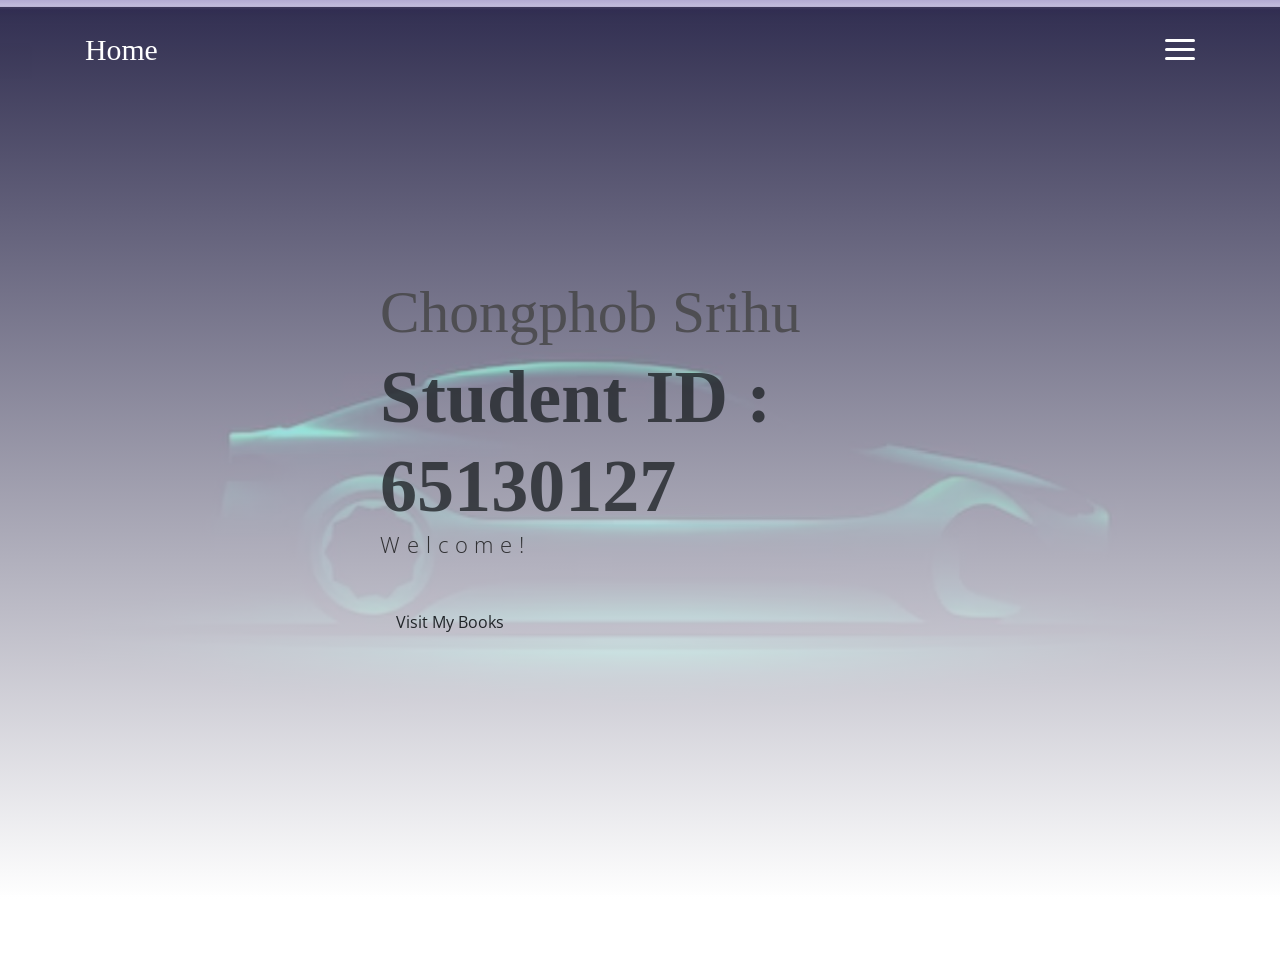
<file: ct519/php/index.html>
<!DOCTYPE html>
<html lang="en">
<head>
	<meta charset="utf-8">
    <meta name="viewport" content="width=device-width, initial-scale=1, shrink-to-fit=no">
    <meta name="description" content="Start your development with Meyawo landing page.">
    <meta name="author" content="Devcrud">
    <title>Home</title>
    <!-- font icons -->
    <link rel="stylesheet" href="assets/vendors/themify-icons/css/themify-icons.css">
    <!-- Bootstrap + Meyawo main styles -->
	<link rel="stylesheet" href="assets/css/meyawo.css">
</head>
<body data-spy="scroll" data-target=".navbar" data-offset="40" id="home">

    <!-- Page Navbar -->
    <nav class="custom-navbar" data-spy="affix" data-offset-top="20">
        <div class="container">
            <a class="logo" href="#">Home</a>         
            <ul class="nav">
                <li class="item">
                    <a class="link" href="index.html">Home</a>
                </li>
                <li class="item">
                    <a class="link" href="/about.html">About</a>
                </li>
                <li class="item">
                    <a class="link" href="/research.html">Research</a>
                </li>
                <li class="item">
                    <a class="link" href="/mybooks.php">Mybooks</a>
                </li>
            </ul>
            <a href="javascript:void(0)" id="nav-toggle" class="hamburger hamburger--elastic">
                <div class="hamburger-box">
                  <div class="hamburger-inner"></div>
                </div>
            </a>
        </div>          
    </nav><!-- End of Page Navbar -->

    <!-- page header -->
    <header id="home" class="header">
        <div class="overlay"></div>
        <div class="header-content container">
            <h1 class="header-title">
                <span class="up">Chongphob Srihu</span>
                <span class="down">Student ID : 65130127</span>
            </h1>
            <p class="header-subtitle">Welcome!</p>            
            <a class="btn" href="/mybooks.php">Visit My Books</a> 
           
        </div>              
    </header><!-- end of page header -->

    <!-- about section -->
    <section class="section pt-0" id="about">
        <!-- container -->
        <div class="container text-center">
            <!-- about wrapper -->
            <div class="about">

    </div> <!-- end of page footer -->
	
	<!-- core  -->
    <script src="assets/vendors/jquery/jquery-3.4.1.js"></script>
    <script src="assets/vendors/bootstrap/bootstrap.bundle.js"></script>

    <!-- bootstrap 3 affix -->
	<script src="assets/vendors/bootstrap/bootstrap.affix.js"></script>

    <!-- Meyawo js -->
    <script src="assets/js/meyawo.js"></script>

</body>
</html>
</file>
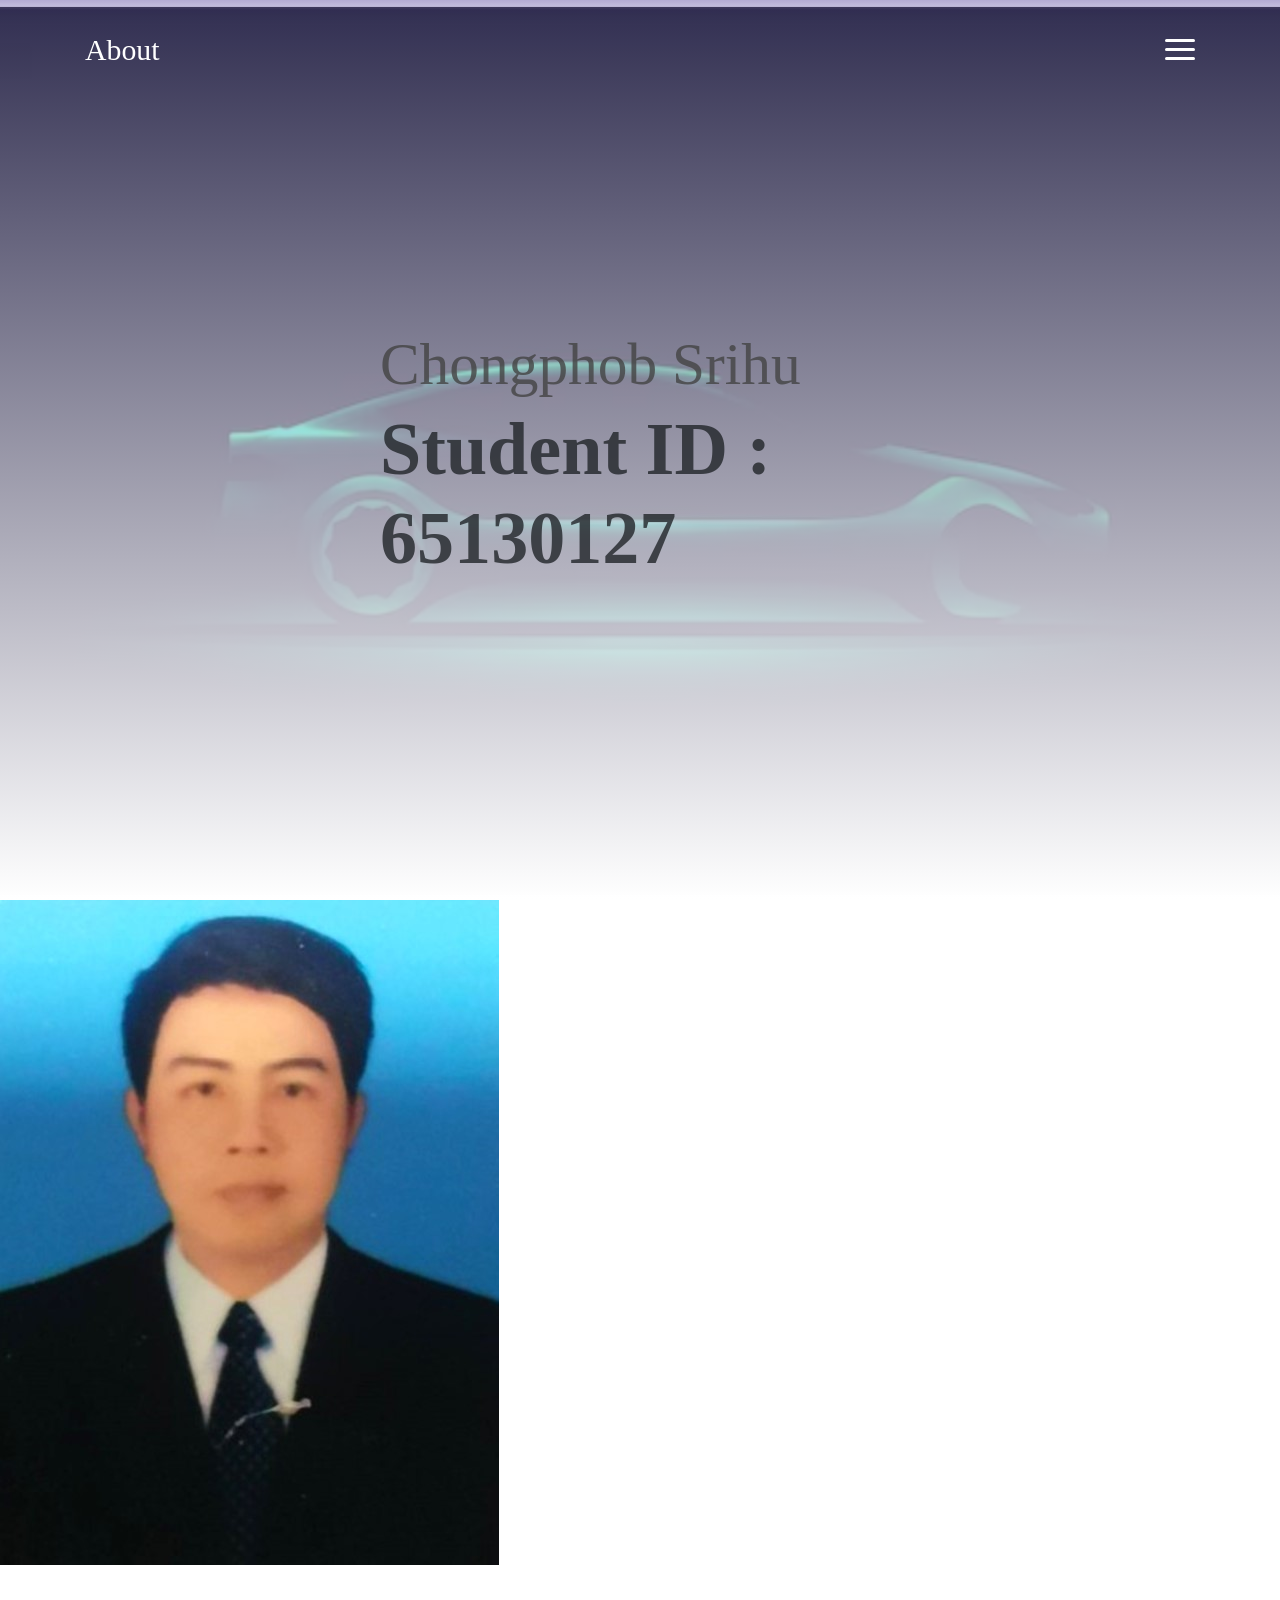
<file: ct519/php/about.html>
<!DOCTYPE html>
<html lang="en">
<head>
	<meta charset="utf-8">
    <meta name="viewport" content="width=device-width, initial-scale=1, shrink-to-fit=no">
    <meta name="description" content="Start your development with Meyawo landing page.">
    <meta name="author" content="Devcrud">
    <title>About</title>
    <!-- font icons -->
    <link rel="stylesheet" href="assets/vendors/themify-icons/css/themify-icons.css">
    <!-- Bootstrap + Meyawo main styles -->
	<link rel="stylesheet" href="assets/css/meyawo.css">
</head>
<body data-spy="scroll" data-target=".navbar" data-offset="40" id="home">

    <!-- Page Navbar -->
    <nav class="custom-navbar" data-spy="affix" data-offset-top="20">
        <div class="container">
            <a class="logo" href="#">About</a>         
            <ul class="nav">
                <li class="item">
                    <a class="link" href="index.html">Home</a>
                </li>
                <li class="item">
                    <a class="link" href="/about.html">About</a>
                </li>
                <li class="item">
                    <a class="link" href="/research.html">Research</a>
                </li>
                <li class="item">
                    <a class="link" href="/mybooks.php">Mybooks</a>
                </li>
            </ul>
            <a href="javascript:void(0)" id="nav-toggle" class="hamburger hamburger--elastic">
                <div class="hamburger-box">
                  <div class="hamburger-inner"></div>
                </div>
            </a>
        </div>          
    </nav><!-- End of Page Navbar -->

    <!-- page header -->
    <header id="home" class="header">
        <div class="overlay"></div>
        <div class="header-content container">
            <h1 class="header-title">
                <span class="up">Chongphob Srihu</span>
                <span class="down">Student ID : 65130127</span>
            </h1>

         
        </div>   
                  
    </header><!-- end of page header -->

       <img src="assets/imgs/cp.jpg" class="about-img" alt="boootstrap 4">    

    <!-- about section -->
    <section class="section pt-0" id="about">
        <!-- container -->
        <div class="container text-center">
            <!-- about wrapper -->
            <div class="about">

    </div> <!-- end of page footer -->
	
	<!-- core  -->
    <script src="assets/vendors/jquery/jquery-3.4.1.js"></script>
    <script src="assets/vendors/bootstrap/bootstrap.bundle.js"></script>

    <!-- bootstrap 3 affix -->
	<script src="assets/vendors/bootstrap/bootstrap.affix.js"></script>

    <!-- Meyawo js -->
    <script src="assets/js/meyawo.js"></script>

</body>
</html>
</file>
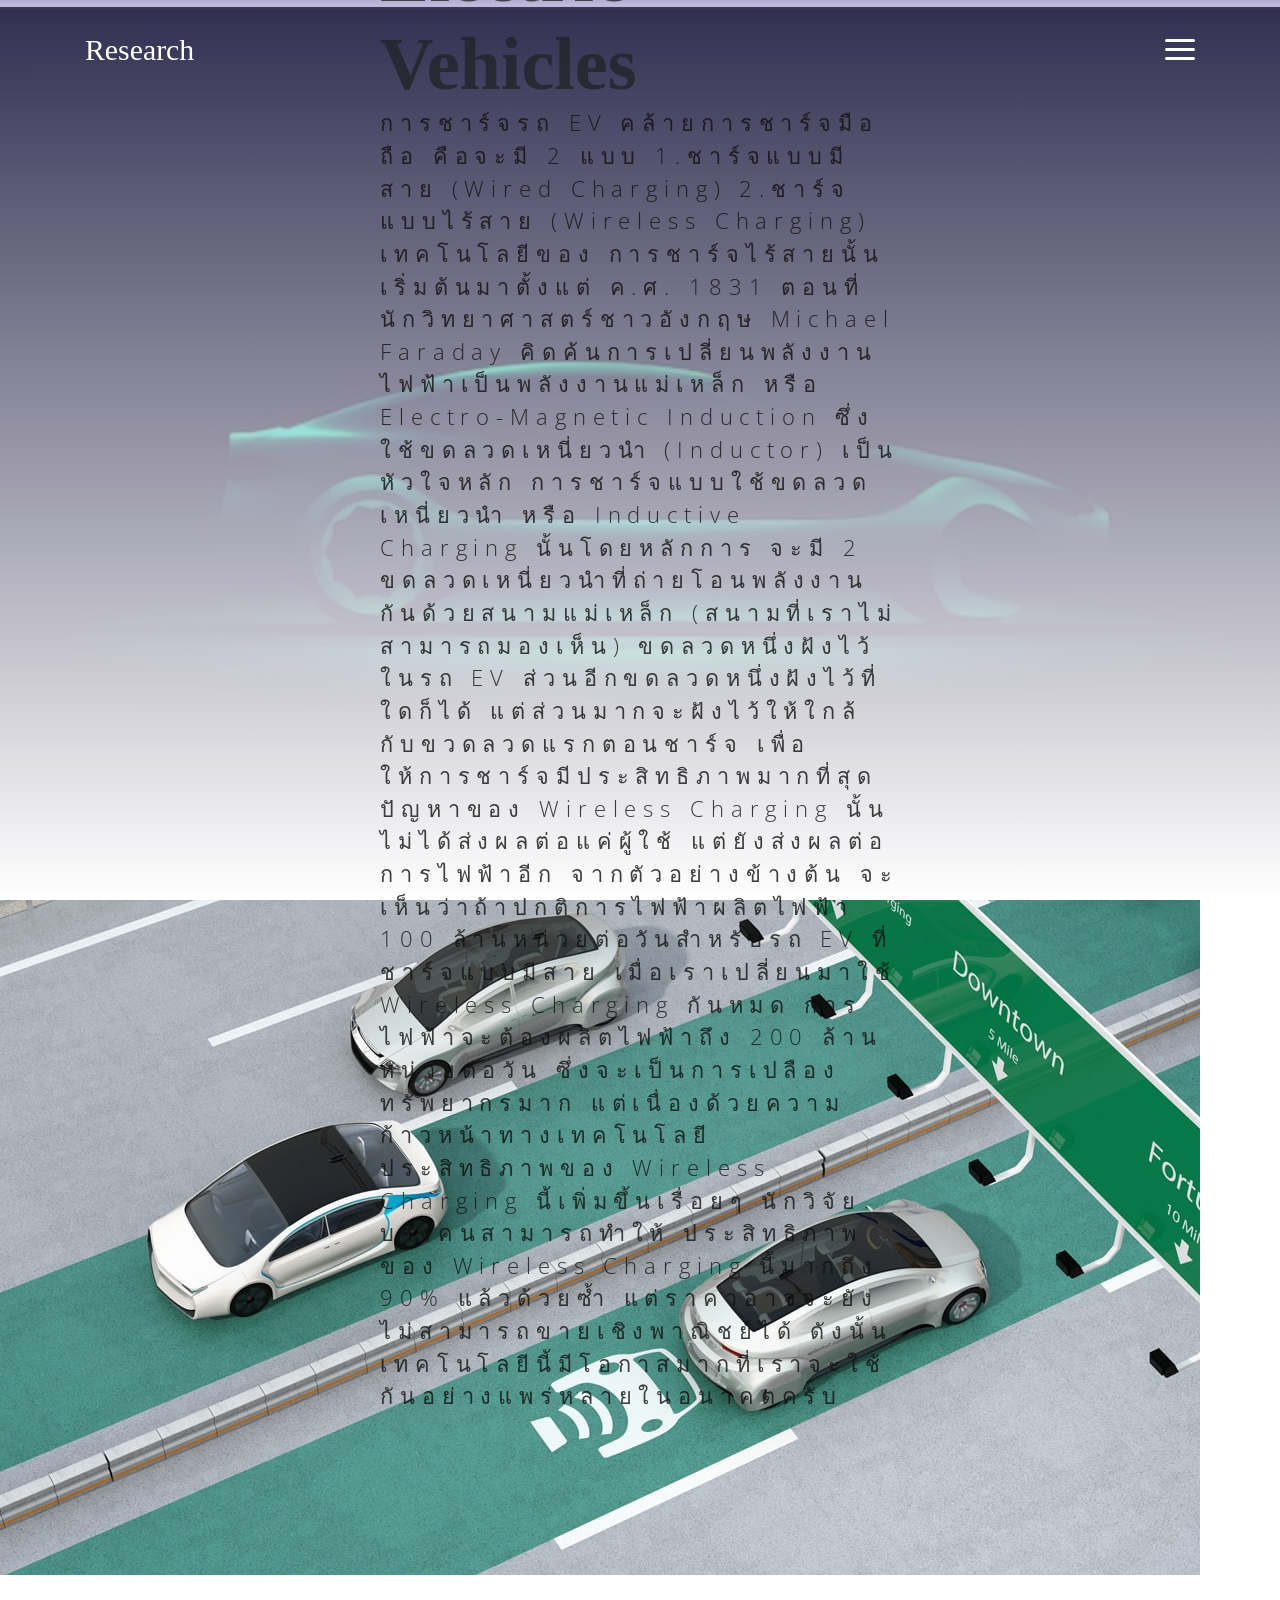
<file: ct519/php/research.html>
<!DOCTYPE html>
<html lang="en">
<head>
	<meta charset="utf-8">
    <meta name="viewport" content="width=device-width, initial-scale=1, shrink-to-fit=no">
    <meta name="description" content="Start your development with Meyawo landing page.">
    <meta name="author" content="Devcrud">
    <title>Research</title>
    <!-- font icons -->
    <link rel="stylesheet" href="assets/vendors/themify-icons/css/themify-icons.css">
    <!-- Bootstrap + Meyawo main styles -->
	<link rel="stylesheet" href="assets/css/meyawo.css">
</head>
<body data-spy="scroll" data-target=".navbar" data-offset="40" id="home">

    <!-- Page Navbar -->
    <nav class="custom-navbar" data-spy="affix" data-offset-top="20">
        <div class="container">
            <a class="logo" href="#">Research</a>         
            <ul class="nav">
                <li class="item">
                    <a class="link" href="index.html">Home</a>
                </li>
                <li class="item">
                    <a class="link" href="/about.html">About</a>
                </li>
                <li class="item">
                    <a class="link" href="/research.html">Research</a>
                </li>
                <li class="item">
                    <a class="link" href="/mybooks.php">Mybooks</a>
                </li>
            </ul>
            <a href="javascript:void(0)" id="nav-toggle" class="hamburger hamburger--elastic">
                <div class="hamburger-box">
                  <div class="hamburger-inner"></div>
                </div>
            </a>
        </div>          
    </nav><!-- End of Page Navbar -->

    <!-- page header -->
    <header id="home" class="header">
        <div class="overlay"></div>
        <div class="header-content container">
            <h6 class="header-title">
        
                <span class="down">การพัฒนาที่ชาร์จไร้สายของรถยนต์ไฟฟ้า Wireless Charging for Electric Vehicles</span>
            </h6>
            <p class="header-subtitle">	การชาร์จรถ EV คล้ายการชาร์จมือถือ คือจะมี 2 แบบ
                1.ชาร์จแบบมีสาย (Wired Charging)
                2.ชาร์จแบบไร้สาย (Wireless Charging)
                เทคโนโลยีของ การชาร์จไร้สายนั้นเริ่มต้นมาตั้งแต่ ค.ศ. 1831 ตอนที่นักวิทยาศาสตร์ชาวอังกฤษ Michael Faraday คิดค้นการเปลี่ยนพลังงานไฟฟ้าเป็นพลังงานแม่เหล็ก หรือ Electro-Magnetic Induction ซึ่งใช้ขดลวดเหนี่ยวนำ (Inductor) เป็นหัวใจหลัก
                การชาร์จแบบใช้ขดลวดเหนี่ยวนำ หรือ Inductive Charging นั้นโดยหลักการ จะมี 2 ขดลวดเหนี่ยวนำที่ถ่ายโอนพลังงานกันด้วยสนามแม่เหล็ก (สนามที่เราไม่สามารถมองเห็น) ขดลวดหนึ่งฝังไว้ในรถ EV ส่วนอีกขดลวดหนึ่งฝังไว้ที่ใดก็ได้ แต่ส่วนมากจะฝังไว้ให้ใกล้กับขวดลวดแรกตอนชาร์จ เพื่อให้การชาร์จมีประสิทธิภาพมากที่สุด
                ปัญหาของ Wireless Charging นั้นไม่ได้ส่งผลต่อแค่ผู้ใช้ แต่ยังส่งผลต่อการไฟฟ้าอีก จากตัวอย่างข้างต้น จะเห็นว่าถ้าปกติการไฟฟ้าผลิตไฟฟ้า 100 ล้านหน่วยต่อวันสำหรับรถ EV ที่ชาร์จแบบมีสาย เมื่อเราเปลี่ยนมาใช้ Wireless Charging กันหมด การไฟฟ้าจะต้องผลิตไฟฟ้าถึง 200 ล้านหน่วยต่อวัน ซึ่งจะเป็นการเปลืองทรัพยากรมาก

                แต่เนื่องด้วยความก้าวหน้าทางเทคโนโลยี ประสิทธิภาพของ Wireless Charging นี้เพิ่มขึ้นเรื่อยๆ นักวิจัยบางคนสามารถทำให้ ประสิทธิภาพของ Wireless Charging นี้มากถึง 90% แล้วด้วยซ้ำ แต่ราคาอาจจะยังไม่สามารถขายเชิงพาณิชย์ได้ ดังนั้น เทคโนโลยีนี้มีโอกาสมากที่เราจะใช้กันอย่างแพร่หลายในอนาคตครับ
            </p>            
        
           
        </div>   
        
        <br><br><br><br><br><br><br> <br><br><br><br><br><br><br>
    </header><!-- end of page header -->
 <div>
        <img src="assets/imgs/research.jpg" class="about-img" alt="boootstrap 4">
  </div>
    <!-- about section -->
    <section class="section pt-0" id="about">
        <!-- container -->
        <div class="container text-center">
            <!-- about wrapper -->
            <div class="about">

    </div> <!-- end of page footer -->
	
	<!-- core  -->
    <script src="assets/vendors/jquery/jquery-3.4.1.js"></script>
    <script src="assets/vendors/bootstrap/bootstrap.bundle.js"></script>

    <!-- bootstrap 3 affix -->
	<script src="assets/vendors/bootstrap/bootstrap.affix.js"></script>

    <!-- Meyawo js -->
    <script src="assets/js/meyawo.js"></script>

</body>
</html>
</file>
<file: ct519/php/assets/vendors/themify-icons/css/themify-icons.css>
@font-face {
	font-family: 'themify';
	src:url("../fonts/themify.eot?-fvbane");
	src:url("../fonts/themify.eot?#iefix-fvbane") format("embedded-opentype"),
		url("../fonts/themify.woff?-fvbane") format("woff"),
		url("../fonts/themify.ttf?-fvbane") format("truetype"),
		url("../fonts/themify.svg?-fvbane#themify") format("svg");
	font-weight: normal;
	font-style: normal;
}

[class^="ti-"], [class*=" ti-"] {
	font-family: 'themify';
	speak: none;
	font-style: normal;
	font-weight: normal;
	font-variant: normal;
	text-transform: none;
	line-height: 1;

	/* Better Font Rendering =========== */
	-webkit-font-smoothing: antialiased;
	-moz-osx-font-smoothing: grayscale;
}

.ti-wand:before {
	content: "\e600";
}
.ti-volume:before {
	content: "\e601";
}
.ti-user:before {
	content: "\e602";
}
.ti-unlock:before {
	content: "\e603";
}
.ti-unlink:before {
	content: "\e604";
}
.ti-trash:before {
	content: "\e605";
}
.ti-thought:before {
	content: "\e606";
}
.ti-target:before {
	content: "\e607";
}
.ti-tag:before {
	content: "\e608";
}
.ti-tablet:before {
	content: "\e609";
}
.ti-star:before {
	content: "\e60a";
}
.ti-spray:before {
	content: "\e60b";
}
.ti-signal:before {
	content: "\e60c";
}
.ti-shopping-cart:before {
	content: "\e60d";
}
.ti-shopping-cart-full:before {
	content: "\e60e";
}
.ti-settings:before {
	content: "\e60f";
}
.ti-search:before {
	content: "\e610";
}
.ti-zoom-in:before {
	content: "\e611";
}
.ti-zoom-out:before {
	content: "\e612";
}
.ti-cut:before {
	content: "\e613";
}
.ti-ruler:before {
	content: "\e614";
}
.ti-ruler-pencil:before {
	content: "\e615";
}
.ti-ruler-alt:before {
	content: "\e616";
}
.ti-bookmark:before {
	content: "\e617";
}
.ti-bookmark-alt:before {
	content: "\e618";
}
.ti-reload:before {
	content: "\e619";
}
.ti-plus:before {
	content: "\e61a";
}
.ti-pin:before {
	content: "\e61b";
}
.ti-pencil:before {
	content: "\e61c";
}
.ti-pencil-alt:before {
	content: "\e61d";
}
.ti-paint-roller:before {
	content: "\e61e";
}
.ti-paint-bucket:before {
	content: "\e61f";
}
.ti-na:before {
	content: "\e620";
}
.ti-mobile:before {
	content: "\e621";
}
.ti-minus:before {
	content: "\e622";
}
.ti-medall:before {
	content: "\e623";
}
.ti-medall-alt:before {
	content: "\e624";
}
.ti-marker:before {
	content: "\e625";
}
.ti-marker-alt:before {
	content: "\e626";
}
.ti-arrow-up:before {
	content: "\e627";
}
.ti-arrow-right:before {
	content: "\e628";
}
.ti-arrow-left:before {
	content: "\e629";
}
.ti-arrow-down:before {
	content: "\e62a";
}
.ti-lock:before {
	content: "\e62b";
}
.ti-location-arrow:before {
	content: "\e62c";
}
.ti-link:before {
	content: "\e62d";
}
.ti-layout:before {
	content: "\e62e";
}
.ti-layers:before {
	content: "\e62f";
}
.ti-layers-alt:before {
	content: "\e630";
}
.ti-key:before {
	content: "\e631";
}
.ti-import:before {
	content: "\e632";
}
.ti-image:before {
	content: "\e633";
}
.ti-heart:before {
	content: "\e634";
}
.ti-heart-broken:before {
	content: "\e635";
}
.ti-hand-stop:before {
	content: "\e636";
}
.ti-hand-open:before {
	content: "\e637";
}
.ti-hand-drag:before {
	content: "\e638";
}
.ti-folder:before {
	content: "\e639";
}
.ti-flag:before {
	content: "\e63a";
}
.ti-flag-alt:before {
	content: "\e63b";
}
.ti-flag-alt-2:before {
	content: "\e63c";
}
.ti-eye:before {
	content: "\e63d";
}
.ti-export:before {
	content: "\e63e";
}
.ti-exchange-vertical:before {
	content: "\e63f";
}
.ti-desktop:before {
	content: "\e640";
}
.ti-cup:before {
	content: "\e641";
}
.ti-crown:before {
	content: "\e642";
}
.ti-comments:before {
	content: "\e643";
}
.ti-comment:before {
	content: "\e644";
}
.ti-comment-alt:before {
	content: "\e645";
}
.ti-close:before {
	content: "\e646";
}
.ti-clip:before {
	content: "\e647";
}
.ti-angle-up:before {
	content: "\e648";
}
.ti-angle-right:before {
	content: "\e649";
}
.ti-angle-left:before {
	content: "\e64a";
}
.ti-angle-down:before {
	content: "\e64b";
}
.ti-check:before {
	content: "\e64c";
}
.ti-check-box:before {
	content: "\e64d";
}
.ti-camera:before {
	content: "\e64e";
}
.ti-announcement:before {
	content: "\e64f";
}
.ti-brush:before {
	content: "\e650";
}
.ti-briefcase:before {
	content: "\e651";
}
.ti-bolt:before {
	content: "\e652";
}
.ti-bolt-alt:before {
	content: "\e653";
}
.ti-blackboard:before {
	content: "\e654";
}
.ti-bag:before {
	content: "\e655";
}
.ti-move:before {
	content: "\e656";
}
.ti-arrows-vertical:before {
	content: "\e657";
}
.ti-arrows-horizontal:before {
	content: "\e658";
}
.ti-fullscreen:before {
	content: "\e659";
}
.ti-arrow-top-right:before {
	content: "\e65a";
}
.ti-arrow-top-left:before {
	content: "\e65b";
}
.ti-arrow-circle-up:before {
	content: "\e65c";
}
.ti-arrow-circle-right:before {
	content: "\e65d";
}
.ti-arrow-circle-left:before {
	content: "\e65e";
}
.ti-arrow-circle-down:before {
	content: "\e65f";
}
.ti-angle-double-up:before {
	content: "\e660";
}
.ti-angle-double-right:before {
	content: "\e661";
}
.ti-angle-double-left:before {
	content: "\e662";
}
.ti-angle-double-down:before {
	content: "\e663";
}
.ti-zip:before {
	content: "\e664";
}
.ti-world:before {
	content: "\e665";
}
.ti-wheelchair:before {
	content: "\e666";
}
.ti-view-list:before {
	content: "\e667";
}
.ti-view-list-alt:before {
	content: "\e668";
}
.ti-view-grid:before {
	content: "\e669";
}
.ti-uppercase:before {
	content: "\e66a";
}
.ti-upload:before {
	content: "\e66b";
}
.ti-underline:before {
	content: "\e66c";
}
.ti-truck:before {
	content: "\e66d";
}
.ti-timer:before {
	content: "\e66e";
}
.ti-ticket:before {
	content: "\e66f";
}
.ti-thumb-up:before {
	content: "\e670";
}
.ti-thumb-down:before {
	content: "\e671";
}
.ti-text:before {
	content: "\e672";
}
.ti-stats-up:before {
	content: "\e673";
}
.ti-stats-down:before {
	content: "\e674";
}
.ti-split-v:before {
	content: "\e675";
}
.ti-split-h:before {
	content: "\e676";
}
.ti-smallcap:before {
	content: "\e677";
}
.ti-shine:before {
	content: "\e678";
}
.ti-shift-right:before {
	content: "\e679";
}
.ti-shift-left:before {
	content: "\e67a";
}
.ti-shield:before {
	content: "\e67b";
}
.ti-notepad:before {
	content: "\e67c";
}
.ti-server:before {
	content: "\e67d";
}
.ti-quote-right:before {
	content: "\e67e";
}
.ti-quote-left:before {
	content: "\e67f";
}
.ti-pulse:before {
	content: "\e680";
}
.ti-printer:before {
	content: "\e681";
}
.ti-power-off:before {
	content: "\e682";
}
.ti-plug:before {
	content: "\e683";
}
.ti-pie-chart:before {
	content: "\e684";
}
.ti-paragraph:before {
	content: "\e685";
}
.ti-panel:before {
	content: "\e686";
}
.ti-package:before {
	content: "\e687";
}
.ti-music:before {
	content: "\e688";
}
.ti-music-alt:before {
	content: "\e689";
}
.ti-mouse:before {
	content: "\e68a";
}
.ti-mouse-alt:before {
	content: "\e68b";
}
.ti-money:before {
	content: "\e68c";
}
.ti-microphone:before {
	content: "\e68d";
}
.ti-menu:before {
	content: "\e68e";
}
.ti-menu-alt:before {
	content: "\e68f";
}
.ti-map:before {
	content: "\e690";
}
.ti-map-alt:before {
	content: "\e691";
}
.ti-loop:before {
	content: "\e692";
}
.ti-location-pin:before {
	content: "\e693";
}
.ti-list:before {
	content: "\e694";
}
.ti-light-bulb:before {
	content: "\e695";
}
.ti-Italic:before {
	content: "\e696";
}
.ti-info:before {
	content: "\e697";
}
.ti-infinite:before {
	content: "\e698";
}
.ti-id-badge:before {
	content: "\e699";
}
.ti-hummer:before {
	content: "\e69a";
}
.ti-home:before {
	content: "\e69b";
}
.ti-help:before {
	content: "\e69c";
}
.ti-headphone:before {
	content: "\e69d";
}
.ti-harddrives:before {
	content: "\e69e";
}
.ti-harddrive:before {
	content: "\e69f";
}
.ti-gift:before {
	content: "\e6a0";
}
.ti-game:before {
	content: "\e6a1";
}
.ti-filter:before {
	content: "\e6a2";
}
.ti-files:before {
	content: "\e6a3";
}
.ti-file:before {
	content: "\e6a4";
}
.ti-eraser:before {
	content: "\e6a5";
}
.ti-envelope:before {
	content: "\e6a6";
}
.ti-download:before {
	content: "\e6a7";
}
.ti-direction:before {
	content: "\e6a8";
}
.ti-direction-alt:before {
	content: "\e6a9";
}
.ti-dashboard:before {
	content: "\e6aa";
}
.ti-control-stop:before {
	content: "\e6ab";
}
.ti-control-shuffle:before {
	content: "\e6ac";
}
.ti-control-play:before {
	content: "\e6ad";
}
.ti-control-pause:before {
	content: "\e6ae";
}
.ti-control-forward:before {
	content: "\e6af";
}
.ti-control-backward:before {
	content: "\e6b0";
}
.ti-cloud:before {
	content: "\e6b1";
}
.ti-cloud-up:before {
	content: "\e6b2";
}
.ti-cloud-down:before {
	content: "\e6b3";
}
.ti-clipboard:before {
	content: "\e6b4";
}
.ti-car:before {
	content: "\e6b5";
}
.ti-calendar:before {
	content: "\e6b6";
}
.ti-book:before {
	content: "\e6b7";
}
.ti-bell:before {
	content: "\e6b8";
}
.ti-basketball:before {
	content: "\e6b9";
}
.ti-bar-chart:before {
	content: "\e6ba";
}
.ti-bar-chart-alt:before {
	content: "\e6bb";
}
.ti-back-right:before {
	content: "\e6bc";
}
.ti-back-left:before {
	content: "\e6bd";
}
.ti-arrows-corner:before {
	content: "\e6be";
}
.ti-archive:before {
	content: "\e6bf";
}
.ti-anchor:before {
	content: "\e6c0";
}
.ti-align-right:before {
	content: "\e6c1";
}
.ti-align-left:before {
	content: "\e6c2";
}
.ti-align-justify:before {
	content: "\e6c3";
}
.ti-align-center:before {
	content: "\e6c4";
}
.ti-alert:before {
	content: "\e6c5";
}
.ti-alarm-clock:before {
	content: "\e6c6";
}
.ti-agenda:before {
	content: "\e6c7";
}
.ti-write:before {
	content: "\e6c8";
}
.ti-window:before {
	content: "\e6c9";
}
.ti-widgetized:before {
	content: "\e6ca";
}
.ti-widget:before {
	content: "\e6cb";
}
.ti-widget-alt:before {
	content: "\e6cc";
}
.ti-wallet:before {
	content: "\e6cd";
}
.ti-video-clapper:before {
	content: "\e6ce";
}
.ti-video-camera:before {
	content: "\e6cf";
}
.ti-vector:before {
	content: "\e6d0";
}
.ti-themify-logo:before {
	content: "\e6d1";
}
.ti-themify-favicon:before {
	content: "\e6d2";
}
.ti-themify-favicon-alt:before {
	content: "\e6d3";
}
.ti-support:before {
	content: "\e6d4";
}
.ti-stamp:before {
	content: "\e6d5";
}
.ti-split-v-alt:before {
	content: "\e6d6";
}
.ti-slice:before {
	content: "\e6d7";
}
.ti-shortcode:before {
	content: "\e6d8";
}
.ti-shift-right-alt:before {
	content: "\e6d9";
}
.ti-shift-left-alt:before {
	content: "\e6da";
}
.ti-ruler-alt-2:before {
	content: "\e6db";
}
.ti-receipt:before {
	content: "\e6dc";
}
.ti-pin2:before {
	content: "\e6dd";
}
.ti-pin-alt:before {
	content: "\e6de";
}
.ti-pencil-alt2:before {
	content: "\e6df";
}
.ti-palette:before {
	content: "\e6e0";
}
.ti-more:before {
	content: "\e6e1";
}
.ti-more-alt:before {
	content: "\e6e2";
}
.ti-microphone-alt:before {
	content: "\e6e3";
}
.ti-magnet:before {
	content: "\e6e4";
}
.ti-line-double:before {
	content: "\e6e5";
}
.ti-line-dotted:before {
	content: "\e6e6";
}
.ti-line-dashed:before {
	content: "\e6e7";
}
.ti-layout-width-full:before {
	content: "\e6e8";
}
.ti-layout-width-default:before {
	content: "\e6e9";
}
.ti-layout-width-default-alt:before {
	content: "\e6ea";
}
.ti-layout-tab:before {
	content: "\e6eb";
}
.ti-layout-tab-window:before {
	content: "\e6ec";
}
.ti-layout-tab-v:before {
	content: "\e6ed";
}
.ti-layout-tab-min:before {
	content: "\e6ee";
}
.ti-layout-slider:before {
	content: "\e6ef";
}
.ti-layout-slider-alt:before {
	content: "\e6f0";
}
.ti-layout-sidebar-right:before {
	content: "\e6f1";
}
.ti-layout-sidebar-none:before {
	content: "\e6f2";
}
.ti-layout-sidebar-left:before {
	content: "\e6f3";
}
.ti-layout-placeholder:before {
	content: "\e6f4";
}
.ti-layout-menu:before {
	content: "\e6f5";
}
.ti-layout-menu-v:before {
	content: "\e6f6";
}
.ti-layout-menu-separated:before {
	content: "\e6f7";
}
.ti-layout-menu-full:before {
	content: "\e6f8";
}
.ti-layout-media-right-alt:before {
	content: "\e6f9";
}
.ti-layout-media-right:before {
	content: "\e6fa";
}
.ti-layout-media-overlay:before {
	content: "\e6fb";
}
.ti-layout-media-overlay-alt:before {
	content: "\e6fc";
}
.ti-layout-media-overlay-alt-2:before {
	content: "\e6fd";
}
.ti-layout-media-left-alt:before {
	content: "\e6fe";
}
.ti-layout-media-left:before {
	content: "\e6ff";
}
.ti-layout-media-center-alt:before {
	content: "\e700";
}
.ti-layout-media-center:before {
	content: "\e701";
}
.ti-layout-list-thumb:before {
	content: "\e702";
}
.ti-layout-list-thumb-alt:before {
	content: "\e703";
}
.ti-layout-list-post:before {
	content: "\e704";
}
.ti-layout-list-large-image:before {
	content: "\e705";
}
.ti-layout-line-solid:before {
	content: "\e706";
}
.ti-layout-grid4:before {
	content: "\e707";
}
.ti-layout-grid3:before {
	content: "\e708";
}
.ti-layout-grid2:before {
	content: "\e709";
}
.ti-layout-grid2-thumb:before {
	content: "\e70a";
}
.ti-layout-cta-right:before {
	content: "\e70b";
}
.ti-layout-cta-left:before {
	content: "\e70c";
}
.ti-layout-cta-center:before {
	content: "\e70d";
}
.ti-layout-cta-btn-right:before {
	content: "\e70e";
}
.ti-layout-cta-btn-left:before {
	content: "\e70f";
}
.ti-layout-column4:before {
	content: "\e710";
}
.ti-layout-column3:before {
	content: "\e711";
}
.ti-layout-column2:before {
	content: "\e712";
}
.ti-layout-accordion-separated:before {
	content: "\e713";
}
.ti-layout-accordion-merged:before {
	content: "\e714";
}
.ti-layout-accordion-list:before {
	content: "\e715";
}
.ti-ink-pen:before {
	content: "\e716";
}
.ti-info-alt:before {
	content: "\e717";
}
.ti-help-alt:before {
	content: "\e718";
}
.ti-headphone-alt:before {
	content: "\e719";
}
.ti-hand-point-up:before {
	content: "\e71a";
}
.ti-hand-point-right:before {
	content: "\e71b";
}
.ti-hand-point-left:before {
	content: "\e71c";
}
.ti-hand-point-down:before {
	content: "\e71d";
}
.ti-gallery:before {
	content: "\e71e";
}
.ti-face-smile:before {
	content: "\e71f";
}
.ti-face-sad:before {
	content: "\e720";
}
.ti-credit-card:before {
	content: "\e721";
}
.ti-control-skip-forward:before {
	content: "\e722";
}
.ti-control-skip-backward:before {
	content: "\e723";
}
.ti-control-record:before {
	content: "\e724";
}
.ti-control-eject:before {
	content: "\e725";
}
.ti-comments-smiley:before {
	content: "\e726";
}
.ti-brush-alt:before {
	content: "\e727";
}
.ti-youtube:before {
	content: "\e728";
}
.ti-vimeo:before {
	content: "\e729";
}
.ti-twitter:before {
	content: "\e72a";
}
.ti-time:before {
	content: "\e72b";
}
.ti-tumblr:before {
	content: "\e72c";
}
.ti-skype:before {
	content: "\e72d";
}
.ti-share:before {
	content: "\e72e";
}
.ti-share-alt:before {
	content: "\e72f";
}
.ti-rocket:before {
	content: "\e730";
}
.ti-pinterest:before {
	content: "\e731";
}
.ti-new-window:before {
	content: "\e732";
}
.ti-microsoft:before {
	content: "\e733";
}
.ti-list-ol:before {
	content: "\e734";
}
.ti-linkedin:before {
	content: "\e735";
}
.ti-layout-sidebar-2:before {
	content: "\e736";
}
.ti-layout-grid4-alt:before {
	content: "\e737";
}
.ti-layout-grid3-alt:before {
	content: "\e738";
}
.ti-layout-grid2-alt:before {
	content: "\e739";
}
.ti-layout-column4-alt:before {
	content: "\e73a";
}
.ti-layout-column3-alt:before {
	content: "\e73b";
}
.ti-layout-column2-alt:before {
	content: "\e73c";
}
.ti-instagram:before {
	content: "\e73d";
}
.ti-google:before {
	content: "\e73e";
}
.ti-github:before {
	content: "\e73f";
}
.ti-flickr:before {
	content: "\e740";
}
.ti-facebook:before {
	content: "\e741";
}
.ti-dropbox:before {
	content: "\e742";
}
.ti-dribbble:before {
	content: "\e743";
}
.ti-apple:before {
	content: "\e744";
}
.ti-android:before {
	content: "\e745";
}
.ti-save:before {
	content: "\e746";
}
.ti-save-alt:before {
	content: "\e747";
}
.ti-yahoo:before {
	content: "\e748";
}
.ti-wordpress:before {
	content: "\e749";
}
.ti-vimeo-alt:before {
	content: "\e74a";
}
.ti-twitter-alt:before {
	content: "\e74b";
}
.ti-tumblr-alt:before {
	content: "\e74c";
}
.ti-trello:before {
	content: "\e74d";
}
.ti-stack-overflow:before {
	content: "\e74e";
}
.ti-soundcloud:before {
	content: "\e74f";
}
.ti-sharethis:before {
	content: "\e750";
}
.ti-sharethis-alt:before {
	content: "\e751";
}
.ti-reddit:before {
	content: "\e752";
}
.ti-pinterest-alt:before {
	content: "\e753";
}
.ti-microsoft-alt:before {
	content: "\e754";
}
.ti-linux:before {
	content: "\e755";
}
.ti-jsfiddle:before {
	content: "\e756";
}
.ti-joomla:before {
	content: "\e757";
}
.ti-html5:before {
	content: "\e758";
}
.ti-flickr-alt:before {
	content: "\e759";
}
.ti-email:before {
	content: "\e75a";
}
.ti-drupal:before {
	content: "\e75b";
}
.ti-dropbox-alt:before {
	content: "\e75c";
}
.ti-css3:before {
	content: "\e75d";
}
.ti-rss:before {
	content: "\e75e";
}
.ti-rss-alt:before {
	content: "\e75f";
}
</file>
<file: ct519/php/assets/css/meyawo.css>
@charset "UTF-8";
/*!
=========================================================
* Meyawo Landing page
=========================================================

* Copyright: 2019 DevCRUD (https://devcrud.com)
* Licensed: (https://devcrud.com/licenses)
* Coded by www.devcrud.com

=========================================================

* The above copyright notice and this permission notice shall be included in all copies or substantial portions of the Software.
*/
@import url("https://fonts.googleapis.com/css?family=Baloo+Paaji|Open+Sans:300,300i,400,400i,600,600i,700,700i");
:root {
  --blue: #1e549f;
  --indigo: #695aa6;
  --purple: #6f42c1;
  --pink: #e83e8c;
  --red: #ec185d;
  --orange: #ff6d02;
  --yellow: #ffc107;
  --green: #1bb74f;
  --teal: #20c997;
  --cyan: #17a2b8;
  --white: #fff;
  --gray: #6c757d;
  --gray-dark: #393e46;
  --primary: #695aa6;
  --secondary: #393e46;
  --success: #1bb74f;
  --info: #17a2b8;
  --warning: #ff6d02;
  --danger: #ec185d;
  --light: #f8f9fa;
  --dark: #212529;
  --breakpoint-xs: 0;
  --breakpoint-sm: 576px;
  --breakpoint-md: 768px;
  --breakpoint-lg: 992px;
  --breakpoint-xl: 1200px;
  --font-family-sans-serif: "Open Sans", sans-serif;
  --font-family-monospace: SFMono-Regular, Menlo, Monaco, Consolas, "Liberation Mono", "Courier New", monospace;
}

*,
*::before,
*::after {
  box-sizing: border-box;
}

html {
  font-family: sans-serif;
  line-height: 1.15;
  -webkit-text-size-adjust: 100%;
  -webkit-tap-highlight-color: rgba(0, 0, 0, 0);
}

article, aside, figcaption, figure, footer, header, hgroup, main, nav, section {
  display: block;
}

body {
  margin: 0;
  font-family: "Open Sans", sans-serif;
  font-size: 1rem;
  font-weight: 400;
  line-height: 1.5;
  color: #212529;
  text-align: left;
  background-color: #fff;
}

[tabindex="-1"]:focus {
  outline: 0 !important;
}

hr {
  box-sizing: content-box;
  height: 0;
  overflow: visible;
}

h1, h2, h3, h4, h5, h6 {
  margin-top: 0;
  margin-bottom: 0.5rem;
}

p {
  margin-top: 0;
  margin-bottom: 1rem;
}

abbr[title],
abbr[data-original-title] {
  text-decoration: underline;
  -webkit-text-decoration: underline dotted;
          text-decoration: underline dotted;
  cursor: help;
  border-bottom: 0;
  -webkit-text-decoration-skip-ink: none;
          text-decoration-skip-ink: none;
}

address {
  margin-bottom: 1rem;
  font-style: normal;
  line-height: inherit;
}

ol,
ul,
dl {
  margin-top: 0;
  margin-bottom: 1rem;
}

ol ol,
ul ul,
ol ul,
ul ol {
  margin-bottom: 0;
}

dt {
  font-weight: 700;
}

dd {
  margin-bottom: .5rem;
  margin-left: 0;
}

blockquote {
  margin: 0 0 1rem;
}

b,
strong {
  font-weight: bolder;
}

small {
  font-size: 80%;
}

sub,
sup {
  position: relative;
  font-size: 75%;
  line-height: 0;
  vertical-align: baseline;
}

sub {
  bottom: -.25em;
}

sup {
  top: -.5em;
}

a {
  color: #695aa6;
  text-decoration: none;
  background-color: transparent;
}

a:hover {
  color: #493f75;
  text-decoration: none;
}

a:not([href]):not([tabindex]) {
  color: inherit;
  text-decoration: none;
}

a:not([href]):not([tabindex]):hover, a:not([href]):not([tabindex]):focus {
  color: inherit;
  text-decoration: none;
}

a:not([href]):not([tabindex]):focus {
  outline: 0;
}

pre,
code,
kbd,
samp {
  font-family: SFMono-Regular, Menlo, Monaco, Consolas, "Liberation Mono", "Courier New", monospace;
  font-size: 1em;
}

pre {
  margin-top: 0;
  margin-bottom: 1rem;
  overflow: auto;
}

figure {
  margin: 0 0 1rem;
}

img {
  vertical-align: middle;
  border-style: none;
}

svg {
  overflow: hidden;
  vertical-align: middle;
}

table {
  border-collapse: collapse;
}

caption {
  padding-top: 0.75rem;
  padding-bottom: 0.75rem;
  color: #6c757d;
  text-align: left;
  caption-side: bottom;
}

th {
  text-align: inherit;
}

label {
  display: inline-block;
  margin-bottom: 0.5rem;
}

button {
  border-radius: 0;
}

button:focus {
  outline: 1px dotted;
  outline: 5px auto -webkit-focus-ring-color;
}

input,
button,
select,
optgroup,
textarea {
  margin: 0;
  font-family: inherit;
  font-size: inherit;
  line-height: inherit;
}

button,
input {
  overflow: visible;
}

button,
select {
  text-transform: none;
}

select {
  word-wrap: normal;
}

button,
[type="button"],
[type="reset"],
[type="submit"] {
  -webkit-appearance: button;
}

button:not(:disabled),
[type="button"]:not(:disabled),
[type="reset"]:not(:disabled),
[type="submit"]:not(:disabled) {
  cursor: pointer;
}

button::-moz-focus-inner,
[type="button"]::-moz-focus-inner,
[type="reset"]::-moz-focus-inner,
[type="submit"]::-moz-focus-inner {
  padding: 0;
  border-style: none;
}

input[type="radio"],
input[type="checkbox"] {
  box-sizing: border-box;
  padding: 0;
}

input[type="date"],
input[type="time"],
input[type="datetime-local"],
input[type="month"] {
  -webkit-appearance: listbox;
}

textarea {
  overflow: auto;
  resize: vertical;
}

fieldset {
  min-width: 0;
  padding: 0;
  margin: 0;
  border: 0;
}

legend {
  display: block;
  width: 100%;
  max-width: 100%;
  padding: 0;
  margin-bottom: .5rem;
  font-size: 1.5rem;
  line-height: inherit;
  color: inherit;
  white-space: normal;
}

progress {
  vertical-align: baseline;
}

[type="number"]::-webkit-inner-spin-button,
[type="number"]::-webkit-outer-spin-button {
  height: auto;
}

[type="search"] {
  outline-offset: -2px;
  -webkit-appearance: none;
}

[type="search"]::-webkit-search-decoration {
  -webkit-appearance: none;
}

::-webkit-file-upload-button {
  font: inherit;
  -webkit-appearance: button;
}

output {
  display: inline-block;
}

summary {
  display: list-item;
  cursor: pointer;
}

template {
  display: none;
}

[hidden] {
  display: none !important;
}

h1, h2, h3, h4, h5, h6,
.h1, .h2, .h3, .h4, .h5, .h6 {
  margin-bottom: 0.5rem;
  font-weight: 500;
  line-height: 1.2;
}

h1, .h1 {
  font-size: 2.5rem;
}

h2, .h2 {
  font-size: 2rem;
}

h3, .h3 {
  font-size: 1.75rem;
}

h4, .h4 {
  font-size: 1.5rem;
}

h5, .h5 {
  font-size: 1.25rem;
}

h6, .h6 {
  font-size: 1rem;
}

.lead {
  font-size: 1.25rem;
  font-weight: 300;
}

.display-1 {
  font-size: 6rem;
  font-weight: 300;
  line-height: 1.2;
}

.display-2 {
  font-size: 5.5rem;
  font-weight: 300;
  line-height: 1.2;
}

.display-3 {
  font-size: 4.5rem;
  font-weight: 300;
  line-height: 1.2;
}

.display-4 {
  font-size: 3.5rem;
  font-weight: 300;
  line-height: 1.2;
}

hr {
  margin-top: 1rem;
  margin-bottom: 1rem;
  border: 0;
  border-top: 1px solid rgba(0, 0, 0, 0.1);
}

small,
.small {
  font-size: 80%;
  font-weight: 400;
}

mark,
.mark {
  padding: 0.2em;
  background-color: #fcf8e3;
}

.list-unstyled {
  padding-left: 0;
  list-style: none;
}

.list-inline {
  padding-left: 0;
  list-style: none;
}

.list-inline-item {
  display: inline-block;
}

.list-inline-item:not(:last-child) {
  margin-right: 0.5rem;
}

.initialism {
  font-size: 90%;
  text-transform: uppercase;
}

.blockquote {
  margin-bottom: 1rem;
  font-size: 1.25rem;
}

.blockquote-footer {
  display: block;
  font-size: 80%;
  color: #6c757d;
}

.blockquote-footer::before {
  content: "\2014\00A0";
}

.img-fluid {
  max-width: 100%;
  height: auto;
}

.img-thumbnail {
  padding: 0.25rem;
  background-color: #fff;
  border: 1px solid #dee2e6;
  border-radius: 0.25rem;
  max-width: 100%;
  height: auto;
}

.figure {
  display: inline-block;
}

.figure-img {
  margin-bottom: 0.5rem;
  line-height: 1;
}

.figure-caption {
  font-size: 90%;
  color: #6c757d;
}

code {
  font-size: 87.5%;
  color: #e83e8c;
  word-break: break-word;
}

a > code {
  color: inherit;
}

kbd {
  padding: 0.2rem 0.4rem;
  font-size: 87.5%;
  color: #fff;
  background-color: #212529;
  border-radius: 0.2rem;
}

kbd kbd {
  padding: 0;
  font-size: 100%;
  font-weight: 700;
}

pre {
  display: block;
  font-size: 87.5%;
  color: #212529;
}

pre code {
  font-size: inherit;
  color: inherit;
  word-break: normal;
}

.pre-scrollable {
  max-height: 340px;
  overflow-y: scroll;
}

.container {
  width: 100%;
  padding-right: 15px;
  padding-left: 15px;
  margin-right: auto;
  margin-left: auto;
}

@media (min-width: 576px) {
  .container {
    max-width: 540px;
  }
}

@media (min-width: 768px) {
  .container {
    max-width: 720px;
  }
}

@media (min-width: 992px) {
  .container {
    max-width: 960px;
  }
}

@media (min-width: 1200px) {
  .container {
    max-width: 1140px;
  }
}

.container-fluid {
  width: 100%;
  padding-right: 15px;
  padding-left: 15px;
  margin-right: auto;
  margin-left: auto;
}

.row {
  display: -webkit-box;
  display: -webkit-flex;
  display: -ms-flexbox;
  display: flex;
  -webkit-flex-wrap: wrap;
      -ms-flex-wrap: wrap;
          flex-wrap: wrap;
  margin-right: -15px;
  margin-left: -15px;
}

.no-gutters {
  margin-right: 0;
  margin-left: 0;
}

.no-gutters > .col,
.no-gutters > [class*="col-"] {
  padding-right: 0;
  padding-left: 0;
}

.col-1, .col-2, .col-3, .col-4, .col-5, .col-6, .col-7, .col-8, .col-9, .col-10, .col-11, .col-12, .col,
.col-auto, .col-sm-1, .col-sm-2, .col-sm-3, .col-sm-4, .col-sm-5, .col-sm-6, .col-sm-7, .col-sm-8, .col-sm-9, .col-sm-10, .col-sm-11, .col-sm-12, .col-sm,
.col-sm-auto, .col-md-1, .col-md-2, .col-md-3, .col-md-4, .col-md-5, .col-md-6, .col-md-7, .col-md-8, .col-md-9, .col-md-10, .col-md-11, .col-md-12, .col-md,
.col-md-auto, .col-lg-1, .col-lg-2, .col-lg-3, .col-lg-4, .col-lg-5, .col-lg-6, .col-lg-7, .col-lg-8, .col-lg-9, .col-lg-10, .col-lg-11, .col-lg-12, .col-lg,
.col-lg-auto, .col-xl-1, .col-xl-2, .col-xl-3, .col-xl-4, .col-xl-5, .col-xl-6, .col-xl-7, .col-xl-8, .col-xl-9, .col-xl-10, .col-xl-11, .col-xl-12, .col-xl,
.col-xl-auto {
  position: relative;
  width: 100%;
  padding-right: 15px;
  padding-left: 15px;
}

.col {
  -webkit-flex-basis: 0;
      -ms-flex-preferred-size: 0;
          flex-basis: 0;
  -webkit-box-flex: 1;
  -webkit-flex-grow: 1;
      -ms-flex-positive: 1;
          flex-grow: 1;
  max-width: 100%;
}

.col-auto {
  -webkit-box-flex: 0;
  -webkit-flex: 0 0 auto;
      -ms-flex: 0 0 auto;
          flex: 0 0 auto;
  width: auto;
  max-width: 100%;
}

.col-1 {
  -webkit-box-flex: 0;
  -webkit-flex: 0 0 8.33333%;
      -ms-flex: 0 0 8.33333%;
          flex: 0 0 8.33333%;
  max-width: 8.33333%;
}

.col-2 {
  -webkit-box-flex: 0;
  -webkit-flex: 0 0 16.66667%;
      -ms-flex: 0 0 16.66667%;
          flex: 0 0 16.66667%;
  max-width: 16.66667%;
}

.col-3 {
  -webkit-box-flex: 0;
  -webkit-flex: 0 0 25%;
      -ms-flex: 0 0 25%;
          flex: 0 0 25%;
  max-width: 25%;
}

.col-4 {
  -webkit-box-flex: 0;
  -webkit-flex: 0 0 33.33333%;
      -ms-flex: 0 0 33.33333%;
          flex: 0 0 33.33333%;
  max-width: 33.33333%;
}

.col-5 {
  -webkit-box-flex: 0;
  -webkit-flex: 0 0 41.66667%;
      -ms-flex: 0 0 41.66667%;
          flex: 0 0 41.66667%;
  max-width: 41.66667%;
}

.col-6 {
  -webkit-box-flex: 0;
  -webkit-flex: 0 0 50%;
      -ms-flex: 0 0 50%;
          flex: 0 0 50%;
  max-width: 50%;
}

.col-7 {
  -webkit-box-flex: 0;
  -webkit-flex: 0 0 58.33333%;
      -ms-flex: 0 0 58.33333%;
          flex: 0 0 58.33333%;
  max-width: 58.33333%;
}

.col-8 {
  -webkit-box-flex: 0;
  -webkit-flex: 0 0 66.66667%;
      -ms-flex: 0 0 66.66667%;
          flex: 0 0 66.66667%;
  max-width: 66.66667%;
}

.col-9 {
  -webkit-box-flex: 0;
  -webkit-flex: 0 0 75%;
      -ms-flex: 0 0 75%;
          flex: 0 0 75%;
  max-width: 75%;
}

.col-10 {
  -webkit-box-flex: 0;
  -webkit-flex: 0 0 83.33333%;
      -ms-flex: 0 0 83.33333%;
          flex: 0 0 83.33333%;
  max-width: 83.33333%;
}

.col-11 {
  -webkit-box-flex: 0;
  -webkit-flex: 0 0 91.66667%;
      -ms-flex: 0 0 91.66667%;
          flex: 0 0 91.66667%;
  max-width: 91.66667%;
}

.col-12 {
  -webkit-box-flex: 0;
  -webkit-flex: 0 0 100%;
      -ms-flex: 0 0 100%;
          flex: 0 0 100%;
  max-width: 100%;
}

.order-first {
  -webkit-box-ordinal-group: 0;
  -webkit-order: -1;
      -ms-flex-order: -1;
          order: -1;
}

.order-last {
  -webkit-box-ordinal-group: 14;
  -webkit-order: 13;
      -ms-flex-order: 13;
          order: 13;
}

.order-0 {
  -webkit-box-ordinal-group: 1;
  -webkit-order: 0;
      -ms-flex-order: 0;
          order: 0;
}

.order-1 {
  -webkit-box-ordinal-group: 2;
  -webkit-order: 1;
      -ms-flex-order: 1;
          order: 1;
}

.order-2 {
  -webkit-box-ordinal-group: 3;
  -webkit-order: 2;
      -ms-flex-order: 2;
          order: 2;
}

.order-3 {
  -webkit-box-ordinal-group: 4;
  -webkit-order: 3;
      -ms-flex-order: 3;
          order: 3;
}

.order-4 {
  -webkit-box-ordinal-group: 5;
  -webkit-order: 4;
      -ms-flex-order: 4;
          order: 4;
}

.order-5 {
  -webkit-box-ordinal-group: 6;
  -webkit-order: 5;
      -ms-flex-order: 5;
          order: 5;
}

.order-6 {
  -webkit-box-ordinal-group: 7;
  -webkit-order: 6;
      -ms-flex-order: 6;
          order: 6;
}

.order-7 {
  -webkit-box-ordinal-group: 8;
  -webkit-order: 7;
      -ms-flex-order: 7;
          order: 7;
}

.order-8 {
  -webkit-box-ordinal-group: 9;
  -webkit-order: 8;
      -ms-flex-order: 8;
          order: 8;
}

.order-9 {
  -webkit-box-ordinal-group: 10;
  -webkit-order: 9;
      -ms-flex-order: 9;
          order: 9;
}

.order-10 {
  -webkit-box-ordinal-group: 11;
  -webkit-order: 10;
      -ms-flex-order: 10;
          order: 10;
}

.order-11 {
  -webkit-box-ordinal-group: 12;
  -webkit-order: 11;
      -ms-flex-order: 11;
          order: 11;
}

.order-12 {
  -webkit-box-ordinal-group: 13;
  -webkit-order: 12;
      -ms-flex-order: 12;
          order: 12;
}

.offset-1 {
  margin-left: 8.33333%;
}

.offset-2 {
  margin-left: 16.66667%;
}

.offset-3 {
  margin-left: 25%;
}

.offset-4 {
  margin-left: 33.33333%;
}

.offset-5 {
  margin-left: 41.66667%;
}

.offset-6 {
  margin-left: 50%;
}

.offset-7 {
  margin-left: 58.33333%;
}

.offset-8 {
  margin-left: 66.66667%;
}

.offset-9 {
  margin-left: 75%;
}

.offset-10 {
  margin-left: 83.33333%;
}

.offset-11 {
  margin-left: 91.66667%;
}

@media (min-width: 576px) {
  .col-sm {
    -webkit-flex-basis: 0;
        -ms-flex-preferred-size: 0;
            flex-basis: 0;
    -webkit-box-flex: 1;
    -webkit-flex-grow: 1;
        -ms-flex-positive: 1;
            flex-grow: 1;
    max-width: 100%;
  }
  .col-sm-auto {
    -webkit-box-flex: 0;
    -webkit-flex: 0 0 auto;
        -ms-flex: 0 0 auto;
            flex: 0 0 auto;
    width: auto;
    max-width: 100%;
  }
  .col-sm-1 {
    -webkit-box-flex: 0;
    -webkit-flex: 0 0 8.33333%;
        -ms-flex: 0 0 8.33333%;
            flex: 0 0 8.33333%;
    max-width: 8.33333%;
  }
  .col-sm-2 {
    -webkit-box-flex: 0;
    -webkit-flex: 0 0 16.66667%;
        -ms-flex: 0 0 16.66667%;
            flex: 0 0 16.66667%;
    max-width: 16.66667%;
  }
  .col-sm-3 {
    -webkit-box-flex: 0;
    -webkit-flex: 0 0 25%;
        -ms-flex: 0 0 25%;
            flex: 0 0 25%;
    max-width: 25%;
  }
  .col-sm-4 {
    -webkit-box-flex: 0;
    -webkit-flex: 0 0 33.33333%;
        -ms-flex: 0 0 33.33333%;
            flex: 0 0 33.33333%;
    max-width: 33.33333%;
  }
  .col-sm-5 {
    -webkit-box-flex: 0;
    -webkit-flex: 0 0 41.66667%;
        -ms-flex: 0 0 41.66667%;
            flex: 0 0 41.66667%;
    max-width: 41.66667%;
  }
  .col-sm-6 {
    -webkit-box-flex: 0;
    -webkit-flex: 0 0 50%;
        -ms-flex: 0 0 50%;
            flex: 0 0 50%;
    max-width: 50%;
  }
  .col-sm-7 {
    -webkit-box-flex: 0;
    -webkit-flex: 0 0 58.33333%;
        -ms-flex: 0 0 58.33333%;
            flex: 0 0 58.33333%;
    max-width: 58.33333%;
  }
  .col-sm-8 {
    -webkit-box-flex: 0;
    -webkit-flex: 0 0 66.66667%;
        -ms-flex: 0 0 66.66667%;
            flex: 0 0 66.66667%;
    max-width: 66.66667%;
  }
  .col-sm-9 {
    -webkit-box-flex: 0;
    -webkit-flex: 0 0 75%;
        -ms-flex: 0 0 75%;
            flex: 0 0 75%;
    max-width: 75%;
  }
  .col-sm-10 {
    -webkit-box-flex: 0;
    -webkit-flex: 0 0 83.33333%;
        -ms-flex: 0 0 83.33333%;
            flex: 0 0 83.33333%;
    max-width: 83.33333%;
  }
  .col-sm-11 {
    -webkit-box-flex: 0;
    -webkit-flex: 0 0 91.66667%;
        -ms-flex: 0 0 91.66667%;
            flex: 0 0 91.66667%;
    max-width: 91.66667%;
  }
  .col-sm-12 {
    -webkit-box-flex: 0;
    -webkit-flex: 0 0 100%;
        -ms-flex: 0 0 100%;
            flex: 0 0 100%;
    max-width: 100%;
  }
  .order-sm-first {
    -webkit-box-ordinal-group: 0;
    -webkit-order: -1;
        -ms-flex-order: -1;
            order: -1;
  }
  .order-sm-last {
    -webkit-box-ordinal-group: 14;
    -webkit-order: 13;
        -ms-flex-order: 13;
            order: 13;
  }
  .order-sm-0 {
    -webkit-box-ordinal-group: 1;
    -webkit-order: 0;
        -ms-flex-order: 0;
            order: 0;
  }
  .order-sm-1 {
    -webkit-box-ordinal-group: 2;
    -webkit-order: 1;
        -ms-flex-order: 1;
            order: 1;
  }
  .order-sm-2 {
    -webkit-box-ordinal-group: 3;
    -webkit-order: 2;
        -ms-flex-order: 2;
            order: 2;
  }
  .order-sm-3 {
    -webkit-box-ordinal-group: 4;
    -webkit-order: 3;
        -ms-flex-order: 3;
            order: 3;
  }
  .order-sm-4 {
    -webkit-box-ordinal-group: 5;
    -webkit-order: 4;
        -ms-flex-order: 4;
            order: 4;
  }
  .order-sm-5 {
    -webkit-box-ordinal-group: 6;
    -webkit-order: 5;
        -ms-flex-order: 5;
            order: 5;
  }
  .order-sm-6 {
    -webkit-box-ordinal-group: 7;
    -webkit-order: 6;
        -ms-flex-order: 6;
            order: 6;
  }
  .order-sm-7 {
    -webkit-box-ordinal-group: 8;
    -webkit-order: 7;
        -ms-flex-order: 7;
            order: 7;
  }
  .order-sm-8 {
    -webkit-box-ordinal-group: 9;
    -webkit-order: 8;
        -ms-flex-order: 8;
            order: 8;
  }
  .order-sm-9 {
    -webkit-box-ordinal-group: 10;
    -webkit-order: 9;
        -ms-flex-order: 9;
            order: 9;
  }
  .order-sm-10 {
    -webkit-box-ordinal-group: 11;
    -webkit-order: 10;
        -ms-flex-order: 10;
            order: 10;
  }
  .order-sm-11 {
    -webkit-box-ordinal-group: 12;
    -webkit-order: 11;
        -ms-flex-order: 11;
            order: 11;
  }
  .order-sm-12 {
    -webkit-box-ordinal-group: 13;
    -webkit-order: 12;
        -ms-flex-order: 12;
            order: 12;
  }
  .offset-sm-0 {
    margin-left: 0;
  }
  .offset-sm-1 {
    margin-left: 8.33333%;
  }
  .offset-sm-2 {
    margin-left: 16.66667%;
  }
  .offset-sm-3 {
    margin-left: 25%;
  }
  .offset-sm-4 {
    margin-left: 33.33333%;
  }
  .offset-sm-5 {
    margin-left: 41.66667%;
  }
  .offset-sm-6 {
    margin-left: 50%;
  }
  .offset-sm-7 {
    margin-left: 58.33333%;
  }
  .offset-sm-8 {
    margin-left: 66.66667%;
  }
  .offset-sm-9 {
    margin-left: 75%;
  }
  .offset-sm-10 {
    margin-left: 83.33333%;
  }
  .offset-sm-11 {
    margin-left: 91.66667%;
  }
}

@media (min-width: 768px) {
  .col-md {
    -webkit-flex-basis: 0;
        -ms-flex-preferred-size: 0;
            flex-basis: 0;
    -webkit-box-flex: 1;
    -webkit-flex-grow: 1;
        -ms-flex-positive: 1;
            flex-grow: 1;
    max-width: 100%;
  }
  .col-md-auto {
    -webkit-box-flex: 0;
    -webkit-flex: 0 0 auto;
        -ms-flex: 0 0 auto;
            flex: 0 0 auto;
    width: auto;
    max-width: 100%;
  }
  .col-md-1 {
    -webkit-box-flex: 0;
    -webkit-flex: 0 0 8.33333%;
        -ms-flex: 0 0 8.33333%;
            flex: 0 0 8.33333%;
    max-width: 8.33333%;
  }
  .col-md-2 {
    -webkit-box-flex: 0;
    -webkit-flex: 0 0 16.66667%;
        -ms-flex: 0 0 16.66667%;
            flex: 0 0 16.66667%;
    max-width: 16.66667%;
  }
  .col-md-3 {
    -webkit-box-flex: 0;
    -webkit-flex: 0 0 25%;
        -ms-flex: 0 0 25%;
            flex: 0 0 25%;
    max-width: 25%;
  }
  .col-md-4 {
    -webkit-box-flex: 0;
    -webkit-flex: 0 0 33.33333%;
        -ms-flex: 0 0 33.33333%;
            flex: 0 0 33.33333%;
    max-width: 33.33333%;
  }
  .col-md-5 {
    -webkit-box-flex: 0;
    -webkit-flex: 0 0 41.66667%;
        -ms-flex: 0 0 41.66667%;
            flex: 0 0 41.66667%;
    max-width: 41.66667%;
  }
  .col-md-6 {
    -webkit-box-flex: 0;
    -webkit-flex: 0 0 50%;
        -ms-flex: 0 0 50%;
            flex: 0 0 50%;
    max-width: 50%;
  }
  .col-md-7 {
    -webkit-box-flex: 0;
    -webkit-flex: 0 0 58.33333%;
        -ms-flex: 0 0 58.33333%;
            flex: 0 0 58.33333%;
    max-width: 58.33333%;
  }
  .col-md-8 {
    -webkit-box-flex: 0;
    -webkit-flex: 0 0 66.66667%;
        -ms-flex: 0 0 66.66667%;
            flex: 0 0 66.66667%;
    max-width: 66.66667%;
  }
  .col-md-9 {
    -webkit-box-flex: 0;
    -webkit-flex: 0 0 75%;
        -ms-flex: 0 0 75%;
            flex: 0 0 75%;
    max-width: 75%;
  }
  .col-md-10 {
    -webkit-box-flex: 0;
    -webkit-flex: 0 0 83.33333%;
        -ms-flex: 0 0 83.33333%;
            flex: 0 0 83.33333%;
    max-width: 83.33333%;
  }
  .col-md-11 {
    -webkit-box-flex: 0;
    -webkit-flex: 0 0 91.66667%;
        -ms-flex: 0 0 91.66667%;
            flex: 0 0 91.66667%;
    max-width: 91.66667%;
  }
  .col-md-12 {
    -webkit-box-flex: 0;
    -webkit-flex: 0 0 100%;
        -ms-flex: 0 0 100%;
            flex: 0 0 100%;
    max-width: 100%;
  }
  .order-md-first {
    -webkit-box-ordinal-group: 0;
    -webkit-order: -1;
        -ms-flex-order: -1;
            order: -1;
  }
  .order-md-last {
    -webkit-box-ordinal-group: 14;
    -webkit-order: 13;
        -ms-flex-order: 13;
            order: 13;
  }
  .order-md-0 {
    -webkit-box-ordinal-group: 1;
    -webkit-order: 0;
        -ms-flex-order: 0;
            order: 0;
  }
  .order-md-1 {
    -webkit-box-ordinal-group: 2;
    -webkit-order: 1;
        -ms-flex-order: 1;
            order: 1;
  }
  .order-md-2 {
    -webkit-box-ordinal-group: 3;
    -webkit-order: 2;
        -ms-flex-order: 2;
            order: 2;
  }
  .order-md-3 {
    -webkit-box-ordinal-group: 4;
    -webkit-order: 3;
        -ms-flex-order: 3;
            order: 3;
  }
  .order-md-4 {
    -webkit-box-ordinal-group: 5;
    -webkit-order: 4;
        -ms-flex-order: 4;
            order: 4;
  }
  .order-md-5 {
    -webkit-box-ordinal-group: 6;
    -webkit-order: 5;
        -ms-flex-order: 5;
            order: 5;
  }
  .order-md-6 {
    -webkit-box-ordinal-group: 7;
    -webkit-order: 6;
        -ms-flex-order: 6;
            order: 6;
  }
  .order-md-7 {
    -webkit-box-ordinal-group: 8;
    -webkit-order: 7;
        -ms-flex-order: 7;
            order: 7;
  }
  .order-md-8 {
    -webkit-box-ordinal-group: 9;
    -webkit-order: 8;
        -ms-flex-order: 8;
            order: 8;
  }
  .order-md-9 {
    -webkit-box-ordinal-group: 10;
    -webkit-order: 9;
        -ms-flex-order: 9;
            order: 9;
  }
  .order-md-10 {
    -webkit-box-ordinal-group: 11;
    -webkit-order: 10;
        -ms-flex-order: 10;
            order: 10;
  }
  .order-md-11 {
    -webkit-box-ordinal-group: 12;
    -webkit-order: 11;
        -ms-flex-order: 11;
            order: 11;
  }
  .order-md-12 {
    -webkit-box-ordinal-group: 13;
    -webkit-order: 12;
        -ms-flex-order: 12;
            order: 12;
  }
  .offset-md-0 {
    margin-left: 0;
  }
  .offset-md-1 {
    margin-left: 8.33333%;
  }
  .offset-md-2 {
    margin-left: 16.66667%;
  }
  .offset-md-3 {
    margin-left: 25%;
  }
  .offset-md-4 {
    margin-left: 33.33333%;
  }
  .offset-md-5 {
    margin-left: 41.66667%;
  }
  .offset-md-6 {
    margin-left: 50%;
  }
  .offset-md-7 {
    margin-left: 58.33333%;
  }
  .offset-md-8 {
    margin-left: 66.66667%;
  }
  .offset-md-9 {
    margin-left: 75%;
  }
  .offset-md-10 {
    margin-left: 83.33333%;
  }
  .offset-md-11 {
    margin-left: 91.66667%;
  }
}

@media (min-width: 992px) {
  .col-lg {
    -webkit-flex-basis: 0;
        -ms-flex-preferred-size: 0;
            flex-basis: 0;
    -webkit-box-flex: 1;
    -webkit-flex-grow: 1;
        -ms-flex-positive: 1;
            flex-grow: 1;
    max-width: 100%;
  }
  .col-lg-auto {
    -webkit-box-flex: 0;
    -webkit-flex: 0 0 auto;
        -ms-flex: 0 0 auto;
            flex: 0 0 auto;
    width: auto;
    max-width: 100%;
  }
  .col-lg-1 {
    -webkit-box-flex: 0;
    -webkit-flex: 0 0 8.33333%;
        -ms-flex: 0 0 8.33333%;
            flex: 0 0 8.33333%;
    max-width: 8.33333%;
  }
  .col-lg-2 {
    -webkit-box-flex: 0;
    -webkit-flex: 0 0 16.66667%;
        -ms-flex: 0 0 16.66667%;
            flex: 0 0 16.66667%;
    max-width: 16.66667%;
  }
  .col-lg-3 {
    -webkit-box-flex: 0;
    -webkit-flex: 0 0 25%;
        -ms-flex: 0 0 25%;
            flex: 0 0 25%;
    max-width: 25%;
  }
  .col-lg-4 {
    -webkit-box-flex: 0;
    -webkit-flex: 0 0 33.33333%;
        -ms-flex: 0 0 33.33333%;
            flex: 0 0 33.33333%;
    max-width: 33.33333%;
  }
  .col-lg-5 {
    -webkit-box-flex: 0;
    -webkit-flex: 0 0 41.66667%;
        -ms-flex: 0 0 41.66667%;
            flex: 0 0 41.66667%;
    max-width: 41.66667%;
  }
  .col-lg-6 {
    -webkit-box-flex: 0;
    -webkit-flex: 0 0 50%;
        -ms-flex: 0 0 50%;
            flex: 0 0 50%;
    max-width: 50%;
  }
  .col-lg-7 {
    -webkit-box-flex: 0;
    -webkit-flex: 0 0 58.33333%;
        -ms-flex: 0 0 58.33333%;
            flex: 0 0 58.33333%;
    max-width: 58.33333%;
  }
  .col-lg-8 {
    -webkit-box-flex: 0;
    -webkit-flex: 0 0 66.66667%;
        -ms-flex: 0 0 66.66667%;
            flex: 0 0 66.66667%;
    max-width: 66.66667%;
  }
  .col-lg-9 {
    -webkit-box-flex: 0;
    -webkit-flex: 0 0 75%;
        -ms-flex: 0 0 75%;
            flex: 0 0 75%;
    max-width: 75%;
  }
  .col-lg-10 {
    -webkit-box-flex: 0;
    -webkit-flex: 0 0 83.33333%;
        -ms-flex: 0 0 83.33333%;
            flex: 0 0 83.33333%;
    max-width: 83.33333%;
  }
  .col-lg-11 {
    -webkit-box-flex: 0;
    -webkit-flex: 0 0 91.66667%;
        -ms-flex: 0 0 91.66667%;
            flex: 0 0 91.66667%;
    max-width: 91.66667%;
  }
  .col-lg-12 {
    -webkit-box-flex: 0;
    -webkit-flex: 0 0 100%;
        -ms-flex: 0 0 100%;
            flex: 0 0 100%;
    max-width: 100%;
  }
  .order-lg-first {
    -webkit-box-ordinal-group: 0;
    -webkit-order: -1;
        -ms-flex-order: -1;
            order: -1;
  }
  .order-lg-last {
    -webkit-box-ordinal-group: 14;
    -webkit-order: 13;
        -ms-flex-order: 13;
            order: 13;
  }
  .order-lg-0 {
    -webkit-box-ordinal-group: 1;
    -webkit-order: 0;
        -ms-flex-order: 0;
            order: 0;
  }
  .order-lg-1 {
    -webkit-box-ordinal-group: 2;
    -webkit-order: 1;
        -ms-flex-order: 1;
            order: 1;
  }
  .order-lg-2 {
    -webkit-box-ordinal-group: 3;
    -webkit-order: 2;
        -ms-flex-order: 2;
            order: 2;
  }
  .order-lg-3 {
    -webkit-box-ordinal-group: 4;
    -webkit-order: 3;
        -ms-flex-order: 3;
            order: 3;
  }
  .order-lg-4 {
    -webkit-box-ordinal-group: 5;
    -webkit-order: 4;
        -ms-flex-order: 4;
            order: 4;
  }
  .order-lg-5 {
    -webkit-box-ordinal-group: 6;
    -webkit-order: 5;
        -ms-flex-order: 5;
            order: 5;
  }
  .order-lg-6 {
    -webkit-box-ordinal-group: 7;
    -webkit-order: 6;
        -ms-flex-order: 6;
            order: 6;
  }
  .order-lg-7 {
    -webkit-box-ordinal-group: 8;
    -webkit-order: 7;
        -ms-flex-order: 7;
            order: 7;
  }
  .order-lg-8 {
    -webkit-box-ordinal-group: 9;
    -webkit-order: 8;
        -ms-flex-order: 8;
            order: 8;
  }
  .order-lg-9 {
    -webkit-box-ordinal-group: 10;
    -webkit-order: 9;
        -ms-flex-order: 9;
            order: 9;
  }
  .order-lg-10 {
    -webkit-box-ordinal-group: 11;
    -webkit-order: 10;
        -ms-flex-order: 10;
            order: 10;
  }
  .order-lg-11 {
    -webkit-box-ordinal-group: 12;
    -webkit-order: 11;
        -ms-flex-order: 11;
            order: 11;
  }
  .order-lg-12 {
    -webkit-box-ordinal-group: 13;
    -webkit-order: 12;
        -ms-flex-order: 12;
            order: 12;
  }
  .offset-lg-0 {
    margin-left: 0;
  }
  .offset-lg-1 {
    margin-left: 8.33333%;
  }
  .offset-lg-2 {
    margin-left: 16.66667%;
  }
  .offset-lg-3 {
    margin-left: 25%;
  }
  .offset-lg-4 {
    margin-left: 33.33333%;
  }
  .offset-lg-5 {
    margin-left: 41.66667%;
  }
  .offset-lg-6 {
    margin-left: 50%;
  }
  .offset-lg-7 {
    margin-left: 58.33333%;
  }
  .offset-lg-8 {
    margin-left: 66.66667%;
  }
  .offset-lg-9 {
    margin-left: 75%;
  }
  .offset-lg-10 {
    margin-left: 83.33333%;
  }
  .offset-lg-11 {
    margin-left: 91.66667%;
  }
}

@media (min-width: 1200px) {
  .col-xl {
    -webkit-flex-basis: 0;
        -ms-flex-preferred-size: 0;
            flex-basis: 0;
    -webkit-box-flex: 1;
    -webkit-flex-grow: 1;
        -ms-flex-positive: 1;
            flex-grow: 1;
    max-width: 100%;
  }
  .col-xl-auto {
    -webkit-box-flex: 0;
    -webkit-flex: 0 0 auto;
        -ms-flex: 0 0 auto;
            flex: 0 0 auto;
    width: auto;
    max-width: 100%;
  }
  .col-xl-1 {
    -webkit-box-flex: 0;
    -webkit-flex: 0 0 8.33333%;
        -ms-flex: 0 0 8.33333%;
            flex: 0 0 8.33333%;
    max-width: 8.33333%;
  }
  .col-xl-2 {
    -webkit-box-flex: 0;
    -webkit-flex: 0 0 16.66667%;
        -ms-flex: 0 0 16.66667%;
            flex: 0 0 16.66667%;
    max-width: 16.66667%;
  }
  .col-xl-3 {
    -webkit-box-flex: 0;
    -webkit-flex: 0 0 25%;
        -ms-flex: 0 0 25%;
            flex: 0 0 25%;
    max-width: 25%;
  }
  .col-xl-4 {
    -webkit-box-flex: 0;
    -webkit-flex: 0 0 33.33333%;
        -ms-flex: 0 0 33.33333%;
            flex: 0 0 33.33333%;
    max-width: 33.33333%;
  }
  .col-xl-5 {
    -webkit-box-flex: 0;
    -webkit-flex: 0 0 41.66667%;
        -ms-flex: 0 0 41.66667%;
            flex: 0 0 41.66667%;
    max-width: 41.66667%;
  }
  .col-xl-6 {
    -webkit-box-flex: 0;
    -webkit-flex: 0 0 50%;
        -ms-flex: 0 0 50%;
            flex: 0 0 50%;
    max-width: 50%;
  }
  .col-xl-7 {
    -webkit-box-flex: 0;
    -webkit-flex: 0 0 58.33333%;
        -ms-flex: 0 0 58.33333%;
            flex: 0 0 58.33333%;
    max-width: 58.33333%;
  }
  .col-xl-8 {
    -webkit-box-flex: 0;
    -webkit-flex: 0 0 66.66667%;
        -ms-flex: 0 0 66.66667%;
            flex: 0 0 66.66667%;
    max-width: 66.66667%;
  }
  .col-xl-9 {
    -webkit-box-flex: 0;
    -webkit-flex: 0 0 75%;
        -ms-flex: 0 0 75%;
            flex: 0 0 75%;
    max-width: 75%;
  }
  .col-xl-10 {
    -webkit-box-flex: 0;
    -webkit-flex: 0 0 83.33333%;
        -ms-flex: 0 0 83.33333%;
            flex: 0 0 83.33333%;
    max-width: 83.33333%;
  }
  .col-xl-11 {
    -webkit-box-flex: 0;
    -webkit-flex: 0 0 91.66667%;
        -ms-flex: 0 0 91.66667%;
            flex: 0 0 91.66667%;
    max-width: 91.66667%;
  }
  .col-xl-12 {
    -webkit-box-flex: 0;
    -webkit-flex: 0 0 100%;
        -ms-flex: 0 0 100%;
            flex: 0 0 100%;
    max-width: 100%;
  }
  .order-xl-first {
    -webkit-box-ordinal-group: 0;
    -webkit-order: -1;
        -ms-flex-order: -1;
            order: -1;
  }
  .order-xl-last {
    -webkit-box-ordinal-group: 14;
    -webkit-order: 13;
        -ms-flex-order: 13;
            order: 13;
  }
  .order-xl-0 {
    -webkit-box-ordinal-group: 1;
    -webkit-order: 0;
        -ms-flex-order: 0;
            order: 0;
  }
  .order-xl-1 {
    -webkit-box-ordinal-group: 2;
    -webkit-order: 1;
        -ms-flex-order: 1;
            order: 1;
  }
  .order-xl-2 {
    -webkit-box-ordinal-group: 3;
    -webkit-order: 2;
        -ms-flex-order: 2;
            order: 2;
  }
  .order-xl-3 {
    -webkit-box-ordinal-group: 4;
    -webkit-order: 3;
        -ms-flex-order: 3;
            order: 3;
  }
  .order-xl-4 {
    -webkit-box-ordinal-group: 5;
    -webkit-order: 4;
        -ms-flex-order: 4;
            order: 4;
  }
  .order-xl-5 {
    -webkit-box-ordinal-group: 6;
    -webkit-order: 5;
        -ms-flex-order: 5;
            order: 5;
  }
  .order-xl-6 {
    -webkit-box-ordinal-group: 7;
    -webkit-order: 6;
        -ms-flex-order: 6;
            order: 6;
  }
  .order-xl-7 {
    -webkit-box-ordinal-group: 8;
    -webkit-order: 7;
        -ms-flex-order: 7;
            order: 7;
  }
  .order-xl-8 {
    -webkit-box-ordinal-group: 9;
    -webkit-order: 8;
        -ms-flex-order: 8;
            order: 8;
  }
  .order-xl-9 {
    -webkit-box-ordinal-group: 10;
    -webkit-order: 9;
        -ms-flex-order: 9;
            order: 9;
  }
  .order-xl-10 {
    -webkit-box-ordinal-group: 11;
    -webkit-order: 10;
        -ms-flex-order: 10;
            order: 10;
  }
  .order-xl-11 {
    -webkit-box-ordinal-group: 12;
    -webkit-order: 11;
        -ms-flex-order: 11;
            order: 11;
  }
  .order-xl-12 {
    -webkit-box-ordinal-group: 13;
    -webkit-order: 12;
        -ms-flex-order: 12;
            order: 12;
  }
  .offset-xl-0 {
    margin-left: 0;
  }
  .offset-xl-1 {
    margin-left: 8.33333%;
  }
  .offset-xl-2 {
    margin-left: 16.66667%;
  }
  .offset-xl-3 {
    margin-left: 25%;
  }
  .offset-xl-4 {
    margin-left: 33.33333%;
  }
  .offset-xl-5 {
    margin-left: 41.66667%;
  }
  .offset-xl-6 {
    margin-left: 50%;
  }
  .offset-xl-7 {
    margin-left: 58.33333%;
  }
  .offset-xl-8 {
    margin-left: 66.66667%;
  }
  .offset-xl-9 {
    margin-left: 75%;
  }
  .offset-xl-10 {
    margin-left: 83.33333%;
  }
  .offset-xl-11 {
    margin-left: 91.66667%;
  }
}

.table {
  width: 100%;
  margin-bottom: 1rem;
  color: #212529;
}

.table th,
.table td {
  padding: 0.75rem;
  vertical-align: top;
  border-top: 1px solid #dee2e6;
}

.table thead th {
  vertical-align: bottom;
  border-bottom: 2px solid #dee2e6;
}

.table tbody + tbody {
  border-top: 2px solid #dee2e6;
}

.table-sm th,
.table-sm td {
  padding: 0.3rem;
}

.table-bordered {
  border: 1px solid #dee2e6;
}

.table-bordered th,
.table-bordered td {
  border: 1px solid #dee2e6;
}

.table-bordered thead th,
.table-bordered thead td {
  border-bottom-width: 2px;
}

.table-borderless th,
.table-borderless td,
.table-borderless thead th,
.table-borderless tbody + tbody {
  border: 0;
}

.table-striped tbody tr:nth-of-type(odd) {
  background-color: rgba(0, 0, 0, 0.05);
}

.table-hover tbody tr:hover {
  color: #212529;
  background-color: rgba(0, 0, 0, 0.075);
}

.table-primary,
.table-primary > th,
.table-primary > td {
  background-color: #d5d1e6;
}

.table-primary th,
.table-primary td,
.table-primary thead th,
.table-primary tbody + tbody {
  border-color: #b1a9d1;
}

.table-hover .table-primary:hover {
  background-color: #c6c0dd;
}

.table-hover .table-primary:hover > td,
.table-hover .table-primary:hover > th {
  background-color: #c6c0dd;
}

.table-secondary,
.table-secondary > th,
.table-secondary > td {
  background-color: #c8c9cb;
}

.table-secondary th,
.table-secondary td,
.table-secondary thead th,
.table-secondary tbody + tbody {
  border-color: #989b9f;
}

.table-hover .table-secondary:hover {
  background-color: #bbbcbf;
}

.table-hover .table-secondary:hover > td,
.table-hover .table-secondary:hover > th {
  background-color: #bbbcbf;
}

.table-success,
.table-success > th,
.table-success > td {
  background-color: #bfebce;
}

.table-success th,
.table-success td,
.table-success thead th,
.table-success tbody + tbody {
  border-color: #88daa3;
}

.table-hover .table-success:hover {
  background-color: #ace5bf;
}

.table-hover .table-success:hover > td,
.table-hover .table-success:hover > th {
  background-color: #ace5bf;
}

.table-info,
.table-info > th,
.table-info > td {
  background-color: #bee5eb;
}

.table-info th,
.table-info td,
.table-info thead th,
.table-info tbody + tbody {
  border-color: #86cfda;
}

.table-hover .table-info:hover {
  background-color: #abdde5;
}

.table-hover .table-info:hover > td,
.table-hover .table-info:hover > th {
  background-color: #abdde5;
}

.table-warning,
.table-warning > th,
.table-warning > td {
  background-color: #ffd6b8;
}

.table-warning th,
.table-warning td,
.table-warning thead th,
.table-warning tbody + tbody {
  border-color: #ffb37b;
}

.table-hover .table-warning:hover {
  background-color: #ffc79f;
}

.table-hover .table-warning:hover > td,
.table-hover .table-warning:hover > th {
  background-color: #ffc79f;
}

.table-danger,
.table-danger > th,
.table-danger > td {
  background-color: #fabed2;
}

.table-danger th,
.table-danger td,
.table-danger thead th,
.table-danger tbody + tbody {
  border-color: #f587ab;
}

.table-hover .table-danger:hover {
  background-color: #f8a6c2;
}

.table-hover .table-danger:hover > td,
.table-hover .table-danger:hover > th {
  background-color: #f8a6c2;
}

.table-light,
.table-light > th,
.table-light > td {
  background-color: #fdfdfe;
}

.table-light th,
.table-light td,
.table-light thead th,
.table-light tbody + tbody {
  border-color: #fbfcfc;
}

.table-hover .table-light:hover {
  background-color: #ececf6;
}

.table-hover .table-light:hover > td,
.table-hover .table-light:hover > th {
  background-color: #ececf6;
}

.table-dark,
.table-dark > th,
.table-dark > td {
  background-color: #c1c2c3;
}

.table-dark th,
.table-dark td,
.table-dark thead th,
.table-dark tbody + tbody {
  border-color: #8c8e90;
}

.table-hover .table-dark:hover {
  background-color: #b4b5b6;
}

.table-hover .table-dark:hover > td,
.table-hover .table-dark:hover > th {
  background-color: #b4b5b6;
}

.table-active,
.table-active > th,
.table-active > td {
  background-color: rgba(0, 0, 0, 0.075);
}

.table-hover .table-active:hover {
  background-color: rgba(0, 0, 0, 0.075);
}

.table-hover .table-active:hover > td,
.table-hover .table-active:hover > th {
  background-color: rgba(0, 0, 0, 0.075);
}

.table .thead-dark th {
  color: #fff;
  background-color: #393e46;
  border-color: #4a515b;
}

.table .thead-light th {
  color: #495057;
  background-color: #e9ecef;
  border-color: #dee2e6;
}

.table-dark {
  color: #fff;
  background-color: #393e46;
}

.table-dark th,
.table-dark td,
.table-dark thead th {
  border-color: #4a515b;
}

.table-dark.table-bordered {
  border: 0;
}

.table-dark.table-striped tbody tr:nth-of-type(odd) {
  background-color: rgba(255, 255, 255, 0.05);
}

.table-dark.table-hover tbody tr:hover {
  color: #fff;
  background-color: rgba(255, 255, 255, 0.075);
}

@media (max-width: 575.98px) {
  .table-responsive-sm {
    display: block;
    width: 100%;
    overflow-x: auto;
    -webkit-overflow-scrolling: touch;
  }
  .table-responsive-sm > .table-bordered {
    border: 0;
  }
}

@media (max-width: 767.98px) {
  .table-responsive-md {
    display: block;
    width: 100%;
    overflow-x: auto;
    -webkit-overflow-scrolling: touch;
  }
  .table-responsive-md > .table-bordered {
    border: 0;
  }
}

@media (max-width: 991.98px) {
  .table-responsive-lg {
    display: block;
    width: 100%;
    overflow-x: auto;
    -webkit-overflow-scrolling: touch;
  }
  .table-responsive-lg > .table-bordered {
    border: 0;
  }
}

@media (max-width: 1199.98px) {
  .table-responsive-xl {
    display: block;
    width: 100%;
    overflow-x: auto;
    -webkit-overflow-scrolling: touch;
  }
  .table-responsive-xl > .table-bordered {
    border: 0;
  }
}

.table-responsive {
  display: block;
  width: 100%;
  overflow-x: auto;
  -webkit-overflow-scrolling: touch;
}

.table-responsive > .table-bordered {
  border: 0;
}

.form-control {
  display: block;
  width: 100%;
  height: calc(1.5em + 0.75rem + 2px);
  padding: 0.375rem 0.75rem;
  font-size: 1rem;
  font-weight: 400;
  line-height: 1.5;
  color: #495057;
  background-color: rgba(0, 0, 0, 0.01);
  background-clip: padding-box;
  border: 1px solid #ced4da;
  border-radius: 0.25rem;
  -webkit-transition: border-color 0.15s ease-in-out, box-shadow 0.15s ease-in-out;
  transition: border-color 0.15s ease-in-out, box-shadow 0.15s ease-in-out;
}

@media (prefers-reduced-motion: reduce) {
  .form-control {
    -webkit-transition: none;
    transition: none;
  }
}

.form-control::-ms-expand {
  background-color: transparent;
  border: 0;
}

.form-control:focus {
  color: #495057;
  background-color: rgba(0, 0, 0, 0.01);
  border-color: #b4add3;
  outline: 0;
  box-shadow: 0 0 0 0.2rem rgba(105, 90, 166, 0.25);
}

.form-control::-webkit-input-placeholder {
  color: #6c757d;
  opacity: 1;
}

.form-control::-moz-placeholder {
  color: #6c757d;
  opacity: 1;
}

.form-control:-ms-input-placeholder {
  color: #6c757d;
  opacity: 1;
}

.form-control::-ms-input-placeholder {
  color: #6c757d;
  opacity: 1;
}

.form-control::placeholder {
  color: #6c757d;
  opacity: 1;
}

.form-control:disabled, .form-control[readonly] {
  background-color: #e9ecef;
  opacity: 1;
}

select.form-control:focus::-ms-value {
  color: #495057;
  background-color: rgba(0, 0, 0, 0.01);
}

.form-control-file,
.form-control-range {
  display: block;
  width: 100%;
}

.col-form-label {
  padding-top: calc(0.375rem + 1px);
  padding-bottom: calc(0.375rem + 1px);
  margin-bottom: 0;
  font-size: inherit;
  line-height: 1.5;
}

.col-form-label-lg {
  padding-top: calc(0.5rem + 1px);
  padding-bottom: calc(0.5rem + 1px);
  font-size: 1.25rem;
  line-height: 1.5;
}

.col-form-label-sm {
  padding-top: calc(0.25rem + 1px);
  padding-bottom: calc(0.25rem + 1px);
  font-size: 0.875rem;
  line-height: 1.5;
}

.form-control-plaintext {
  display: block;
  width: 100%;
  padding-top: 0.375rem;
  padding-bottom: 0.375rem;
  margin-bottom: 0;
  line-height: 1.5;
  color: #212529;
  background-color: transparent;
  border: solid transparent;
  border-width: 1px 0;
}

.form-control-plaintext.form-control-sm, .form-control-plaintext.form-control-lg {
  padding-right: 0;
  padding-left: 0;
}

.form-control-sm {
  height: calc(1.5em + 0.5rem + 2px);
  padding: 0.25rem 0.5rem;
  font-size: 0.875rem;
  line-height: 1.5;
  border-radius: 0.2rem;
}

.form-control-lg {
  height: calc(1.5em + 1rem + 2px);
  padding: 0.5rem 1rem;
  font-size: 1.25rem;
  line-height: 1.5;
  border-radius: 0.3rem;
}

select.form-control[size], select.form-control[multiple] {
  height: auto;
}

textarea.form-control {
  height: auto;
}

.form-group {
  margin-bottom: 1rem;
}

.form-text {
  display: block;
  margin-top: 0.25rem;
}

.form-row {
  display: -webkit-box;
  display: -webkit-flex;
  display: -ms-flexbox;
  display: flex;
  -webkit-flex-wrap: wrap;
      -ms-flex-wrap: wrap;
          flex-wrap: wrap;
  margin-right: -5px;
  margin-left: -5px;
}

.form-row > .col,
.form-row > [class*="col-"] {
  padding-right: 5px;
  padding-left: 5px;
}

.form-check {
  position: relative;
  display: block;
  padding-left: 1.25rem;
}

.form-check-input {
  position: absolute;
  margin-top: 0.3rem;
  margin-left: -1.25rem;
}

.form-check-input:disabled ~ .form-check-label {
  color: #6c757d;
}

.form-check-label {
  margin-bottom: 0;
}

.form-check-inline {
  display: -webkit-inline-box;
  display: -webkit-inline-flex;
  display: -ms-inline-flexbox;
  display: inline-flex;
  -webkit-box-align: center;
  -webkit-align-items: center;
      -ms-flex-align: center;
          align-items: center;
  padding-left: 0;
  margin-right: 0.75rem;
}

.form-check-inline .form-check-input {
  position: static;
  margin-top: 0;
  margin-right: 0.3125rem;
  margin-left: 0;
}

.valid-feedback {
  display: none;
  width: 100%;
  margin-top: 0.25rem;
  font-size: 80%;
  color: #1bb74f;
}

.valid-tooltip {
  position: absolute;
  top: 100%;
  z-index: 5;
  display: none;
  max-width: 100%;
  padding: 0.25rem 0.5rem;
  margin-top: .1rem;
  font-size: 0.875rem;
  line-height: 1.5;
  color: #fff;
  background-color: rgba(27, 183, 79, 0.9);
  border-radius: 0.25rem;
}

.was-validated .form-control:valid, .form-control.is-valid {
  border-color: #1bb74f;
  padding-right: calc(1.5em + 0.75rem);
  background-image: url("data:image/svg+xml,%3csvg xmlns='http://www.w3.org/2000/svg' viewBox='0 0 8 8'%3e%3cpath fill='%231bb74f' d='M2.3 6.73L.6 4.53c-.4-1.04.46-1.4 1.1-.8l1.1 1.4 3.4-3.8c.6-.63 1.6-.27 1.2.7l-4 4.6c-.43.5-.8.4-1.1.1z'/%3e%3c/svg%3e");
  background-repeat: no-repeat;
  background-position: center right calc(0.375em + 0.1875rem);
  background-size: calc(0.75em + 0.375rem) calc(0.75em + 0.375rem);
}

.was-validated .form-control:valid:focus, .form-control.is-valid:focus {
  border-color: #1bb74f;
  box-shadow: 0 0 0 0.2rem rgba(27, 183, 79, 0.25);
}

.was-validated .form-control:valid ~ .valid-feedback,
.was-validated .form-control:valid ~ .valid-tooltip, .form-control.is-valid ~ .valid-feedback,
.form-control.is-valid ~ .valid-tooltip {
  display: block;
}

.was-validated textarea.form-control:valid, textarea.form-control.is-valid {
  padding-right: calc(1.5em + 0.75rem);
  background-position: top calc(0.375em + 0.1875rem) right calc(0.375em + 0.1875rem);
}

.was-validated .custom-select:valid, .custom-select.is-valid {
  border-color: #1bb74f;
  padding-right: calc((1em + 0.75rem) * 3 / 4 + 1.75rem);
  background: url("data:image/svg+xml,%3csvg xmlns='http://www.w3.org/2000/svg' viewBox='0 0 4 5'%3e%3cpath fill='%23393e46' d='M2 0L0 2h4zm0 5L0 3h4z'/%3e%3c/svg%3e") no-repeat right 0.75rem center/8px 10px, url("data:image/svg+xml,%3csvg xmlns='http://www.w3.org/2000/svg' viewBox='0 0 8 8'%3e%3cpath fill='%231bb74f' d='M2.3 6.73L.6 4.53c-.4-1.04.46-1.4 1.1-.8l1.1 1.4 3.4-3.8c.6-.63 1.6-.27 1.2.7l-4 4.6c-.43.5-.8.4-1.1.1z'/%3e%3c/svg%3e") rgba(0, 0, 0, 0.01) no-repeat center right 1.75rem/calc(0.75em + 0.375rem) calc(0.75em + 0.375rem);
}

.was-validated .custom-select:valid:focus, .custom-select.is-valid:focus {
  border-color: #1bb74f;
  box-shadow: 0 0 0 0.2rem rgba(27, 183, 79, 0.25);
}

.was-validated .custom-select:valid ~ .valid-feedback,
.was-validated .custom-select:valid ~ .valid-tooltip, .custom-select.is-valid ~ .valid-feedback,
.custom-select.is-valid ~ .valid-tooltip {
  display: block;
}

.was-validated .form-control-file:valid ~ .valid-feedback,
.was-validated .form-control-file:valid ~ .valid-tooltip, .form-control-file.is-valid ~ .valid-feedback,
.form-control-file.is-valid ~ .valid-tooltip {
  display: block;
}

.was-validated .form-check-input:valid ~ .form-check-label, .form-check-input.is-valid ~ .form-check-label {
  color: #1bb74f;
}

.was-validated .form-check-input:valid ~ .valid-feedback,
.was-validated .form-check-input:valid ~ .valid-tooltip, .form-check-input.is-valid ~ .valid-feedback,
.form-check-input.is-valid ~ .valid-tooltip {
  display: block;
}

.was-validated .custom-control-input:valid ~ .custom-control-label, .custom-control-input.is-valid ~ .custom-control-label {
  color: #1bb74f;
}

.was-validated .custom-control-input:valid ~ .custom-control-label::before, .custom-control-input.is-valid ~ .custom-control-label::before {
  border-color: #1bb74f;
}

.was-validated .custom-control-input:valid ~ .valid-feedback,
.was-validated .custom-control-input:valid ~ .valid-tooltip, .custom-control-input.is-valid ~ .valid-feedback,
.custom-control-input.is-valid ~ .valid-tooltip {
  display: block;
}

.was-validated .custom-control-input:valid:checked ~ .custom-control-label::before, .custom-control-input.is-valid:checked ~ .custom-control-label::before {
  border-color: #26df64;
  background-color: #26df64;
}

.was-validated .custom-control-input:valid:focus ~ .custom-control-label::before, .custom-control-input.is-valid:focus ~ .custom-control-label::before {
  box-shadow: 0 0 0 0.2rem rgba(27, 183, 79, 0.25);
}

.was-validated .custom-control-input:valid:focus:not(:checked) ~ .custom-control-label::before, .custom-control-input.is-valid:focus:not(:checked) ~ .custom-control-label::before {
  border-color: #1bb74f;
}

.was-validated .custom-file-input:valid ~ .custom-file-label, .custom-file-input.is-valid ~ .custom-file-label {
  border-color: #1bb74f;
}

.was-validated .custom-file-input:valid ~ .valid-feedback,
.was-validated .custom-file-input:valid ~ .valid-tooltip, .custom-file-input.is-valid ~ .valid-feedback,
.custom-file-input.is-valid ~ .valid-tooltip {
  display: block;
}

.was-validated .custom-file-input:valid:focus ~ .custom-file-label, .custom-file-input.is-valid:focus ~ .custom-file-label {
  border-color: #1bb74f;
  box-shadow: 0 0 0 0.2rem rgba(27, 183, 79, 0.25);
}

.invalid-feedback {
  display: none;
  width: 100%;
  margin-top: 0.25rem;
  font-size: 80%;
  color: #ec185d;
}

.invalid-tooltip {
  position: absolute;
  top: 100%;
  z-index: 5;
  display: none;
  max-width: 100%;
  padding: 0.25rem 0.5rem;
  margin-top: .1rem;
  font-size: 0.875rem;
  line-height: 1.5;
  color: #fff;
  background-color: rgba(236, 24, 93, 0.9);
  border-radius: 0.25rem;
}

.was-validated .form-control:invalid, .form-control.is-invalid {
  border-color: #ec185d;
  padding-right: calc(1.5em + 0.75rem);
  background-image: url("data:image/svg+xml,%3csvg xmlns='http://www.w3.org/2000/svg' fill='%23ec185d' viewBox='-2 -2 7 7'%3e%3cpath stroke='%23ec185d' d='M0 0l3 3m0-3L0 3'/%3e%3ccircle r='.5'/%3e%3ccircle cx='3' r='.5'/%3e%3ccircle cy='3' r='.5'/%3e%3ccircle cx='3' cy='3' r='.5'/%3e%3c/svg%3E");
  background-repeat: no-repeat;
  background-position: center right calc(0.375em + 0.1875rem);
  background-size: calc(0.75em + 0.375rem) calc(0.75em + 0.375rem);
}

.was-validated .form-control:invalid:focus, .form-control.is-invalid:focus {
  border-color: #ec185d;
  box-shadow: 0 0 0 0.2rem rgba(236, 24, 93, 0.25);
}

.was-validated .form-control:invalid ~ .invalid-feedback,
.was-validated .form-control:invalid ~ .invalid-tooltip, .form-control.is-invalid ~ .invalid-feedback,
.form-control.is-invalid ~ .invalid-tooltip {
  display: block;
}

.was-validated textarea.form-control:invalid, textarea.form-control.is-invalid {
  padding-right: calc(1.5em + 0.75rem);
  background-position: top calc(0.375em + 0.1875rem) right calc(0.375em + 0.1875rem);
}

.was-validated .custom-select:invalid, .custom-select.is-invalid {
  border-color: #ec185d;
  padding-right: calc((1em + 0.75rem) * 3 / 4 + 1.75rem);
  background: url("data:image/svg+xml,%3csvg xmlns='http://www.w3.org/2000/svg' viewBox='0 0 4 5'%3e%3cpath fill='%23393e46' d='M2 0L0 2h4zm0 5L0 3h4z'/%3e%3c/svg%3e") no-repeat right 0.75rem center/8px 10px, url("data:image/svg+xml,%3csvg xmlns='http://www.w3.org/2000/svg' fill='%23ec185d' viewBox='-2 -2 7 7'%3e%3cpath stroke='%23ec185d' d='M0 0l3 3m0-3L0 3'/%3e%3ccircle r='.5'/%3e%3ccircle cx='3' r='.5'/%3e%3ccircle cy='3' r='.5'/%3e%3ccircle cx='3' cy='3' r='.5'/%3e%3c/svg%3E") rgba(0, 0, 0, 0.01) no-repeat center right 1.75rem/calc(0.75em + 0.375rem) calc(0.75em + 0.375rem);
}

.was-validated .custom-select:invalid:focus, .custom-select.is-invalid:focus {
  border-color: #ec185d;
  box-shadow: 0 0 0 0.2rem rgba(236, 24, 93, 0.25);
}

.was-validated .custom-select:invalid ~ .invalid-feedback,
.was-validated .custom-select:invalid ~ .invalid-tooltip, .custom-select.is-invalid ~ .invalid-feedback,
.custom-select.is-invalid ~ .invalid-tooltip {
  display: block;
}

.was-validated .form-control-file:invalid ~ .invalid-feedback,
.was-validated .form-control-file:invalid ~ .invalid-tooltip, .form-control-file.is-invalid ~ .invalid-feedback,
.form-control-file.is-invalid ~ .invalid-tooltip {
  display: block;
}

.was-validated .form-check-input:invalid ~ .form-check-label, .form-check-input.is-invalid ~ .form-check-label {
  color: #ec185d;
}

.was-validated .form-check-input:invalid ~ .invalid-feedback,
.was-validated .form-check-input:invalid ~ .invalid-tooltip, .form-check-input.is-invalid ~ .invalid-feedback,
.form-check-input.is-invalid ~ .invalid-tooltip {
  display: block;
}

.was-validated .custom-control-input:invalid ~ .custom-control-label, .custom-control-input.is-invalid ~ .custom-control-label {
  color: #ec185d;
}

.was-validated .custom-control-input:invalid ~ .custom-control-label::before, .custom-control-input.is-invalid ~ .custom-control-label::before {
  border-color: #ec185d;
}

.was-validated .custom-control-input:invalid ~ .invalid-feedback,
.was-validated .custom-control-input:invalid ~ .invalid-tooltip, .custom-control-input.is-invalid ~ .invalid-feedback,
.custom-control-input.is-invalid ~ .invalid-tooltip {
  display: block;
}

.was-validated .custom-control-input:invalid:checked ~ .custom-control-label::before, .custom-control-input.is-invalid:checked ~ .custom-control-label::before {
  border-color: #f0477e;
  background-color: #f0477e;
}

.was-validated .custom-control-input:invalid:focus ~ .custom-control-label::before, .custom-control-input.is-invalid:focus ~ .custom-control-label::before {
  box-shadow: 0 0 0 0.2rem rgba(236, 24, 93, 0.25);
}

.was-validated .custom-control-input:invalid:focus:not(:checked) ~ .custom-control-label::before, .custom-control-input.is-invalid:focus:not(:checked) ~ .custom-control-label::before {
  border-color: #ec185d;
}

.was-validated .custom-file-input:invalid ~ .custom-file-label, .custom-file-input.is-invalid ~ .custom-file-label {
  border-color: #ec185d;
}

.was-validated .custom-file-input:invalid ~ .invalid-feedback,
.was-validated .custom-file-input:invalid ~ .invalid-tooltip, .custom-file-input.is-invalid ~ .invalid-feedback,
.custom-file-input.is-invalid ~ .invalid-tooltip {
  display: block;
}

.was-validated .custom-file-input:invalid:focus ~ .custom-file-label, .custom-file-input.is-invalid:focus ~ .custom-file-label {
  border-color: #ec185d;
  box-shadow: 0 0 0 0.2rem rgba(236, 24, 93, 0.25);
}

.form-inline {
  display: -webkit-box;
  display: -webkit-flex;
  display: -ms-flexbox;
  display: flex;
  -webkit-box-orient: horizontal;
  -webkit-box-direction: normal;
  -webkit-flex-flow: row wrap;
      -ms-flex-flow: row wrap;
          flex-flow: row wrap;
  -webkit-box-align: center;
  -webkit-align-items: center;
      -ms-flex-align: center;
          align-items: center;
}

.form-inline .form-check {
  width: 100%;
}

@media (min-width: 576px) {
  .form-inline label {
    display: -webkit-box;
    display: -webkit-flex;
    display: -ms-flexbox;
    display: flex;
    -webkit-box-align: center;
    -webkit-align-items: center;
        -ms-flex-align: center;
            align-items: center;
    -webkit-box-pack: center;
    -webkit-justify-content: center;
        -ms-flex-pack: center;
            justify-content: center;
    margin-bottom: 0;
  }
  .form-inline .form-group {
    display: -webkit-box;
    display: -webkit-flex;
    display: -ms-flexbox;
    display: flex;
    -webkit-box-flex: 0;
    -webkit-flex: 0 0 auto;
        -ms-flex: 0 0 auto;
            flex: 0 0 auto;
    -webkit-box-orient: horizontal;
    -webkit-box-direction: normal;
    -webkit-flex-flow: row wrap;
        -ms-flex-flow: row wrap;
            flex-flow: row wrap;
    -webkit-box-align: center;
    -webkit-align-items: center;
        -ms-flex-align: center;
            align-items: center;
    margin-bottom: 0;
  }
  .form-inline .form-control {
    display: inline-block;
    width: auto;
    vertical-align: middle;
  }
  .form-inline .form-control-plaintext {
    display: inline-block;
  }
  .form-inline .input-group,
  .form-inline .custom-select {
    width: auto;
  }
  .form-inline .form-check {
    display: -webkit-box;
    display: -webkit-flex;
    display: -ms-flexbox;
    display: flex;
    -webkit-box-align: center;
    -webkit-align-items: center;
        -ms-flex-align: center;
            align-items: center;
    -webkit-box-pack: center;
    -webkit-justify-content: center;
        -ms-flex-pack: center;
            justify-content: center;
    width: auto;
    padding-left: 0;
  }
  .form-inline .form-check-input {
    position: relative;
    -webkit-flex-shrink: 0;
        -ms-flex-negative: 0;
            flex-shrink: 0;
    margin-top: 0;
    margin-right: 0.25rem;
    margin-left: 0;
  }
  .form-inline .custom-control {
    -webkit-box-align: center;
    -webkit-align-items: center;
        -ms-flex-align: center;
            align-items: center;
    -webkit-box-pack: center;
    -webkit-justify-content: center;
        -ms-flex-pack: center;
            justify-content: center;
  }
  .form-inline .custom-control-label {
    margin-bottom: 0;
  }
}

.btn {
  display: inline-block;
  font-weight: 400;
  color: #212529;
  text-align: center;
  vertical-align: middle;
  -webkit-user-select: none;
     -moz-user-select: none;
      -ms-user-select: none;
          user-select: none;
  background-color: transparent;
  border: 1px solid transparent;
  padding: 0.375rem 0.75rem;
  font-size: 1rem;
  line-height: 1.5;
  border-radius: 0.1rem;
  -webkit-transition: color 0.15s ease-in-out, background-color 0.15s ease-in-out, border-color 0.15s ease-in-out, box-shadow 0.15s ease-in-out;
  transition: color 0.15s ease-in-out, background-color 0.15s ease-in-out, border-color 0.15s ease-in-out, box-shadow 0.15s ease-in-out;
}

@media (prefers-reduced-motion: reduce) {
  .btn {
    -webkit-transition: none;
    transition: none;
  }
}

.btn:hover {
  color: #212529;
  text-decoration: none;
}

.btn:focus, .btn.focus {
  outline: 0;
  box-shadow: 0 0 0 0.2rem rgba(105, 90, 166, 0.25);
}

.btn.disabled, .btn:disabled {
  opacity: 0.65;
}

a.btn.disabled,
fieldset:disabled a.btn {
  pointer-events: none;
}

.btn-primary {
  color: #fff;
  background-color: #695aa6;
  border-color: #695aa6;
}

.btn-primary:hover {
  color: #fff;
  background-color: #594c8d;
  border-color: #544885;
}

.btn-primary:focus, .btn-primary.focus {
  box-shadow: 0 0 0 0.2rem rgba(128, 115, 179, 0.5);
}

.btn-primary.disabled, .btn-primary:disabled {
  color: #fff;
  background-color: #695aa6;
  border-color: #695aa6;
}

.btn-primary:not(:disabled):not(.disabled):active, .btn-primary:not(:disabled):not(.disabled).active,
.show > .btn-primary.dropdown-toggle {
  color: #fff;
  background-color: #544885;
  border-color: #4f437d;
}

.btn-primary:not(:disabled):not(.disabled):active:focus, .btn-primary:not(:disabled):not(.disabled).active:focus,
.show > .btn-primary.dropdown-toggle:focus {
  box-shadow: 0 0 0 0.2rem rgba(128, 115, 179, 0.5);
}

.btn-secondary {
  color: #fff;
  background-color: #393e46;
  border-color: #393e46;
}

.btn-secondary:hover {
  color: #fff;
  background-color: #282b31;
  border-color: #22252a;
}

.btn-secondary:focus, .btn-secondary.focus {
  box-shadow: 0 0 0 0.2rem rgba(87, 91, 98, 0.5);
}

.btn-secondary.disabled, .btn-secondary:disabled {
  color: #fff;
  background-color: #393e46;
  border-color: #393e46;
}

.btn-secondary:not(:disabled):not(.disabled):active, .btn-secondary:not(:disabled):not(.disabled).active,
.show > .btn-secondary.dropdown-toggle {
  color: #fff;
  background-color: #22252a;
  border-color: #1c1f23;
}

.btn-secondary:not(:disabled):not(.disabled):active:focus, .btn-secondary:not(:disabled):not(.disabled).active:focus,
.show > .btn-secondary.dropdown-toggle:focus {
  box-shadow: 0 0 0 0.2rem rgba(87, 91, 98, 0.5);
}

.btn-success {
  color: #fff;
  background-color: #1bb74f;
  border-color: #1bb74f;
}

.btn-success:hover {
  color: #fff;
  background-color: #169641;
  border-color: #148b3c;
}

.btn-success:focus, .btn-success.focus {
  box-shadow: 0 0 0 0.2rem rgba(61, 194, 105, 0.5);
}

.btn-success.disabled, .btn-success:disabled {
  color: #fff;
  background-color: #1bb74f;
  border-color: #1bb74f;
}

.btn-success:not(:disabled):not(.disabled):active, .btn-success:not(:disabled):not(.disabled).active,
.show > .btn-success.dropdown-toggle {
  color: #fff;
  background-color: #148b3c;
  border-color: #137f37;
}

.btn-success:not(:disabled):not(.disabled):active:focus, .btn-success:not(:disabled):not(.disabled).active:focus,
.show > .btn-success.dropdown-toggle:focus {
  box-shadow: 0 0 0 0.2rem rgba(61, 194, 105, 0.5);
}

.btn-info {
  color: #fff;
  background-color: #17a2b8;
  border-color: #17a2b8;
}

.btn-info:hover {
  color: #fff;
  background-color: #138496;
  border-color: #117a8b;
}

.btn-info:focus, .btn-info.focus {
  box-shadow: 0 0 0 0.2rem rgba(58, 176, 195, 0.5);
}

.btn-info.disabled, .btn-info:disabled {
  color: #fff;
  background-color: #17a2b8;
  border-color: #17a2b8;
}

.btn-info:not(:disabled):not(.disabled):active, .btn-info:not(:disabled):not(.disabled).active,
.show > .btn-info.dropdown-toggle {
  color: #fff;
  background-color: #117a8b;
  border-color: #10707f;
}

.btn-info:not(:disabled):not(.disabled):active:focus, .btn-info:not(:disabled):not(.disabled).active:focus,
.show > .btn-info.dropdown-toggle:focus {
  box-shadow: 0 0 0 0.2rem rgba(58, 176, 195, 0.5);
}

.btn-warning {
  color: #fff;
  background-color: #ff6d02;
  border-color: #ff6d02;
}

.btn-warning:hover {
  color: #fff;
  background-color: #db5d00;
  border-color: #ce5700;
}

.btn-warning:focus, .btn-warning.focus {
  box-shadow: 0 0 0 0.2rem rgba(255, 131, 40, 0.5);
}

.btn-warning.disabled, .btn-warning:disabled {
  color: #fff;
  background-color: #ff6d02;
  border-color: #ff6d02;
}

.btn-warning:not(:disabled):not(.disabled):active, .btn-warning:not(:disabled):not(.disabled).active,
.show > .btn-warning.dropdown-toggle {
  color: #fff;
  background-color: #ce5700;
  border-color: #c15200;
}

.btn-warning:not(:disabled):not(.disabled):active:focus, .btn-warning:not(:disabled):not(.disabled).active:focus,
.show > .btn-warning.dropdown-toggle:focus {
  box-shadow: 0 0 0 0.2rem rgba(255, 131, 40, 0.5);
}

.btn-danger {
  color: #fff;
  background-color: #ec185d;
  border-color: #ec185d;
}

.btn-danger:hover {
  color: #fff;
  background-color: #cd114e;
  border-color: #c1104a;
}

.btn-danger:focus, .btn-danger.focus {
  box-shadow: 0 0 0 0.2rem rgba(239, 59, 117, 0.5);
}

.btn-danger.disabled, .btn-danger:disabled {
  color: #fff;
  background-color: #ec185d;
  border-color: #ec185d;
}

.btn-danger:not(:disabled):not(.disabled):active, .btn-danger:not(:disabled):not(.disabled).active,
.show > .btn-danger.dropdown-toggle {
  color: #fff;
  background-color: #c1104a;
  border-color: #b50f45;
}

.btn-danger:not(:disabled):not(.disabled):active:focus, .btn-danger:not(:disabled):not(.disabled).active:focus,
.show > .btn-danger.dropdown-toggle:focus {
  box-shadow: 0 0 0 0.2rem rgba(239, 59, 117, 0.5);
}

.btn-light {
  color: #212529;
  background-color: #f8f9fa;
  border-color: #f8f9fa;
}

.btn-light:hover {
  color: #212529;
  background-color: #e2e6ea;
  border-color: #dae0e5;
}

.btn-light:focus, .btn-light.focus {
  box-shadow: 0 0 0 0.2rem rgba(216, 217, 219, 0.5);
}

.btn-light.disabled, .btn-light:disabled {
  color: #212529;
  background-color: #f8f9fa;
  border-color: #f8f9fa;
}

.btn-light:not(:disabled):not(.disabled):active, .btn-light:not(:disabled):not(.disabled).active,
.show > .btn-light.dropdown-toggle {
  color: #212529;
  background-color: #dae0e5;
  border-color: #d3d9df;
}

.btn-light:not(:disabled):not(.disabled):active:focus, .btn-light:not(:disabled):not(.disabled).active:focus,
.show > .btn-light.dropdown-toggle:focus {
  box-shadow: 0 0 0 0.2rem rgba(216, 217, 219, 0.5);
}

.btn-dark {
  color: #fff;
  background-color: #212529;
  border-color: #212529;
}

.btn-dark:hover {
  color: #fff;
  background-color: #101214;
  border-color: #0a0c0d;
}

.btn-dark:focus, .btn-dark.focus {
  box-shadow: 0 0 0 0.2rem rgba(66, 70, 73, 0.5);
}

.btn-dark.disabled, .btn-dark:disabled {
  color: #fff;
  background-color: #212529;
  border-color: #212529;
}

.btn-dark:not(:disabled):not(.disabled):active, .btn-dark:not(:disabled):not(.disabled).active,
.show > .btn-dark.dropdown-toggle {
  color: #fff;
  background-color: #0a0c0d;
  border-color: #050506;
}

.btn-dark:not(:disabled):not(.disabled):active:focus, .btn-dark:not(:disabled):not(.disabled).active:focus,
.show > .btn-dark.dropdown-toggle:focus {
  box-shadow: 0 0 0 0.2rem rgba(66, 70, 73, 0.5);
}

.btn-outline-primary {
  color: #695aa6;
  border-color: #695aa6;
}

.btn-outline-primary:hover {
  color: #fff;
  background-color: #695aa6;
  border-color: #695aa6;
}

.btn-outline-primary:focus, .btn-outline-primary.focus {
  box-shadow: 0 0 0 0.2rem rgba(105, 90, 166, 0.5);
}

.btn-outline-primary.disabled, .btn-outline-primary:disabled {
  color: #695aa6;
  background-color: transparent;
}

.btn-outline-primary:not(:disabled):not(.disabled):active, .btn-outline-primary:not(:disabled):not(.disabled).active,
.show > .btn-outline-primary.dropdown-toggle {
  color: #fff;
  background-color: #695aa6;
  border-color: #695aa6;
}

.btn-outline-primary:not(:disabled):not(.disabled):active:focus, .btn-outline-primary:not(:disabled):not(.disabled).active:focus,
.show > .btn-outline-primary.dropdown-toggle:focus {
  box-shadow: 0 0 0 0.2rem rgba(105, 90, 166, 0.5);
}

.btn-outline-secondary {
  color: #393e46;
  border-color: #393e46;
}

.btn-outline-secondary:hover {
  color: #fff;
  background-color: #393e46;
  border-color: #393e46;
}

.btn-outline-secondary:focus, .btn-outline-secondary.focus {
  box-shadow: 0 0 0 0.2rem rgba(57, 62, 70, 0.5);
}

.btn-outline-secondary.disabled, .btn-outline-secondary:disabled {
  color: #393e46;
  background-color: transparent;
}

.btn-outline-secondary:not(:disabled):not(.disabled):active, .btn-outline-secondary:not(:disabled):not(.disabled).active,
.show > .btn-outline-secondary.dropdown-toggle {
  color: #fff;
  background-color: #393e46;
  border-color: #393e46;
}

.btn-outline-secondary:not(:disabled):not(.disabled):active:focus, .btn-outline-secondary:not(:disabled):not(.disabled).active:focus,
.show > .btn-outline-secondary.dropdown-toggle:focus {
  box-shadow: 0 0 0 0.2rem rgba(57, 62, 70, 0.5);
}

.btn-outline-success {
  color: #1bb74f;
  border-color: #1bb74f;
}

.btn-outline-success:hover {
  color: #fff;
  background-color: #1bb74f;
  border-color: #1bb74f;
}

.btn-outline-success:focus, .btn-outline-success.focus {
  box-shadow: 0 0 0 0.2rem rgba(27, 183, 79, 0.5);
}

.btn-outline-success.disabled, .btn-outline-success:disabled {
  color: #1bb74f;
  background-color: transparent;
}

.btn-outline-success:not(:disabled):not(.disabled):active, .btn-outline-success:not(:disabled):not(.disabled).active,
.show > .btn-outline-success.dropdown-toggle {
  color: #fff;
  background-color: #1bb74f;
  border-color: #1bb74f;
}

.btn-outline-success:not(:disabled):not(.disabled):active:focus, .btn-outline-success:not(:disabled):not(.disabled).active:focus,
.show > .btn-outline-success.dropdown-toggle:focus {
  box-shadow: 0 0 0 0.2rem rgba(27, 183, 79, 0.5);
}

.btn-outline-info {
  color: #17a2b8;
  border-color: #17a2b8;
}

.btn-outline-info:hover {
  color: #fff;
  background-color: #17a2b8;
  border-color: #17a2b8;
}

.btn-outline-info:focus, .btn-outline-info.focus {
  box-shadow: 0 0 0 0.2rem rgba(23, 162, 184, 0.5);
}

.btn-outline-info.disabled, .btn-outline-info:disabled {
  color: #17a2b8;
  background-color: transparent;
}

.btn-outline-info:not(:disabled):not(.disabled):active, .btn-outline-info:not(:disabled):not(.disabled).active,
.show > .btn-outline-info.dropdown-toggle {
  color: #fff;
  background-color: #17a2b8;
  border-color: #17a2b8;
}

.btn-outline-info:not(:disabled):not(.disabled):active:focus, .btn-outline-info:not(:disabled):not(.disabled).active:focus,
.show > .btn-outline-info.dropdown-toggle:focus {
  box-shadow: 0 0 0 0.2rem rgba(23, 162, 184, 0.5);
}

.btn-outline-warning {
  color: #ff6d02;
  border-color: #ff6d02;
}

.btn-outline-warning:hover {
  color: #fff;
  background-color: #ff6d02;
  border-color: #ff6d02;
}

.btn-outline-warning:focus, .btn-outline-warning.focus {
  box-shadow: 0 0 0 0.2rem rgba(255, 109, 2, 0.5);
}

.btn-outline-warning.disabled, .btn-outline-warning:disabled {
  color: #ff6d02;
  background-color: transparent;
}

.btn-outline-warning:not(:disabled):not(.disabled):active, .btn-outline-warning:not(:disabled):not(.disabled).active,
.show > .btn-outline-warning.dropdown-toggle {
  color: #fff;
  background-color: #ff6d02;
  border-color: #ff6d02;
}

.btn-outline-warning:not(:disabled):not(.disabled):active:focus, .btn-outline-warning:not(:disabled):not(.disabled).active:focus,
.show > .btn-outline-warning.dropdown-toggle:focus {
  box-shadow: 0 0 0 0.2rem rgba(255, 109, 2, 0.5);
}

.btn-outline-danger {
  color: #ec185d;
  border-color: #ec185d;
}

.btn-outline-danger:hover {
  color: #fff;
  background-color: #ec185d;
  border-color: #ec185d;
}

.btn-outline-danger:focus, .btn-outline-danger.focus {
  box-shadow: 0 0 0 0.2rem rgba(236, 24, 93, 0.5);
}

.btn-outline-danger.disabled, .btn-outline-danger:disabled {
  color: #ec185d;
  background-color: transparent;
}

.btn-outline-danger:not(:disabled):not(.disabled):active, .btn-outline-danger:not(:disabled):not(.disabled).active,
.show > .btn-outline-danger.dropdown-toggle {
  color: #fff;
  background-color: #ec185d;
  border-color: #ec185d;
}

.btn-outline-danger:not(:disabled):not(.disabled):active:focus, .btn-outline-danger:not(:disabled):not(.disabled).active:focus,
.show > .btn-outline-danger.dropdown-toggle:focus {
  box-shadow: 0 0 0 0.2rem rgba(236, 24, 93, 0.5);
}

.btn-outline-light {
  color: #f8f9fa;
  border-color: #f8f9fa;
}

.btn-outline-light:hover {
  color: #212529;
  background-color: #f8f9fa;
  border-color: #f8f9fa;
}

.btn-outline-light:focus, .btn-outline-light.focus {
  box-shadow: 0 0 0 0.2rem rgba(248, 249, 250, 0.5);
}

.btn-outline-light.disabled, .btn-outline-light:disabled {
  color: #f8f9fa;
  background-color: transparent;
}

.btn-outline-light:not(:disabled):not(.disabled):active, .btn-outline-light:not(:disabled):not(.disabled).active,
.show > .btn-outline-light.dropdown-toggle {
  color: #212529;
  background-color: #f8f9fa;
  border-color: #f8f9fa;
}

.btn-outline-light:not(:disabled):not(.disabled):active:focus, .btn-outline-light:not(:disabled):not(.disabled).active:focus,
.show > .btn-outline-light.dropdown-toggle:focus {
  box-shadow: 0 0 0 0.2rem rgba(248, 249, 250, 0.5);
}

.btn-outline-dark {
  color: #212529;
  border-color: #212529;
}

.btn-outline-dark:hover {
  color: #fff;
  background-color: #212529;
  border-color: #212529;
}

.btn-outline-dark:focus, .btn-outline-dark.focus {
  box-shadow: 0 0 0 0.2rem rgba(33, 37, 41, 0.5);
}

.btn-outline-dark.disabled, .btn-outline-dark:disabled {
  color: #212529;
  background-color: transparent;
}

.btn-outline-dark:not(:disabled):not(.disabled):active, .btn-outline-dark:not(:disabled):not(.disabled).active,
.show > .btn-outline-dark.dropdown-toggle {
  color: #fff;
  background-color: #212529;
  border-color: #212529;
}

.btn-outline-dark:not(:disabled):not(.disabled):active:focus, .btn-outline-dark:not(:disabled):not(.disabled).active:focus,
.show > .btn-outline-dark.dropdown-toggle:focus {
  box-shadow: 0 0 0 0.2rem rgba(33, 37, 41, 0.5);
}

.btn-link {
  font-weight: 400;
  color: #695aa6;
  text-decoration: none;
}

.btn-link:hover {
  color: #493f75;
  text-decoration: none;
}

.btn-link:focus, .btn-link.focus {
  text-decoration: none;
  box-shadow: none;
}

.btn-link:disabled, .btn-link.disabled {
  color: #6c757d;
  pointer-events: none;
}

.btn-lg, .btn-group-lg > .btn {
  padding: 0.5rem 1rem;
  font-size: 1.25rem;
  line-height: 1.5;
  border-radius: 0.3rem;
}

.btn-sm, .btn-group-sm > .btn {
  padding: 0.25rem 0.5rem;
  font-size: 0.875rem;
  line-height: 1.5;
  border-radius: 0.05rem;
}

.btn-block {
  display: block;
  width: 100%;
}

.btn-block + .btn-block {
  margin-top: 0.5rem;
}

input[type="submit"].btn-block,
input[type="reset"].btn-block,
input[type="button"].btn-block {
  width: 100%;
}

.fade {
  -webkit-transition: opacity 0.15s linear;
  transition: opacity 0.15s linear;
}

@media (prefers-reduced-motion: reduce) {
  .fade {
    -webkit-transition: none;
    transition: none;
  }
}

.fade:not(.show) {
  opacity: 0;
}

.collapse:not(.show) {
  display: none;
}

.collapsing {
  position: relative;
  height: 0;
  overflow: hidden;
  -webkit-transition: height 0.35s ease;
  transition: height 0.35s ease;
}

@media (prefers-reduced-motion: reduce) {
  .collapsing {
    -webkit-transition: none;
    transition: none;
  }
}

.dropup,
.dropright,
.dropdown,
.dropleft {
  position: relative;
}

.dropdown-toggle {
  white-space: nowrap;
}

.dropdown-toggle::after {
  display: inline-block;
  margin-left: 0.255em;
  vertical-align: 0.255em;
  content: "";
  border-top: 0.3em solid;
  border-right: 0.3em solid transparent;
  border-bottom: 0;
  border-left: 0.3em solid transparent;
}

.dropdown-toggle:empty::after {
  margin-left: 0;
}

.dropdown-menu {
  position: absolute;
  top: 100%;
  left: 0;
  z-index: 1000;
  display: none;
  float: left;
  min-width: 10rem;
  padding: 0.5rem 0;
  margin: 0.125rem 0 0;
  font-size: 1rem;
  color: #212529;
  text-align: left;
  list-style: none;
  background-color: #fff;
  background-clip: padding-box;
  border: 1px solid rgba(0, 0, 0, 0.15);
  border-radius: 0.25rem;
}

.dropdown-menu-left {
  right: auto;
  left: 0;
}

.dropdown-menu-right {
  right: 0;
  left: auto;
}

@media (min-width: 576px) {
  .dropdown-menu-sm-left {
    right: auto;
    left: 0;
  }
  .dropdown-menu-sm-right {
    right: 0;
    left: auto;
  }
}

@media (min-width: 768px) {
  .dropdown-menu-md-left {
    right: auto;
    left: 0;
  }
  .dropdown-menu-md-right {
    right: 0;
    left: auto;
  }
}

@media (min-width: 992px) {
  .dropdown-menu-lg-left {
    right: auto;
    left: 0;
  }
  .dropdown-menu-lg-right {
    right: 0;
    left: auto;
  }
}

@media (min-width: 1200px) {
  .dropdown-menu-xl-left {
    right: auto;
    left: 0;
  }
  .dropdown-menu-xl-right {
    right: 0;
    left: auto;
  }
}

.dropup .dropdown-menu {
  top: auto;
  bottom: 100%;
  margin-top: 0;
  margin-bottom: 0.125rem;
}

.dropup .dropdown-toggle::after {
  display: inline-block;
  margin-left: 0.255em;
  vertical-align: 0.255em;
  content: "";
  border-top: 0;
  border-right: 0.3em solid transparent;
  border-bottom: 0.3em solid;
  border-left: 0.3em solid transparent;
}

.dropup .dropdown-toggle:empty::after {
  margin-left: 0;
}

.dropright .dropdown-menu {
  top: 0;
  right: auto;
  left: 100%;
  margin-top: 0;
  margin-left: 0.125rem;
}

.dropright .dropdown-toggle::after {
  display: inline-block;
  margin-left: 0.255em;
  vertical-align: 0.255em;
  content: "";
  border-top: 0.3em solid transparent;
  border-right: 0;
  border-bottom: 0.3em solid transparent;
  border-left: 0.3em solid;
}

.dropright .dropdown-toggle:empty::after {
  margin-left: 0;
}

.dropright .dropdown-toggle::after {
  vertical-align: 0;
}

.dropleft .dropdown-menu {
  top: 0;
  right: 100%;
  left: auto;
  margin-top: 0;
  margin-right: 0.125rem;
}

.dropleft .dropdown-toggle::after {
  display: inline-block;
  margin-left: 0.255em;
  vertical-align: 0.255em;
  content: "";
}

.dropleft .dropdown-toggle::after {
  display: none;
}

.dropleft .dropdown-toggle::before {
  display: inline-block;
  margin-right: 0.255em;
  vertical-align: 0.255em;
  content: "";
  border-top: 0.3em solid transparent;
  border-right: 0.3em solid;
  border-bottom: 0.3em solid transparent;
}

.dropleft .dropdown-toggle:empty::after {
  margin-left: 0;
}

.dropleft .dropdown-toggle::before {
  vertical-align: 0;
}

.dropdown-menu[x-placement^="top"], .dropdown-menu[x-placement^="right"], .dropdown-menu[x-placement^="bottom"], .dropdown-menu[x-placement^="left"] {
  right: auto;
  bottom: auto;
}

.dropdown-divider {
  height: 0;
  margin: 0.5rem 0;
  overflow: hidden;
  border-top: 1px solid #e9ecef;
}

.dropdown-item {
  display: block;
  width: 100%;
  padding: 0.25rem 1.5rem;
  clear: both;
  font-weight: 400;
  color: #212529;
  text-align: inherit;
  white-space: nowrap;
  background-color: transparent;
  border: 0;
}

.dropdown-item:hover, .dropdown-item:focus {
  color: #16181b;
  text-decoration: none;
  background-color: #f8f9fa;
}

.dropdown-item.active, .dropdown-item:active {
  color: #fff;
  text-decoration: none;
  background-color: #695aa6;
}

.dropdown-item.disabled, .dropdown-item:disabled {
  color: #6c757d;
  pointer-events: none;
  background-color: transparent;
}

.dropdown-menu.show {
  display: block;
}

.dropdown-header {
  display: block;
  padding: 0.5rem 1.5rem;
  margin-bottom: 0;
  font-size: 0.875rem;
  color: #6c757d;
  white-space: nowrap;
}

.dropdown-item-text {
  display: block;
  padding: 0.25rem 1.5rem;
  color: #212529;
}

.btn-group,
.btn-group-vertical {
  position: relative;
  display: -webkit-inline-box;
  display: -webkit-inline-flex;
  display: -ms-inline-flexbox;
  display: inline-flex;
  vertical-align: middle;
}

.btn-group > .btn,
.btn-group-vertical > .btn {
  position: relative;
  -webkit-box-flex: 1;
  -webkit-flex: 1 1 auto;
      -ms-flex: 1 1 auto;
          flex: 1 1 auto;
}

.btn-group > .btn:hover,
.btn-group-vertical > .btn:hover {
  z-index: 1;
}

.btn-group > .btn:focus, .btn-group > .btn:active, .btn-group > .btn.active,
.btn-group-vertical > .btn:focus,
.btn-group-vertical > .btn:active,
.btn-group-vertical > .btn.active {
  z-index: 1;
}

.btn-toolbar {
  display: -webkit-box;
  display: -webkit-flex;
  display: -ms-flexbox;
  display: flex;
  -webkit-flex-wrap: wrap;
      -ms-flex-wrap: wrap;
          flex-wrap: wrap;
  -webkit-box-pack: start;
  -webkit-justify-content: flex-start;
      -ms-flex-pack: start;
          justify-content: flex-start;
}

.btn-toolbar .input-group {
  width: auto;
}

.btn-group > .btn:not(:first-child),
.btn-group > .btn-group:not(:first-child) {
  margin-left: -1px;
}

.btn-group > .btn:not(:last-child):not(.dropdown-toggle),
.btn-group > .btn-group:not(:last-child) > .btn {
  border-top-right-radius: 0;
  border-bottom-right-radius: 0;
}

.btn-group > .btn:not(:first-child),
.btn-group > .btn-group:not(:first-child) > .btn {
  border-top-left-radius: 0;
  border-bottom-left-radius: 0;
}

.dropdown-toggle-split {
  padding-right: 0.5625rem;
  padding-left: 0.5625rem;
}

.dropdown-toggle-split::after,
.dropup .dropdown-toggle-split::after,
.dropright .dropdown-toggle-split::after {
  margin-left: 0;
}

.dropleft .dropdown-toggle-split::before {
  margin-right: 0;
}

.btn-sm + .dropdown-toggle-split, .btn-group-sm > .btn + .dropdown-toggle-split {
  padding-right: 0.375rem;
  padding-left: 0.375rem;
}

.btn-lg + .dropdown-toggle-split, .btn-group-lg > .btn + .dropdown-toggle-split {
  padding-right: 0.75rem;
  padding-left: 0.75rem;
}

.btn-group-vertical {
  -webkit-box-orient: vertical;
  -webkit-box-direction: normal;
  -webkit-flex-direction: column;
      -ms-flex-direction: column;
          flex-direction: column;
  -webkit-box-align: start;
  -webkit-align-items: flex-start;
      -ms-flex-align: start;
          align-items: flex-start;
  -webkit-box-pack: center;
  -webkit-justify-content: center;
      -ms-flex-pack: center;
          justify-content: center;
}

.btn-group-vertical > .btn,
.btn-group-vertical > .btn-group {
  width: 100%;
}

.btn-group-vertical > .btn:not(:first-child),
.btn-group-vertical > .btn-group:not(:first-child) {
  margin-top: -1px;
}

.btn-group-vertical > .btn:not(:last-child):not(.dropdown-toggle),
.btn-group-vertical > .btn-group:not(:last-child) > .btn {
  border-bottom-right-radius: 0;
  border-bottom-left-radius: 0;
}

.btn-group-vertical > .btn:not(:first-child),
.btn-group-vertical > .btn-group:not(:first-child) > .btn {
  border-top-left-radius: 0;
  border-top-right-radius: 0;
}

.btn-group-toggle > .btn,
.btn-group-toggle > .btn-group > .btn {
  margin-bottom: 0;
}

.btn-group-toggle > .btn input[type="radio"],
.btn-group-toggle > .btn input[type="checkbox"],
.btn-group-toggle > .btn-group > .btn input[type="radio"],
.btn-group-toggle > .btn-group > .btn input[type="checkbox"] {
  position: absolute;
  clip: rect(0, 0, 0, 0);
  pointer-events: none;
}

.input-group {
  position: relative;
  display: -webkit-box;
  display: -webkit-flex;
  display: -ms-flexbox;
  display: flex;
  -webkit-flex-wrap: wrap;
      -ms-flex-wrap: wrap;
          flex-wrap: wrap;
  -webkit-box-align: stretch;
  -webkit-align-items: stretch;
      -ms-flex-align: stretch;
          align-items: stretch;
  width: 100%;
}

.input-group > .form-control,
.input-group > .form-control-plaintext,
.input-group > .custom-select,
.input-group > .custom-file {
  position: relative;
  -webkit-box-flex: 1;
  -webkit-flex: 1 1 auto;
      -ms-flex: 1 1 auto;
          flex: 1 1 auto;
  width: 1%;
  margin-bottom: 0;
}

.input-group > .form-control + .form-control,
.input-group > .form-control + .custom-select,
.input-group > .form-control + .custom-file,
.input-group > .form-control-plaintext + .form-control,
.input-group > .form-control-plaintext + .custom-select,
.input-group > .form-control-plaintext + .custom-file,
.input-group > .custom-select + .form-control,
.input-group > .custom-select + .custom-select,
.input-group > .custom-select + .custom-file,
.input-group > .custom-file + .form-control,
.input-group > .custom-file + .custom-select,
.input-group > .custom-file + .custom-file {
  margin-left: -1px;
}

.input-group > .form-control:focus,
.input-group > .custom-select:focus,
.input-group > .custom-file .custom-file-input:focus ~ .custom-file-label {
  z-index: 3;
}

.input-group > .custom-file .custom-file-input:focus {
  z-index: 4;
}

.input-group > .form-control:not(:last-child),
.input-group > .custom-select:not(:last-child) {
  border-top-right-radius: 0;
  border-bottom-right-radius: 0;
}

.input-group > .form-control:not(:first-child),
.input-group > .custom-select:not(:first-child) {
  border-top-left-radius: 0;
  border-bottom-left-radius: 0;
}

.input-group > .custom-file {
  display: -webkit-box;
  display: -webkit-flex;
  display: -ms-flexbox;
  display: flex;
  -webkit-box-align: center;
  -webkit-align-items: center;
      -ms-flex-align: center;
          align-items: center;
}

.input-group > .custom-file:not(:last-child) .custom-file-label,
.input-group > .custom-file:not(:last-child) .custom-file-label::after {
  border-top-right-radius: 0;
  border-bottom-right-radius: 0;
}

.input-group > .custom-file:not(:first-child) .custom-file-label {
  border-top-left-radius: 0;
  border-bottom-left-radius: 0;
}

.input-group-prepend,
.input-group-append {
  display: -webkit-box;
  display: -webkit-flex;
  display: -ms-flexbox;
  display: flex;
}

.input-group-prepend .btn,
.input-group-append .btn {
  position: relative;
  z-index: 2;
}

.input-group-prepend .btn:focus,
.input-group-append .btn:focus {
  z-index: 3;
}

.input-group-prepend .btn + .btn,
.input-group-prepend .btn + .input-group-text,
.input-group-prepend .input-group-text + .input-group-text,
.input-group-prepend .input-group-text + .btn,
.input-group-append .btn + .btn,
.input-group-append .btn + .input-group-text,
.input-group-append .input-group-text + .input-group-text,
.input-group-append .input-group-text + .btn {
  margin-left: -1px;
}

.input-group-prepend {
  margin-right: -1px;
}

.input-group-append {
  margin-left: -1px;
}

.input-group-text {
  display: -webkit-box;
  display: -webkit-flex;
  display: -ms-flexbox;
  display: flex;
  -webkit-box-align: center;
  -webkit-align-items: center;
      -ms-flex-align: center;
          align-items: center;
  padding: 0.375rem 0.75rem;
  margin-bottom: 0;
  font-size: 1rem;
  font-weight: 400;
  line-height: 1.5;
  color: #495057;
  text-align: center;
  white-space: nowrap;
  background-color: #e9ecef;
  border: 1px solid #ced4da;
  border-radius: 0.25rem;
}

.input-group-text input[type="radio"],
.input-group-text input[type="checkbox"] {
  margin-top: 0;
}

.input-group-lg > .form-control:not(textarea),
.input-group-lg > .custom-select {
  height: calc(1.5em + 1rem + 2px);
}

.input-group-lg > .form-control,
.input-group-lg > .custom-select,
.input-group-lg > .input-group-prepend > .input-group-text,
.input-group-lg > .input-group-append > .input-group-text,
.input-group-lg > .input-group-prepend > .btn,
.input-group-lg > .input-group-append > .btn {
  padding: 0.5rem 1rem;
  font-size: 1.25rem;
  line-height: 1.5;
  border-radius: 0.3rem;
}

.input-group-sm > .form-control:not(textarea),
.input-group-sm > .custom-select {
  height: calc(1.5em + 0.5rem + 2px);
}

.input-group-sm > .form-control,
.input-group-sm > .custom-select,
.input-group-sm > .input-group-prepend > .input-group-text,
.input-group-sm > .input-group-append > .input-group-text,
.input-group-sm > .input-group-prepend > .btn,
.input-group-sm > .input-group-append > .btn {
  padding: 0.25rem 0.5rem;
  font-size: 0.875rem;
  line-height: 1.5;
  border-radius: 0.2rem;
}

.input-group-lg > .custom-select,
.input-group-sm > .custom-select {
  padding-right: 1.75rem;
}

.input-group > .input-group-prepend > .btn,
.input-group > .input-group-prepend > .input-group-text,
.input-group > .input-group-append:not(:last-child) > .btn,
.input-group > .input-group-append:not(:last-child) > .input-group-text,
.input-group > .input-group-append:last-child > .btn:not(:last-child):not(.dropdown-toggle),
.input-group > .input-group-append:last-child > .input-group-text:not(:last-child) {
  border-top-right-radius: 0;
  border-bottom-right-radius: 0;
}

.input-group > .input-group-append > .btn,
.input-group > .input-group-append > .input-group-text,
.input-group > .input-group-prepend:not(:first-child) > .btn,
.input-group > .input-group-prepend:not(:first-child) > .input-group-text,
.input-group > .input-group-prepend:first-child > .btn:not(:first-child),
.input-group > .input-group-prepend:first-child > .input-group-text:not(:first-child) {
  border-top-left-radius: 0;
  border-bottom-left-radius: 0;
}

.custom-control {
  position: relative;
  display: block;
  min-height: 1.5rem;
  padding-left: 1.5rem;
}

.custom-control-inline {
  display: -webkit-inline-box;
  display: -webkit-inline-flex;
  display: -ms-inline-flexbox;
  display: inline-flex;
  margin-right: 1rem;
}

.custom-control-input {
  position: absolute;
  z-index: -1;
  opacity: 0;
}

.custom-control-input:checked ~ .custom-control-label::before {
  color: #fff;
  border-color: #695aa6;
  background-color: #695aa6;
}

.custom-control-input:focus ~ .custom-control-label::before {
  box-shadow: 0 0 0 0.2rem rgba(105, 90, 166, 0.25);
}

.custom-control-input:focus:not(:checked) ~ .custom-control-label::before {
  border-color: #b4add3;
}

.custom-control-input:not(:disabled):active ~ .custom-control-label::before {
  color: #fff;
  background-color: #d2cee5;
  border-color: #d2cee5;
}

.custom-control-input:disabled ~ .custom-control-label {
  color: #6c757d;
}

.custom-control-input:disabled ~ .custom-control-label::before {
  background-color: #e9ecef;
}

.custom-control-label {
  position: relative;
  margin-bottom: 0;
  vertical-align: top;
}

.custom-control-label::before {
  position: absolute;
  top: 0.25rem;
  left: -1.5rem;
  display: block;
  width: 1rem;
  height: 1rem;
  pointer-events: none;
  content: "";
  background-color: rgba(0, 0, 0, 0.01);
  border: #adb5bd solid 1px;
}

.custom-control-label::after {
  position: absolute;
  top: 0.25rem;
  left: -1.5rem;
  display: block;
  width: 1rem;
  height: 1rem;
  content: "";
  background: no-repeat 50% / 50% 50%;
}

.custom-checkbox .custom-control-label::before {
  border-radius: 0.25rem;
}

.custom-checkbox .custom-control-input:checked ~ .custom-control-label::after {
  background-image: url("data:image/svg+xml,%3csvg xmlns='http://www.w3.org/2000/svg' viewBox='0 0 8 8'%3e%3cpath fill='%23fff' d='M6.564.75l-3.59 3.612-1.538-1.55L0 4.26 2.974 7.25 8 2.193z'/%3e%3c/svg%3e");
}

.custom-checkbox .custom-control-input:indeterminate ~ .custom-control-label::before {
  border-color: #695aa6;
  background-color: #695aa6;
}

.custom-checkbox .custom-control-input:indeterminate ~ .custom-control-label::after {
  background-image: url("data:image/svg+xml,%3csvg xmlns='http://www.w3.org/2000/svg' viewBox='0 0 4 4'%3e%3cpath stroke='%23fff' d='M0 2h4'/%3e%3c/svg%3e");
}

.custom-checkbox .custom-control-input:disabled:checked ~ .custom-control-label::before {
  background-color: rgba(105, 90, 166, 0.5);
}

.custom-checkbox .custom-control-input:disabled:indeterminate ~ .custom-control-label::before {
  background-color: rgba(105, 90, 166, 0.5);
}

.custom-radio .custom-control-label::before {
  border-radius: 50%;
}

.custom-radio .custom-control-input:checked ~ .custom-control-label::after {
  background-image: url("data:image/svg+xml,%3csvg xmlns='http://www.w3.org/2000/svg' viewBox='-4 -4 8 8'%3e%3ccircle r='3' fill='%23fff'/%3e%3c/svg%3e");
}

.custom-radio .custom-control-input:disabled:checked ~ .custom-control-label::before {
  background-color: rgba(105, 90, 166, 0.5);
}

.custom-switch {
  padding-left: 2.25rem;
}

.custom-switch .custom-control-label::before {
  left: -2.25rem;
  width: 1.75rem;
  pointer-events: all;
  border-radius: 0.5rem;
}

.custom-switch .custom-control-label::after {
  top: calc(0.25rem + 2px);
  left: calc(-2.25rem + 2px);
  width: calc(1rem - 4px);
  height: calc(1rem - 4px);
  background-color: #adb5bd;
  border-radius: 0.5rem;
  -webkit-transition: background-color 0.15s ease-in-out, border-color 0.15s ease-in-out, box-shadow 0.15s ease-in-out, -webkit-transform 0.15s ease-in-out;
  transition: background-color 0.15s ease-in-out, border-color 0.15s ease-in-out, box-shadow 0.15s ease-in-out, -webkit-transform 0.15s ease-in-out;
  transition: transform 0.15s ease-in-out, background-color 0.15s ease-in-out, border-color 0.15s ease-in-out, box-shadow 0.15s ease-in-out;
  transition: transform 0.15s ease-in-out, background-color 0.15s ease-in-out, border-color 0.15s ease-in-out, box-shadow 0.15s ease-in-out, -webkit-transform 0.15s ease-in-out;
}

@media (prefers-reduced-motion: reduce) {
  .custom-switch .custom-control-label::after {
    -webkit-transition: none;
    transition: none;
  }
}

.custom-switch .custom-control-input:checked ~ .custom-control-label::after {
  background-color: rgba(0, 0, 0, 0.01);
  -webkit-transform: translateX(0.75rem);
      -ms-transform: translateX(0.75rem);
          transform: translateX(0.75rem);
}

.custom-switch .custom-control-input:disabled:checked ~ .custom-control-label::before {
  background-color: rgba(105, 90, 166, 0.5);
}

.custom-select {
  display: inline-block;
  width: 100%;
  height: calc(1.5em + 0.75rem + 2px);
  padding: 0.375rem 1.75rem 0.375rem 0.75rem;
  font-size: 1rem;
  font-weight: 400;
  line-height: 1.5;
  color: #495057;
  vertical-align: middle;
  background: url("data:image/svg+xml,%3csvg xmlns='http://www.w3.org/2000/svg' viewBox='0 0 4 5'%3e%3cpath fill='%23393e46' d='M2 0L0 2h4zm0 5L0 3h4z'/%3e%3c/svg%3e") no-repeat right 0.75rem center/8px 10px;
  background-color: rgba(0, 0, 0, 0.01);
  border: 1px solid #ced4da;
  border-radius: 0.25rem;
  -webkit-appearance: none;
     -moz-appearance: none;
          appearance: none;
}

.custom-select:focus {
  border-color: #b4add3;
  outline: 0;
  box-shadow: 0 0 0 0.2rem rgba(105, 90, 166, 0.25);
}

.custom-select:focus::-ms-value {
  color: #495057;
  background-color: rgba(0, 0, 0, 0.01);
}

.custom-select[multiple], .custom-select[size]:not([size="1"]) {
  height: auto;
  padding-right: 0.75rem;
  background-image: none;
}

.custom-select:disabled {
  color: #6c757d;
  background-color: #e9ecef;
}

.custom-select::-ms-expand {
  display: none;
}

.custom-select-sm {
  height: calc(1.5em + 0.5rem + 2px);
  padding-top: 0.25rem;
  padding-bottom: 0.25rem;
  padding-left: 0.5rem;
  font-size: 0.875rem;
}

.custom-select-lg {
  height: calc(1.5em + 1rem + 2px);
  padding-top: 0.5rem;
  padding-bottom: 0.5rem;
  padding-left: 1rem;
  font-size: 1.25rem;
}

.custom-file {
  position: relative;
  display: inline-block;
  width: 100%;
  height: calc(1.5em + 0.75rem + 2px);
  margin-bottom: 0;
}

.custom-file-input {
  position: relative;
  z-index: 2;
  width: 100%;
  height: calc(1.5em + 0.75rem + 2px);
  margin: 0;
  opacity: 0;
}

.custom-file-input:focus ~ .custom-file-label {
  border-color: #b4add3;
  box-shadow: 0 0 0 0.2rem rgba(105, 90, 166, 0.25);
}

.custom-file-input:disabled ~ .custom-file-label {
  background-color: #e9ecef;
}

.custom-file-input:lang(en) ~ .custom-file-label::after {
  content: "Browse";
}

.custom-file-input ~ .custom-file-label[data-browse]::after {
  content: attr(data-browse);
}

.custom-file-label {
  position: absolute;
  top: 0;
  right: 0;
  left: 0;
  z-index: 1;
  height: calc(1.5em + 0.75rem + 2px);
  padding: 0.375rem 0.75rem;
  font-weight: 400;
  line-height: 1.5;
  color: #495057;
  background-color: rgba(0, 0, 0, 0.01);
  border: 1px solid #ced4da;
  border-radius: 0.25rem;
}

.custom-file-label::after {
  position: absolute;
  top: 0;
  right: 0;
  bottom: 0;
  z-index: 3;
  display: block;
  height: calc(1.5em + 0.75rem);
  padding: 0.375rem 0.75rem;
  line-height: 1.5;
  color: #495057;
  content: "Browse";
  background-color: #e9ecef;
  border-left: inherit;
  border-radius: 0 0.25rem 0.25rem 0;
}

.custom-range {
  width: 100%;
  height: calc(1rem + 0.4rem);
  padding: 0;
  background-color: transparent;
  -webkit-appearance: none;
     -moz-appearance: none;
          appearance: none;
}

.custom-range:focus {
  outline: none;
}

.custom-range:focus::-webkit-slider-thumb {
  box-shadow: 0 0 0 1px #fff, 0 0 0 0.2rem rgba(105, 90, 166, 0.25);
}

.custom-range:focus::-moz-range-thumb {
  box-shadow: 0 0 0 1px #fff, 0 0 0 0.2rem rgba(105, 90, 166, 0.25);
}

.custom-range:focus::-ms-thumb {
  box-shadow: 0 0 0 1px #fff, 0 0 0 0.2rem rgba(105, 90, 166, 0.25);
}

.custom-range::-moz-focus-outer {
  border: 0;
}

.custom-range::-webkit-slider-thumb {
  width: 1rem;
  height: 1rem;
  margin-top: -0.25rem;
  background-color: #695aa6;
  border: 0;
  border-radius: 1rem;
  -webkit-transition: background-color 0.15s ease-in-out, border-color 0.15s ease-in-out, box-shadow 0.15s ease-in-out;
  transition: background-color 0.15s ease-in-out, border-color 0.15s ease-in-out, box-shadow 0.15s ease-in-out;
  -webkit-appearance: none;
          appearance: none;
}

@media (prefers-reduced-motion: reduce) {
  .custom-range::-webkit-slider-thumb {
    -webkit-transition: none;
    transition: none;
  }
}

.custom-range::-webkit-slider-thumb:active {
  background-color: #d2cee5;
}

.custom-range::-webkit-slider-runnable-track {
  width: 100%;
  height: 0.5rem;
  color: transparent;
  cursor: pointer;
  background-color: #dee2e6;
  border-color: transparent;
  border-radius: 1rem;
}

.custom-range::-moz-range-thumb {
  width: 1rem;
  height: 1rem;
  background-color: #695aa6;
  border: 0;
  border-radius: 1rem;
  -webkit-transition: background-color 0.15s ease-in-out, border-color 0.15s ease-in-out, box-shadow 0.15s ease-in-out;
  transition: background-color 0.15s ease-in-out, border-color 0.15s ease-in-out, box-shadow 0.15s ease-in-out;
  -moz-appearance: none;
       appearance: none;
}

@media (prefers-reduced-motion: reduce) {
  .custom-range::-moz-range-thumb {
    -webkit-transition: none;
    transition: none;
  }
}

.custom-range::-moz-range-thumb:active {
  background-color: #d2cee5;
}

.custom-range::-moz-range-track {
  width: 100%;
  height: 0.5rem;
  color: transparent;
  cursor: pointer;
  background-color: #dee2e6;
  border-color: transparent;
  border-radius: 1rem;
}

.custom-range::-ms-thumb {
  width: 1rem;
  height: 1rem;
  margin-top: 0;
  margin-right: 0.2rem;
  margin-left: 0.2rem;
  background-color: #695aa6;
  border: 0;
  border-radius: 1rem;
  -webkit-transition: background-color 0.15s ease-in-out, border-color 0.15s ease-in-out, box-shadow 0.15s ease-in-out;
  transition: background-color 0.15s ease-in-out, border-color 0.15s ease-in-out, box-shadow 0.15s ease-in-out;
  appearance: none;
}

@media (prefers-reduced-motion: reduce) {
  .custom-range::-ms-thumb {
    -webkit-transition: none;
    transition: none;
  }
}

.custom-range::-ms-thumb:active {
  background-color: #d2cee5;
}

.custom-range::-ms-track {
  width: 100%;
  height: 0.5rem;
  color: transparent;
  cursor: pointer;
  background-color: transparent;
  border-color: transparent;
  border-width: 0.5rem;
}

.custom-range::-ms-fill-lower {
  background-color: #dee2e6;
  border-radius: 1rem;
}

.custom-range::-ms-fill-upper {
  margin-right: 15px;
  background-color: #dee2e6;
  border-radius: 1rem;
}

.custom-range:disabled::-webkit-slider-thumb {
  background-color: #adb5bd;
}

.custom-range:disabled::-webkit-slider-runnable-track {
  cursor: default;
}

.custom-range:disabled::-moz-range-thumb {
  background-color: #adb5bd;
}

.custom-range:disabled::-moz-range-track {
  cursor: default;
}

.custom-range:disabled::-ms-thumb {
  background-color: #adb5bd;
}

.custom-control-label::before,
.custom-file-label,
.custom-select {
  -webkit-transition: background-color 0.15s ease-in-out, border-color 0.15s ease-in-out, box-shadow 0.15s ease-in-out;
  transition: background-color 0.15s ease-in-out, border-color 0.15s ease-in-out, box-shadow 0.15s ease-in-out;
}

@media (prefers-reduced-motion: reduce) {
  .custom-control-label::before,
  .custom-file-label,
  .custom-select {
    -webkit-transition: none;
    transition: none;
  }
}

.nav {
  display: -webkit-box;
  display: -webkit-flex;
  display: -ms-flexbox;
  display: flex;
  -webkit-flex-wrap: wrap;
      -ms-flex-wrap: wrap;
          flex-wrap: wrap;
  padding-left: 0;
  margin-bottom: 0;
  list-style: none;
}

.nav-link {
  display: block;
  padding: 0.5rem 1rem;
}

.nav-link:hover, .nav-link:focus {
  text-decoration: none;
}

.nav-link.disabled {
  color: #6c757d;
  pointer-events: none;
  cursor: default;
}

.nav-tabs {
  border-bottom: 1px solid #dee2e6;
}

.nav-tabs .nav-item {
  margin-bottom: -1px;
}

.nav-tabs .nav-link {
  border: 1px solid transparent;
  border-top-left-radius: 0.25rem;
  border-top-right-radius: 0.25rem;
}

.nav-tabs .nav-link:hover, .nav-tabs .nav-link:focus {
  border-color: #e9ecef #e9ecef #dee2e6;
}

.nav-tabs .nav-link.disabled {
  color: #6c757d;
  background-color: transparent;
  border-color: transparent;
}

.nav-tabs .nav-link.active,
.nav-tabs .nav-item.show .nav-link {
  color: #495057;
  background-color: #fff;
  border-color: #dee2e6 #dee2e6 #fff;
}

.nav-tabs .dropdown-menu {
  margin-top: -1px;
  border-top-left-radius: 0;
  border-top-right-radius: 0;
}

.nav-pills .nav-link {
  border-radius: 0.25rem;
}

.nav-pills .nav-link.active,
.nav-pills .show > .nav-link {
  color: #fff;
  background-color: #695aa6;
}

.nav-fill .nav-item {
  -webkit-box-flex: 1;
  -webkit-flex: 1 1 auto;
      -ms-flex: 1 1 auto;
          flex: 1 1 auto;
  text-align: center;
}

.nav-justified .nav-item {
  -webkit-flex-basis: 0;
      -ms-flex-preferred-size: 0;
          flex-basis: 0;
  -webkit-box-flex: 1;
  -webkit-flex-grow: 1;
      -ms-flex-positive: 1;
          flex-grow: 1;
  text-align: center;
}

.tab-content > .tab-pane {
  display: none;
}

.tab-content > .active {
  display: block;
}

.navbar {
  position: relative;
  display: -webkit-box;
  display: -webkit-flex;
  display: -ms-flexbox;
  display: flex;
  -webkit-flex-wrap: wrap;
      -ms-flex-wrap: wrap;
          flex-wrap: wrap;
  -webkit-box-align: center;
  -webkit-align-items: center;
      -ms-flex-align: center;
          align-items: center;
  -webkit-box-pack: justify;
  -webkit-justify-content: space-between;
      -ms-flex-pack: justify;
          justify-content: space-between;
  padding: 0.8rem 1rem;
}

.navbar > .container,
.navbar > .container-fluid {
  display: -webkit-box;
  display: -webkit-flex;
  display: -ms-flexbox;
  display: flex;
  -webkit-flex-wrap: wrap;
      -ms-flex-wrap: wrap;
          flex-wrap: wrap;
  -webkit-box-align: center;
  -webkit-align-items: center;
      -ms-flex-align: center;
          align-items: center;
  -webkit-box-pack: justify;
  -webkit-justify-content: space-between;
      -ms-flex-pack: justify;
          justify-content: space-between;
}

.navbar-brand {
  display: inline-block;
  padding-top: 0.3125rem;
  padding-bottom: 0.3125rem;
  margin-right: 1rem;
  font-size: 1.25rem;
  line-height: inherit;
  white-space: nowrap;
}

.navbar-brand:hover, .navbar-brand:focus {
  text-decoration: none;
}

.navbar-nav {
  display: -webkit-box;
  display: -webkit-flex;
  display: -ms-flexbox;
  display: flex;
  -webkit-box-orient: vertical;
  -webkit-box-direction: normal;
  -webkit-flex-direction: column;
      -ms-flex-direction: column;
          flex-direction: column;
  padding-left: 0;
  margin-bottom: 0;
  list-style: none;
}

.navbar-nav .nav-link {
  padding-right: 0;
  padding-left: 0;
}

.navbar-nav .dropdown-menu {
  position: static;
  float: none;
}

.navbar-text {
  display: inline-block;
  padding-top: 0.5rem;
  padding-bottom: 0.5rem;
}

.navbar-collapse {
  -webkit-flex-basis: 100%;
      -ms-flex-preferred-size: 100%;
          flex-basis: 100%;
  -webkit-box-flex: 1;
  -webkit-flex-grow: 1;
      -ms-flex-positive: 1;
          flex-grow: 1;
  -webkit-box-align: center;
  -webkit-align-items: center;
      -ms-flex-align: center;
          align-items: center;
}

.navbar-toggler {
  padding: 0 0;
  font-size: 1.25rem;
  line-height: 1;
  background-color: transparent;
  border: 1px solid transparent;
  border-radius: 0;
}

.navbar-toggler:hover, .navbar-toggler:focus {
  text-decoration: none;
}

.navbar-toggler-icon {
  display: inline-block;
  width: 1.5em;
  height: 1.5em;
  vertical-align: middle;
  content: "";
  background: no-repeat center center;
  background-size: 100% 100%;
}

@media (max-width: 575.98px) {
  .navbar-expand-sm > .container,
  .navbar-expand-sm > .container-fluid {
    padding-right: 0;
    padding-left: 0;
  }
}

@media (min-width: 576px) {
  .navbar-expand-sm {
    -webkit-box-orient: horizontal;
    -webkit-box-direction: normal;
    -webkit-flex-flow: row nowrap;
        -ms-flex-flow: row nowrap;
            flex-flow: row nowrap;
    -webkit-box-pack: start;
    -webkit-justify-content: flex-start;
        -ms-flex-pack: start;
            justify-content: flex-start;
  }
  .navbar-expand-sm .navbar-nav {
    -webkit-box-orient: horizontal;
    -webkit-box-direction: normal;
    -webkit-flex-direction: row;
        -ms-flex-direction: row;
            flex-direction: row;
  }
  .navbar-expand-sm .navbar-nav .dropdown-menu {
    position: absolute;
  }
  .navbar-expand-sm .navbar-nav .nav-link {
    padding-right: 0.8rem;
    padding-left: 0.8rem;
  }
  .navbar-expand-sm > .container,
  .navbar-expand-sm > .container-fluid {
    -webkit-flex-wrap: nowrap;
        -ms-flex-wrap: nowrap;
            flex-wrap: nowrap;
  }
  .navbar-expand-sm .navbar-collapse {
    display: -webkit-box !important;
    display: -webkit-flex !important;
    display: -ms-flexbox !important;
    display: flex !important;
    -webkit-flex-basis: auto;
        -ms-flex-preferred-size: auto;
            flex-basis: auto;
  }
  .navbar-expand-sm .navbar-toggler {
    display: none;
  }
}

@media (max-width: 767.98px) {
  .navbar-expand-md > .container,
  .navbar-expand-md > .container-fluid {
    padding-right: 0;
    padding-left: 0;
  }
}

@media (min-width: 768px) {
  .navbar-expand-md {
    -webkit-box-orient: horizontal;
    -webkit-box-direction: normal;
    -webkit-flex-flow: row nowrap;
        -ms-flex-flow: row nowrap;
            flex-flow: row nowrap;
    -webkit-box-pack: start;
    -webkit-justify-content: flex-start;
        -ms-flex-pack: start;
            justify-content: flex-start;
  }
  .navbar-expand-md .navbar-nav {
    -webkit-box-orient: horizontal;
    -webkit-box-direction: normal;
    -webkit-flex-direction: row;
        -ms-flex-direction: row;
            flex-direction: row;
  }
  .navbar-expand-md .navbar-nav .dropdown-menu {
    position: absolute;
  }
  .navbar-expand-md .navbar-nav .nav-link {
    padding-right: 0.8rem;
    padding-left: 0.8rem;
  }
  .navbar-expand-md > .container,
  .navbar-expand-md > .container-fluid {
    -webkit-flex-wrap: nowrap;
        -ms-flex-wrap: nowrap;
            flex-wrap: nowrap;
  }
  .navbar-expand-md .navbar-collapse {
    display: -webkit-box !important;
    display: -webkit-flex !important;
    display: -ms-flexbox !important;
    display: flex !important;
    -webkit-flex-basis: auto;
        -ms-flex-preferred-size: auto;
            flex-basis: auto;
  }
  .navbar-expand-md .navbar-toggler {
    display: none;
  }
}

@media (max-width: 991.98px) {
  .navbar-expand-lg > .container,
  .navbar-expand-lg > .container-fluid {
    padding-right: 0;
    padding-left: 0;
  }
}

@media (min-width: 992px) {
  .navbar-expand-lg {
    -webkit-box-orient: horizontal;
    -webkit-box-direction: normal;
    -webkit-flex-flow: row nowrap;
        -ms-flex-flow: row nowrap;
            flex-flow: row nowrap;
    -webkit-box-pack: start;
    -webkit-justify-content: flex-start;
        -ms-flex-pack: start;
            justify-content: flex-start;
  }
  .navbar-expand-lg .navbar-nav {
    -webkit-box-orient: horizontal;
    -webkit-box-direction: normal;
    -webkit-flex-direction: row;
        -ms-flex-direction: row;
            flex-direction: row;
  }
  .navbar-expand-lg .navbar-nav .dropdown-menu {
    position: absolute;
  }
  .navbar-expand-lg .navbar-nav .nav-link {
    padding-right: 0.8rem;
    padding-left: 0.8rem;
  }
  .navbar-expand-lg > .container,
  .navbar-expand-lg > .container-fluid {
    -webkit-flex-wrap: nowrap;
        -ms-flex-wrap: nowrap;
            flex-wrap: nowrap;
  }
  .navbar-expand-lg .navbar-collapse {
    display: -webkit-box !important;
    display: -webkit-flex !important;
    display: -ms-flexbox !important;
    display: flex !important;
    -webkit-flex-basis: auto;
        -ms-flex-preferred-size: auto;
            flex-basis: auto;
  }
  .navbar-expand-lg .navbar-toggler {
    display: none;
  }
}

@media (max-width: 1199.98px) {
  .navbar-expand-xl > .container,
  .navbar-expand-xl > .container-fluid {
    padding-right: 0;
    padding-left: 0;
  }
}

@media (min-width: 1200px) {
  .navbar-expand-xl {
    -webkit-box-orient: horizontal;
    -webkit-box-direction: normal;
    -webkit-flex-flow: row nowrap;
        -ms-flex-flow: row nowrap;
            flex-flow: row nowrap;
    -webkit-box-pack: start;
    -webkit-justify-content: flex-start;
        -ms-flex-pack: start;
            justify-content: flex-start;
  }
  .navbar-expand-xl .navbar-nav {
    -webkit-box-orient: horizontal;
    -webkit-box-direction: normal;
    -webkit-flex-direction: row;
        -ms-flex-direction: row;
            flex-direction: row;
  }
  .navbar-expand-xl .navbar-nav .dropdown-menu {
    position: absolute;
  }
  .navbar-expand-xl .navbar-nav .nav-link {
    padding-right: 0.8rem;
    padding-left: 0.8rem;
  }
  .navbar-expand-xl > .container,
  .navbar-expand-xl > .container-fluid {
    -webkit-flex-wrap: nowrap;
        -ms-flex-wrap: nowrap;
            flex-wrap: nowrap;
  }
  .navbar-expand-xl .navbar-collapse {
    display: -webkit-box !important;
    display: -webkit-flex !important;
    display: -ms-flexbox !important;
    display: flex !important;
    -webkit-flex-basis: auto;
        -ms-flex-preferred-size: auto;
            flex-basis: auto;
  }
  .navbar-expand-xl .navbar-toggler {
    display: none;
  }
}

.navbar-expand {
  -webkit-box-orient: horizontal;
  -webkit-box-direction: normal;
  -webkit-flex-flow: row nowrap;
      -ms-flex-flow: row nowrap;
          flex-flow: row nowrap;
  -webkit-box-pack: start;
  -webkit-justify-content: flex-start;
      -ms-flex-pack: start;
          justify-content: flex-start;
}

.navbar-expand > .container,
.navbar-expand > .container-fluid {
  padding-right: 0;
  padding-left: 0;
}

.navbar-expand .navbar-nav {
  -webkit-box-orient: horizontal;
  -webkit-box-direction: normal;
  -webkit-flex-direction: row;
      -ms-flex-direction: row;
          flex-direction: row;
}

.navbar-expand .navbar-nav .dropdown-menu {
  position: absolute;
}

.navbar-expand .navbar-nav .nav-link {
  padding-right: 0.8rem;
  padding-left: 0.8rem;
}

.navbar-expand > .container,
.navbar-expand > .container-fluid {
  -webkit-flex-wrap: nowrap;
      -ms-flex-wrap: nowrap;
          flex-wrap: nowrap;
}

.navbar-expand .navbar-collapse {
  display: -webkit-box !important;
  display: -webkit-flex !important;
  display: -ms-flexbox !important;
  display: flex !important;
  -webkit-flex-basis: auto;
      -ms-flex-preferred-size: auto;
          flex-basis: auto;
}

.navbar-expand .navbar-toggler {
  display: none;
}

.navbar-light .navbar-brand {
  color: rgba(0, 0, 0, 0.9);
}

.navbar-light .navbar-brand:hover, .navbar-light .navbar-brand:focus {
  color: rgba(0, 0, 0, 0.9);
}

.navbar-light .navbar-nav .nav-link {
  color: rgba(0, 0, 0, 0.7);
}

.navbar-light .navbar-nav .nav-link:hover, .navbar-light .navbar-nav .nav-link:focus {
  color: rgba(0, 0, 0, 0.95);
}

.navbar-light .navbar-nav .nav-link.disabled {
  color: rgba(0, 0, 0, 0.3);
}

.navbar-light .navbar-nav .show > .nav-link,
.navbar-light .navbar-nav .active > .nav-link,
.navbar-light .navbar-nav .nav-link.show,
.navbar-light .navbar-nav .nav-link.active {
  color: rgba(0, 0, 0, 0.9);
}

.navbar-light .navbar-toggler {
  color: rgba(0, 0, 0, 0.7);
  border-color: rgba(0, 0, 0, 0.1);
}

.navbar-light .navbar-toggler-icon {
  background-image: url("data:image/svg+xml,%3csvg viewBox='0 0 30 30' xmlns='http://www.w3.org/2000/svg'%3e%3cpath stroke='rgba(0, 0, 0, 0.7)' stroke-width='2' stroke-linecap='round' stroke-miterlimit='10' d='M4 7h22M4 15h22M4 23h22'/%3e%3c/svg%3e");
}

.navbar-light .navbar-text {
  color: rgba(0, 0, 0, 0.7);
}

.navbar-light .navbar-text a {
  color: rgba(0, 0, 0, 0.9);
}

.navbar-light .navbar-text a:hover, .navbar-light .navbar-text a:focus {
  color: rgba(0, 0, 0, 0.9);
}

.navbar-dark .navbar-brand {
  color: #fff;
}

.navbar-dark .navbar-brand:hover, .navbar-dark .navbar-brand:focus {
  color: #fff;
}

.navbar-dark .navbar-nav .nav-link {
  color: rgba(255, 255, 255, 0.8);
}

.navbar-dark .navbar-nav .nav-link:hover, .navbar-dark .navbar-nav .nav-link:focus {
  color: rgba(255, 255, 255, 0.95);
}

.navbar-dark .navbar-nav .nav-link.disabled {
  color: rgba(255, 255, 255, 0.25);
}

.navbar-dark .navbar-nav .show > .nav-link,
.navbar-dark .navbar-nav .active > .nav-link,
.navbar-dark .navbar-nav .nav-link.show,
.navbar-dark .navbar-nav .nav-link.active {
  color: #fff;
}

.navbar-dark .navbar-toggler {
  color: rgba(255, 255, 255, 0.8);
  border-color: rgba(255, 255, 255, 0.1);
}

.navbar-dark .navbar-toggler-icon {
  background-image: url("data:image/svg+xml,%3csvg viewBox='0 0 30 30' xmlns='http://www.w3.org/2000/svg'%3e%3cpath stroke='rgba(255, 255, 255, 0.8)' stroke-width='2' stroke-linecap='round' stroke-miterlimit='10' d='M4 7h22M4 15h22M4 23h22'/%3e%3c/svg%3e");
}

.navbar-dark .navbar-text {
  color: rgba(255, 255, 255, 0.8);
}

.navbar-dark .navbar-text a {
  color: #fff;
}

.navbar-dark .navbar-text a:hover, .navbar-dark .navbar-text a:focus {
  color: #fff;
}

.card {
  position: relative;
  display: -webkit-box;
  display: -webkit-flex;
  display: -ms-flexbox;
  display: flex;
  -webkit-box-orient: vertical;
  -webkit-box-direction: normal;
  -webkit-flex-direction: column;
      -ms-flex-direction: column;
          flex-direction: column;
  min-width: 0;
  word-wrap: break-word;
  background-color: #fff;
  background-clip: border-box;
  border: 1px solid rgba(0, 0, 0, 0.125);
  border-radius: 0;
}

.card > hr {
  margin-right: 0;
  margin-left: 0;
}

.card > .list-group:first-child .list-group-item:first-child {
  border-top-left-radius: 0;
  border-top-right-radius: 0;
}

.card > .list-group:last-child .list-group-item:last-child {
  border-bottom-right-radius: 0;
  border-bottom-left-radius: 0;
}

.card-body {
  -webkit-box-flex: 1;
  -webkit-flex: 1 1 auto;
      -ms-flex: 1 1 auto;
          flex: 1 1 auto;
  padding: 1.25rem;
}

.card-title {
  margin-bottom: 0.75rem;
}

.card-subtitle {
  margin-top: -0.375rem;
  margin-bottom: 0;
}

.card-text:last-child {
  margin-bottom: 0;
}

.card-link:hover {
  text-decoration: none;
}

.card-link + .card-link {
  margin-left: 1.25rem;
}

.card-header {
  padding: 0.75rem 1.25rem;
  margin-bottom: 0;
  background-color: rgba(0, 0, 0, 0.03);
  border-bottom: 1px solid rgba(0, 0, 0, 0.125);
}

.card-header:first-child {
  border-radius: calc(0 - 1px) calc(0 - 1px) 0 0;
}

.card-header + .list-group .list-group-item:first-child {
  border-top: 0;
}

.card-footer {
  padding: 0.75rem 1.25rem;
  background-color: rgba(0, 0, 0, 0.03);
  border-top: 1px solid rgba(0, 0, 0, 0.125);
}

.card-footer:last-child {
  border-radius: 0 0 calc(0 - 1px) calc(0 - 1px);
}

.card-header-tabs {
  margin-right: -0.625rem;
  margin-bottom: -0.75rem;
  margin-left: -0.625rem;
  border-bottom: 0;
}

.card-header-pills {
  margin-right: -0.625rem;
  margin-left: -0.625rem;
}

.card-img-overlay {
  position: absolute;
  top: 0;
  right: 0;
  bottom: 0;
  left: 0;
  padding: 1.25rem;
}

.card-img {
  width: 100%;
  border-radius: calc(0 - 1px);
}

.card-img-top {
  width: 100%;
  border-top-left-radius: calc(0 - 1px);
  border-top-right-radius: calc(0 - 1px);
}

.card-img-bottom {
  width: 100%;
  border-bottom-right-radius: calc(0 - 1px);
  border-bottom-left-radius: calc(0 - 1px);
}

.card-deck {
  display: -webkit-box;
  display: -webkit-flex;
  display: -ms-flexbox;
  display: flex;
  -webkit-box-orient: vertical;
  -webkit-box-direction: normal;
  -webkit-flex-direction: column;
      -ms-flex-direction: column;
          flex-direction: column;
}

.card-deck .card {
  margin-bottom: 15px;
}

@media (min-width: 576px) {
  .card-deck {
    -webkit-box-orient: horizontal;
    -webkit-box-direction: normal;
    -webkit-flex-flow: row wrap;
        -ms-flex-flow: row wrap;
            flex-flow: row wrap;
    margin-right: -15px;
    margin-left: -15px;
  }
  .card-deck .card {
    display: -webkit-box;
    display: -webkit-flex;
    display: -ms-flexbox;
    display: flex;
    -webkit-box-flex: 1;
    -webkit-flex: 1 0 0%;
        -ms-flex: 1 0 0%;
            flex: 1 0 0%;
    -webkit-box-orient: vertical;
    -webkit-box-direction: normal;
    -webkit-flex-direction: column;
        -ms-flex-direction: column;
            flex-direction: column;
    margin-right: 15px;
    margin-bottom: 0;
    margin-left: 15px;
  }
}

.card-group {
  display: -webkit-box;
  display: -webkit-flex;
  display: -ms-flexbox;
  display: flex;
  -webkit-box-orient: vertical;
  -webkit-box-direction: normal;
  -webkit-flex-direction: column;
      -ms-flex-direction: column;
          flex-direction: column;
}

.card-group > .card {
  margin-bottom: 15px;
}

@media (min-width: 576px) {
  .card-group {
    -webkit-box-orient: horizontal;
    -webkit-box-direction: normal;
    -webkit-flex-flow: row wrap;
        -ms-flex-flow: row wrap;
            flex-flow: row wrap;
  }
  .card-group > .card {
    -webkit-box-flex: 1;
    -webkit-flex: 1 0 0%;
        -ms-flex: 1 0 0%;
            flex: 1 0 0%;
    margin-bottom: 0;
  }
  .card-group > .card + .card {
    margin-left: 0;
    border-left: 0;
  }
  .card-group > .card:not(:last-child) {
    border-top-right-radius: 0;
    border-bottom-right-radius: 0;
  }
  .card-group > .card:not(:last-child) .card-img-top,
  .card-group > .card:not(:last-child) .card-header {
    border-top-right-radius: 0;
  }
  .card-group > .card:not(:last-child) .card-img-bottom,
  .card-group > .card:not(:last-child) .card-footer {
    border-bottom-right-radius: 0;
  }
  .card-group > .card:not(:first-child) {
    border-top-left-radius: 0;
    border-bottom-left-radius: 0;
  }
  .card-group > .card:not(:first-child) .card-img-top,
  .card-group > .card:not(:first-child) .card-header {
    border-top-left-radius: 0;
  }
  .card-group > .card:not(:first-child) .card-img-bottom,
  .card-group > .card:not(:first-child) .card-footer {
    border-bottom-left-radius: 0;
  }
}

.card-columns .card {
  margin-bottom: 0.75rem;
}

@media (min-width: 576px) {
  .card-columns {
    -webkit-column-count: 3;
       -moz-column-count: 3;
            column-count: 3;
    -webkit-column-gap: 1.25rem;
       -moz-column-gap: 1.25rem;
            column-gap: 1.25rem;
    orphans: 1;
    widows: 1;
  }
  .card-columns .card {
    display: inline-block;
    width: 100%;
  }
}

.accordion > .card {
  overflow: hidden;
}

.accordion > .card:not(:first-of-type) .card-header:first-child {
  border-radius: 0;
}

.accordion > .card:not(:first-of-type):not(:last-of-type) {
  border-bottom: 0;
  border-radius: 0;
}

.accordion > .card:first-of-type {
  border-bottom: 0;
  border-bottom-right-radius: 0;
  border-bottom-left-radius: 0;
}

.accordion > .card:last-of-type {
  border-top-left-radius: 0;
  border-top-right-radius: 0;
}

.accordion > .card .card-header {
  margin-bottom: -1px;
}

.breadcrumb {
  display: -webkit-box;
  display: -webkit-flex;
  display: -ms-flexbox;
  display: flex;
  -webkit-flex-wrap: wrap;
      -ms-flex-wrap: wrap;
          flex-wrap: wrap;
  padding: 0.55rem 1rem;
  margin-bottom: 1rem;
  list-style: none;
  background-color: transparent;
  border-radius: 0.25rem;
}

.breadcrumb-item + .breadcrumb-item {
  padding-left: 0.5rem;
}

.breadcrumb-item + .breadcrumb-item::before {
  display: inline-block;
  padding-right: 0.5rem;
  color: #212529;
  content: "·";
}

.breadcrumb-item + .breadcrumb-item:hover::before {
  text-decoration: underline;
}

.breadcrumb-item + .breadcrumb-item:hover::before {
  text-decoration: none;
}

.breadcrumb-item.active {
  color: #495057;
}

.pagination {
  display: -webkit-box;
  display: -webkit-flex;
  display: -ms-flexbox;
  display: flex;
  padding-left: 0;
  list-style: none;
  border-radius: 0.25rem;
}

.page-link {
  position: relative;
  display: block;
  padding: 0.3rem 0.7rem;
  margin-left: -1px;
  line-height: 1.25;
  color: #393e46;
  background-color: #fff;
  border: 1px solid transparent;
}

.page-link:hover {
  z-index: 2;
  color: #493f75;
  text-decoration: none;
  background-color: rgba(105, 90, 166, 0.3);
  border-color: transparent;
}

.page-link:focus {
  z-index: 2;
  outline: 0;
  box-shadow: 0 0 0 0.2rem rgba(105, 90, 166, 0.25);
}

.page-item:first-child .page-link {
  margin-left: 0;
  border-top-left-radius: 0.25rem;
  border-bottom-left-radius: 0.25rem;
}

.page-item:last-child .page-link {
  border-top-right-radius: 0.25rem;
  border-bottom-right-radius: 0.25rem;
}

.page-item.active .page-link {
  z-index: 1;
  color: #fff;
  background-color: #695aa6;
  border-color: #695aa6;
}

.page-item.disabled .page-link {
  color: #6c757d;
  pointer-events: none;
  cursor: auto;
  background-color: #fff;
  border-color: #dee2e6;
}

.pagination-lg .page-link {
  padding: 0.4rem 1rem;
  font-size: 1.25rem;
  line-height: 1.5;
}

.pagination-lg .page-item:first-child .page-link {
  border-top-left-radius: 0.3rem;
  border-bottom-left-radius: 0.3rem;
}

.pagination-lg .page-item:last-child .page-link {
  border-top-right-radius: 0.3rem;
  border-bottom-right-radius: 0.3rem;
}

.pagination-sm .page-link {
  padding: 0.15rem 0.5rem;
  font-size: 0.875rem;
  line-height: 1.5;
}

.pagination-sm .page-item:first-child .page-link {
  border-top-left-radius: 0.2rem;
  border-bottom-left-radius: 0.2rem;
}

.pagination-sm .page-item:last-child .page-link {
  border-top-right-radius: 0.2rem;
  border-bottom-right-radius: 0.2rem;
}

.badge {
  display: inline-block;
  padding: 0.25em 0.4em;
  font-size: 75%;
  font-weight: 700;
  line-height: 1;
  text-align: center;
  white-space: nowrap;
  vertical-align: baseline;
  border-radius: 0.25rem;
  -webkit-transition: color 0.15s ease-in-out, background-color 0.15s ease-in-out, border-color 0.15s ease-in-out, box-shadow 0.15s ease-in-out;
  transition: color 0.15s ease-in-out, background-color 0.15s ease-in-out, border-color 0.15s ease-in-out, box-shadow 0.15s ease-in-out;
}

@media (prefers-reduced-motion: reduce) {
  .badge {
    -webkit-transition: none;
    transition: none;
  }
}

a.badge:hover, a.badge:focus {
  text-decoration: none;
}

.badge:empty {
  display: none;
}

.btn .badge {
  position: relative;
  top: -1px;
}

.badge-pill {
  padding-right: 0.6em;
  padding-left: 0.6em;
  border-radius: 10rem;
}

.badge-primary {
  color: #fff;
  background-color: #695aa6;
}

a.badge-primary:hover, a.badge-primary:focus {
  color: #fff;
  background-color: #544885;
}

a.badge-primary:focus, a.badge-primary.focus {
  outline: 0;
  box-shadow: 0 0 0 0.2rem rgba(105, 90, 166, 0.5);
}

.badge-secondary {
  color: #fff;
  background-color: #393e46;
}

a.badge-secondary:hover, a.badge-secondary:focus {
  color: #fff;
  background-color: #22252a;
}

a.badge-secondary:focus, a.badge-secondary.focus {
  outline: 0;
  box-shadow: 0 0 0 0.2rem rgba(57, 62, 70, 0.5);
}

.badge-success {
  color: #fff;
  background-color: #1bb74f;
}

a.badge-success:hover, a.badge-success:focus {
  color: #fff;
  background-color: #148b3c;
}

a.badge-success:focus, a.badge-success.focus {
  outline: 0;
  box-shadow: 0 0 0 0.2rem rgba(27, 183, 79, 0.5);
}

.badge-info {
  color: #fff;
  background-color: #17a2b8;
}

a.badge-info:hover, a.badge-info:focus {
  color: #fff;
  background-color: #117a8b;
}

a.badge-info:focus, a.badge-info.focus {
  outline: 0;
  box-shadow: 0 0 0 0.2rem rgba(23, 162, 184, 0.5);
}

.badge-warning {
  color: #fff;
  background-color: #ff6d02;
}

a.badge-warning:hover, a.badge-warning:focus {
  color: #fff;
  background-color: #ce5700;
}

a.badge-warning:focus, a.badge-warning.focus {
  outline: 0;
  box-shadow: 0 0 0 0.2rem rgba(255, 109, 2, 0.5);
}

.badge-danger {
  color: #fff;
  background-color: #ec185d;
}

a.badge-danger:hover, a.badge-danger:focus {
  color: #fff;
  background-color: #c1104a;
}

a.badge-danger:focus, a.badge-danger.focus {
  outline: 0;
  box-shadow: 0 0 0 0.2rem rgba(236, 24, 93, 0.5);
}

.badge-light {
  color: #212529;
  background-color: #f8f9fa;
}

a.badge-light:hover, a.badge-light:focus {
  color: #212529;
  background-color: #dae0e5;
}

a.badge-light:focus, a.badge-light.focus {
  outline: 0;
  box-shadow: 0 0 0 0.2rem rgba(248, 249, 250, 0.5);
}

.badge-dark {
  color: #fff;
  background-color: #212529;
}

a.badge-dark:hover, a.badge-dark:focus {
  color: #fff;
  background-color: #0a0c0d;
}

a.badge-dark:focus, a.badge-dark.focus {
  outline: 0;
  box-shadow: 0 0 0 0.2rem rgba(33, 37, 41, 0.5);
}

.jumbotron {
  padding: 2rem 1rem;
  margin-bottom: 2rem;
  background-color: #e9ecef;
  border-radius: 0.3rem;
}

@media (min-width: 576px) {
  .jumbotron {
    padding: 4rem 2rem;
  }
}

.jumbotron-fluid {
  padding-right: 0;
  padding-left: 0;
  border-radius: 0;
}

.alert {
  position: relative;
  padding: 0.75rem 1.25rem;
  margin-bottom: 1rem;
  border: 1px solid transparent;
  border-radius: 0.25rem;
}

.alert-heading {
  color: inherit;
}

.alert-link {
  font-weight: 700;
}

.alert-dismissible {
  padding-right: 4rem;
}

.alert-dismissible .close {
  position: absolute;
  top: 0;
  right: 0;
  padding: 0.75rem 1.25rem;
  color: inherit;
}

.alert-primary {
  color: #372f56;
  background-color: #e1deed;
  border-color: #d5d1e6;
}

.alert-primary hr {
  border-top-color: #c6c0dd;
}

.alert-primary .alert-link {
  color: #221d35;
}

.alert-secondary {
  color: #1e2024;
  background-color: #d7d8da;
  border-color: #c8c9cb;
}

.alert-secondary hr {
  border-top-color: #bbbcbf;
}

.alert-secondary .alert-link {
  color: #070708;
}

.alert-success {
  color: #0e5f29;
  background-color: #d1f1dc;
  border-color: #bfebce;
}

.alert-success hr {
  border-top-color: #ace5bf;
}

.alert-success .alert-link {
  color: #073316;
}

.alert-info {
  color: #0c5460;
  background-color: #d1ecf1;
  border-color: #bee5eb;
}

.alert-info hr {
  border-top-color: #abdde5;
}

.alert-info .alert-link {
  color: #062c33;
}

.alert-warning {
  color: #853901;
  background-color: #ffe2cc;
  border-color: #ffd6b8;
}

.alert-warning hr {
  border-top-color: #ffc79f;
}

.alert-warning .alert-link {
  color: #522301;
}

.alert-danger {
  color: #7b0c30;
  background-color: #fbd1df;
  border-color: #fabed2;
}

.alert-danger hr {
  border-top-color: #f8a6c2;
}

.alert-danger .alert-link {
  color: #4d071e;
}

.alert-light {
  color: #818182;
  background-color: #fefefe;
  border-color: #fdfdfe;
}

.alert-light hr {
  border-top-color: #ececf6;
}

.alert-light .alert-link {
  color: #686868;
}

.alert-dark {
  color: #111315;
  background-color: #d3d3d4;
  border-color: #c1c2c3;
}

.alert-dark hr {
  border-top-color: #b4b5b6;
}

.alert-dark .alert-link {
  color: black;
}

@-webkit-keyframes progress-bar-stripes {
  from {
    background-position: 0.3rem 0;
  }
  to {
    background-position: 0 0;
  }
}

@keyframes progress-bar-stripes {
  from {
    background-position: 0.3rem 0;
  }
  to {
    background-position: 0 0;
  }
}

.progress {
  display: -webkit-box;
  display: -webkit-flex;
  display: -ms-flexbox;
  display: flex;
  height: 0.3rem;
  overflow: hidden;
  font-size: 0.75rem;
  background-color: #e9ecef;
  border-radius: 0.25rem;
}

.progress-bar {
  display: -webkit-box;
  display: -webkit-flex;
  display: -ms-flexbox;
  display: flex;
  -webkit-box-orient: vertical;
  -webkit-box-direction: normal;
  -webkit-flex-direction: column;
      -ms-flex-direction: column;
          flex-direction: column;
  -webkit-box-pack: center;
  -webkit-justify-content: center;
      -ms-flex-pack: center;
          justify-content: center;
  color: #fff;
  text-align: center;
  white-space: nowrap;
  background-color: #695aa6;
  -webkit-transition: width 0.6s ease;
  transition: width 0.6s ease;
}

@media (prefers-reduced-motion: reduce) {
  .progress-bar {
    -webkit-transition: none;
    transition: none;
  }
}

.progress-bar-striped {
  background-image: -webkit-linear-gradient(45deg, rgba(255, 255, 255, 0.15) 25%, transparent 25%, transparent 50%, rgba(255, 255, 255, 0.15) 50%, rgba(255, 255, 255, 0.15) 75%, transparent 75%, transparent);
  background-image: linear-gradient(45deg, rgba(255, 255, 255, 0.15) 25%, transparent 25%, transparent 50%, rgba(255, 255, 255, 0.15) 50%, rgba(255, 255, 255, 0.15) 75%, transparent 75%, transparent);
  background-size: 0.3rem 0.3rem;
}

.progress-bar-animated {
  -webkit-animation: progress-bar-stripes 1s linear infinite;
          animation: progress-bar-stripes 1s linear infinite;
}

@media (prefers-reduced-motion: reduce) {
  .progress-bar-animated {
    -webkit-animation: none;
            animation: none;
  }
}

.media {
  display: -webkit-box;
  display: -webkit-flex;
  display: -ms-flexbox;
  display: flex;
  -webkit-box-align: start;
  -webkit-align-items: flex-start;
      -ms-flex-align: start;
          align-items: flex-start;
}

.media-body {
  -webkit-box-flex: 1;
  -webkit-flex: 1;
      -ms-flex: 1;
          flex: 1;
}

.list-group {
  display: -webkit-box;
  display: -webkit-flex;
  display: -ms-flexbox;
  display: flex;
  -webkit-box-orient: vertical;
  -webkit-box-direction: normal;
  -webkit-flex-direction: column;
      -ms-flex-direction: column;
          flex-direction: column;
  padding-left: 0;
  margin-bottom: 0;
}

.list-group-item-action {
  width: 100%;
  color: #495057;
  text-align: inherit;
}

.list-group-item-action:hover, .list-group-item-action:focus {
  z-index: 1;
  color: #495057;
  text-decoration: none;
  background-color: #f8f9fa;
}

.list-group-item-action:active {
  color: #212529;
  background-color: #e9ecef;
}

.list-group-item {
  position: relative;
  display: block;
  padding: 0.75rem 1.25rem;
  margin-bottom: -1px;
  background-color: #fff;
  border: 1px solid rgba(0, 0, 0, 0.125);
}

.list-group-item:first-child {
  border-top-left-radius: 0.25rem;
  border-top-right-radius: 0.25rem;
}

.list-group-item:last-child {
  margin-bottom: 0;
  border-bottom-right-radius: 0.25rem;
  border-bottom-left-radius: 0.25rem;
}

.list-group-item.disabled, .list-group-item:disabled {
  color: #6c757d;
  pointer-events: none;
  background-color: #fff;
}

.list-group-item.active {
  z-index: 2;
  color: #fff;
  background-color: #695aa6;
  border-color: #695aa6;
}

.list-group-horizontal {
  -webkit-box-orient: horizontal;
  -webkit-box-direction: normal;
  -webkit-flex-direction: row;
      -ms-flex-direction: row;
          flex-direction: row;
}

.list-group-horizontal .list-group-item {
  margin-right: -1px;
  margin-bottom: 0;
}

.list-group-horizontal .list-group-item:first-child {
  border-top-left-radius: 0.25rem;
  border-bottom-left-radius: 0.25rem;
  border-top-right-radius: 0;
}

.list-group-horizontal .list-group-item:last-child {
  margin-right: 0;
  border-top-right-radius: 0.25rem;
  border-bottom-right-radius: 0.25rem;
  border-bottom-left-radius: 0;
}

@media (min-width: 576px) {
  .list-group-horizontal-sm {
    -webkit-box-orient: horizontal;
    -webkit-box-direction: normal;
    -webkit-flex-direction: row;
        -ms-flex-direction: row;
            flex-direction: row;
  }
  .list-group-horizontal-sm .list-group-item {
    margin-right: -1px;
    margin-bottom: 0;
  }
  .list-group-horizontal-sm .list-group-item:first-child {
    border-top-left-radius: 0.25rem;
    border-bottom-left-radius: 0.25rem;
    border-top-right-radius: 0;
  }
  .list-group-horizontal-sm .list-group-item:last-child {
    margin-right: 0;
    border-top-right-radius: 0.25rem;
    border-bottom-right-radius: 0.25rem;
    border-bottom-left-radius: 0;
  }
}

@media (min-width: 768px) {
  .list-group-horizontal-md {
    -webkit-box-orient: horizontal;
    -webkit-box-direction: normal;
    -webkit-flex-direction: row;
        -ms-flex-direction: row;
            flex-direction: row;
  }
  .list-group-horizontal-md .list-group-item {
    margin-right: -1px;
    margin-bottom: 0;
  }
  .list-group-horizontal-md .list-group-item:first-child {
    border-top-left-radius: 0.25rem;
    border-bottom-left-radius: 0.25rem;
    border-top-right-radius: 0;
  }
  .list-group-horizontal-md .list-group-item:last-child {
    margin-right: 0;
    border-top-right-radius: 0.25rem;
    border-bottom-right-radius: 0.25rem;
    border-bottom-left-radius: 0;
  }
}

@media (min-width: 992px) {
  .list-group-horizontal-lg {
    -webkit-box-orient: horizontal;
    -webkit-box-direction: normal;
    -webkit-flex-direction: row;
        -ms-flex-direction: row;
            flex-direction: row;
  }
  .list-group-horizontal-lg .list-group-item {
    margin-right: -1px;
    margin-bottom: 0;
  }
  .list-group-horizontal-lg .list-group-item:first-child {
    border-top-left-radius: 0.25rem;
    border-bottom-left-radius: 0.25rem;
    border-top-right-radius: 0;
  }
  .list-group-horizontal-lg .list-group-item:last-child {
    margin-right: 0;
    border-top-right-radius: 0.25rem;
    border-bottom-right-radius: 0.25rem;
    border-bottom-left-radius: 0;
  }
}

@media (min-width: 1200px) {
  .list-group-horizontal-xl {
    -webkit-box-orient: horizontal;
    -webkit-box-direction: normal;
    -webkit-flex-direction: row;
        -ms-flex-direction: row;
            flex-direction: row;
  }
  .list-group-horizontal-xl .list-group-item {
    margin-right: -1px;
    margin-bottom: 0;
  }
  .list-group-horizontal-xl .list-group-item:first-child {
    border-top-left-radius: 0.25rem;
    border-bottom-left-radius: 0.25rem;
    border-top-right-radius: 0;
  }
  .list-group-horizontal-xl .list-group-item:last-child {
    margin-right: 0;
    border-top-right-radius: 0.25rem;
    border-bottom-right-radius: 0.25rem;
    border-bottom-left-radius: 0;
  }
}

.list-group-flush .list-group-item {
  border-right: 0;
  border-left: 0;
  border-radius: 0;
}

.list-group-flush .list-group-item:last-child {
  margin-bottom: -1px;
}

.list-group-flush:first-child .list-group-item:first-child {
  border-top: 0;
}

.list-group-flush:last-child .list-group-item:last-child {
  margin-bottom: 0;
  border-bottom: 0;
}

.list-group-item-primary {
  color: #372f56;
  background-color: #d5d1e6;
}

.list-group-item-primary.list-group-item-action:hover, .list-group-item-primary.list-group-item-action:focus {
  color: #372f56;
  background-color: #c6c0dd;
}

.list-group-item-primary.list-group-item-action.active {
  color: #fff;
  background-color: #372f56;
  border-color: #372f56;
}

.list-group-item-secondary {
  color: #1e2024;
  background-color: #c8c9cb;
}

.list-group-item-secondary.list-group-item-action:hover, .list-group-item-secondary.list-group-item-action:focus {
  color: #1e2024;
  background-color: #bbbcbf;
}

.list-group-item-secondary.list-group-item-action.active {
  color: #fff;
  background-color: #1e2024;
  border-color: #1e2024;
}

.list-group-item-success {
  color: #0e5f29;
  background-color: #bfebce;
}

.list-group-item-success.list-group-item-action:hover, .list-group-item-success.list-group-item-action:focus {
  color: #0e5f29;
  background-color: #ace5bf;
}

.list-group-item-success.list-group-item-action.active {
  color: #fff;
  background-color: #0e5f29;
  border-color: #0e5f29;
}

.list-group-item-info {
  color: #0c5460;
  background-color: #bee5eb;
}

.list-group-item-info.list-group-item-action:hover, .list-group-item-info.list-group-item-action:focus {
  color: #0c5460;
  background-color: #abdde5;
}

.list-group-item-info.list-group-item-action.active {
  color: #fff;
  background-color: #0c5460;
  border-color: #0c5460;
}

.list-group-item-warning {
  color: #853901;
  background-color: #ffd6b8;
}

.list-group-item-warning.list-group-item-action:hover, .list-group-item-warning.list-group-item-action:focus {
  color: #853901;
  background-color: #ffc79f;
}

.list-group-item-warning.list-group-item-action.active {
  color: #fff;
  background-color: #853901;
  border-color: #853901;
}

.list-group-item-danger {
  color: #7b0c30;
  background-color: #fabed2;
}

.list-group-item-danger.list-group-item-action:hover, .list-group-item-danger.list-group-item-action:focus {
  color: #7b0c30;
  background-color: #f8a6c2;
}

.list-group-item-danger.list-group-item-action.active {
  color: #fff;
  background-color: #7b0c30;
  border-color: #7b0c30;
}

.list-group-item-light {
  color: #818182;
  background-color: #fdfdfe;
}

.list-group-item-light.list-group-item-action:hover, .list-group-item-light.list-group-item-action:focus {
  color: #818182;
  background-color: #ececf6;
}

.list-group-item-light.list-group-item-action.active {
  color: #fff;
  background-color: #818182;
  border-color: #818182;
}

.list-group-item-dark {
  color: #111315;
  background-color: #c1c2c3;
}

.list-group-item-dark.list-group-item-action:hover, .list-group-item-dark.list-group-item-action:focus {
  color: #111315;
  background-color: #b4b5b6;
}

.list-group-item-dark.list-group-item-action.active {
  color: #fff;
  background-color: #111315;
  border-color: #111315;
}

.close {
  float: right;
  font-size: 1.5rem;
  font-weight: 700;
  line-height: 1;
  color: #000;
  text-shadow: 0 1px 0 #fff;
  opacity: .5;
}

.close:hover {
  color: #000;
  text-decoration: none;
}

.close:not(:disabled):not(.disabled):hover, .close:not(:disabled):not(.disabled):focus {
  opacity: .75;
}

button.close {
  padding: 0;
  background-color: transparent;
  border: 0;
  -webkit-appearance: none;
     -moz-appearance: none;
          appearance: none;
}

a.close.disabled {
  pointer-events: none;
}

.toast {
  max-width: 350px;
  overflow: hidden;
  font-size: 0.875rem;
  background-color: rgba(255, 255, 255, 0.85);
  background-clip: padding-box;
  border: 1px solid rgba(0, 0, 0, 0.1);
  box-shadow: 0 0.25rem 0.75rem rgba(0, 0, 0, 0.1);
  -webkit-backdrop-filter: blur(10px);
          backdrop-filter: blur(10px);
  opacity: 0;
  border-radius: 0.25rem;
}

.toast:not(:last-child) {
  margin-bottom: 0.75rem;
}

.toast.showing {
  opacity: 1;
}

.toast.show {
  display: block;
  opacity: 1;
}

.toast.hide {
  display: none;
}

.toast-header {
  display: -webkit-box;
  display: -webkit-flex;
  display: -ms-flexbox;
  display: flex;
  -webkit-box-align: center;
  -webkit-align-items: center;
      -ms-flex-align: center;
          align-items: center;
  padding: 0.25rem 0.75rem;
  color: #6c757d;
  background-color: rgba(255, 255, 255, 0.85);
  background-clip: padding-box;
  border-bottom: 1px solid rgba(0, 0, 0, 0.05);
}

.toast-body {
  padding: 0.75rem;
}

.modal-open {
  overflow: hidden;
}

.modal-open .modal {
  overflow-x: hidden;
  overflow-y: auto;
}

.modal {
  position: fixed;
  top: 0;
  left: 0;
  z-index: 1050;
  display: none;
  width: 100%;
  height: 100%;
  overflow: hidden;
  outline: 0;
}

.modal-dialog {
  position: relative;
  width: auto;
  margin: 0.5rem;
  pointer-events: none;
}

.modal.fade .modal-dialog {
  -webkit-transition: -webkit-transform 0.3s ease-out;
  transition: -webkit-transform 0.3s ease-out;
  transition: transform 0.3s ease-out;
  transition: transform 0.3s ease-out, -webkit-transform 0.3s ease-out;
  -webkit-transform: translate(0, -50px);
      -ms-transform: translate(0, -50px);
          transform: translate(0, -50px);
}

@media (prefers-reduced-motion: reduce) {
  .modal.fade .modal-dialog {
    -webkit-transition: none;
    transition: none;
  }
}

.modal.show .modal-dialog {
  -webkit-transform: none;
      -ms-transform: none;
          transform: none;
}

.modal-dialog-scrollable {
  display: -webkit-box;
  display: -webkit-flex;
  display: -ms-flexbox;
  display: flex;
  max-height: calc(100% - 1rem);
}

.modal-dialog-scrollable .modal-content {
  max-height: calc(100vh - 1rem);
  overflow: hidden;
}

.modal-dialog-scrollable .modal-header,
.modal-dialog-scrollable .modal-footer {
  -webkit-flex-shrink: 0;
      -ms-flex-negative: 0;
          flex-shrink: 0;
}

.modal-dialog-scrollable .modal-body {
  overflow-y: auto;
}

.modal-dialog-centered {
  display: -webkit-box;
  display: -webkit-flex;
  display: -ms-flexbox;
  display: flex;
  -webkit-box-align: center;
  -webkit-align-items: center;
      -ms-flex-align: center;
          align-items: center;
  min-height: calc(100% - 1rem);
}

.modal-dialog-centered::before {
  display: block;
  height: calc(100vh - 1rem);
  content: "";
}

.modal-dialog-centered.modal-dialog-scrollable {
  -webkit-box-orient: vertical;
  -webkit-box-direction: normal;
  -webkit-flex-direction: column;
      -ms-flex-direction: column;
          flex-direction: column;
  -webkit-box-pack: center;
  -webkit-justify-content: center;
      -ms-flex-pack: center;
          justify-content: center;
  height: 100%;
}

.modal-dialog-centered.modal-dialog-scrollable .modal-content {
  max-height: none;
}

.modal-dialog-centered.modal-dialog-scrollable::before {
  content: none;
}

.modal-content {
  position: relative;
  display: -webkit-box;
  display: -webkit-flex;
  display: -ms-flexbox;
  display: flex;
  -webkit-box-orient: vertical;
  -webkit-box-direction: normal;
  -webkit-flex-direction: column;
      -ms-flex-direction: column;
          flex-direction: column;
  width: 100%;
  pointer-events: auto;
  background-color: #fff;
  background-clip: padding-box;
  border: 1px solid rgba(0, 0, 0, 0.2);
  border-radius: 0.3rem;
  outline: 0;
}

.modal-backdrop {
  position: fixed;
  top: 0;
  left: 0;
  z-index: 1040;
  width: 100vw;
  height: 100vh;
  background-color: #000;
}

.modal-backdrop.fade {
  opacity: 0;
}

.modal-backdrop.show {
  opacity: 0.5;
}

.modal-header {
  display: -webkit-box;
  display: -webkit-flex;
  display: -ms-flexbox;
  display: flex;
  -webkit-box-align: start;
  -webkit-align-items: flex-start;
      -ms-flex-align: start;
          align-items: flex-start;
  -webkit-box-pack: justify;
  -webkit-justify-content: space-between;
      -ms-flex-pack: justify;
          justify-content: space-between;
  padding: 1rem 1rem;
  border-bottom: 1px solid #dee2e6;
  border-top-left-radius: 0.3rem;
  border-top-right-radius: 0.3rem;
}

.modal-header .close {
  padding: 1rem 1rem;
  margin: -1rem -1rem -1rem auto;
}

.modal-title {
  margin-bottom: 0;
  line-height: 1.5;
}

.modal-body {
  position: relative;
  -webkit-box-flex: 1;
  -webkit-flex: 1 1 auto;
      -ms-flex: 1 1 auto;
          flex: 1 1 auto;
  padding: 1rem;
}

.modal-footer {
  display: -webkit-box;
  display: -webkit-flex;
  display: -ms-flexbox;
  display: flex;
  -webkit-box-align: center;
  -webkit-align-items: center;
      -ms-flex-align: center;
          align-items: center;
  -webkit-box-pack: end;
  -webkit-justify-content: flex-end;
      -ms-flex-pack: end;
          justify-content: flex-end;
  padding: 1rem;
  border-top: 1px solid #dee2e6;
  border-bottom-right-radius: 0.3rem;
  border-bottom-left-radius: 0.3rem;
}

.modal-footer > :not(:first-child) {
  margin-left: .25rem;
}

.modal-footer > :not(:last-child) {
  margin-right: .25rem;
}

.modal-scrollbar-measure {
  position: absolute;
  top: -9999px;
  width: 50px;
  height: 50px;
  overflow: scroll;
}

@media (min-width: 576px) {
  .modal-dialog {
    max-width: 500px;
    margin: 1.75rem auto;
  }
  .modal-dialog-scrollable {
    max-height: calc(100% - 3.5rem);
  }
  .modal-dialog-scrollable .modal-content {
    max-height: calc(100vh - 3.5rem);
  }
  .modal-dialog-centered {
    min-height: calc(100% - 3.5rem);
  }
  .modal-dialog-centered::before {
    height: calc(100vh - 3.5rem);
  }
  .modal-sm {
    max-width: 300px;
  }
}

@media (min-width: 992px) {
  .modal-lg,
  .modal-xl {
    max-width: 800px;
  }
}

@media (min-width: 1200px) {
  .modal-xl {
    max-width: 1140px;
  }
}

.tooltip {
  position: absolute;
  z-index: 1070;
  display: block;
  margin: 0;
  font-family: "Open Sans", sans-serif;
  font-style: normal;
  font-weight: 400;
  line-height: 1.5;
  text-align: left;
  text-align: start;
  text-decoration: none;
  text-shadow: none;
  text-transform: none;
  letter-spacing: normal;
  word-break: normal;
  word-spacing: normal;
  white-space: normal;
  line-break: auto;
  font-size: 0.875rem;
  word-wrap: break-word;
  opacity: 0;
}

.tooltip.show {
  opacity: 0.9;
}

.tooltip .arrow {
  position: absolute;
  display: block;
  width: 0.8rem;
  height: 0.4rem;
}

.tooltip .arrow::before {
  position: absolute;
  content: "";
  border-color: transparent;
  border-style: solid;
}

.bs-tooltip-top, .bs-tooltip-auto[x-placement^="top"] {
  padding: 0.4rem 0;
}

.bs-tooltip-top .arrow, .bs-tooltip-auto[x-placement^="top"] .arrow {
  bottom: 0;
}

.bs-tooltip-top .arrow::before, .bs-tooltip-auto[x-placement^="top"] .arrow::before {
  top: 0;
  border-width: 0.4rem 0.4rem 0;
  border-top-color: #000;
}

.bs-tooltip-right, .bs-tooltip-auto[x-placement^="right"] {
  padding: 0 0.4rem;
}

.bs-tooltip-right .arrow, .bs-tooltip-auto[x-placement^="right"] .arrow {
  left: 0;
  width: 0.4rem;
  height: 0.8rem;
}

.bs-tooltip-right .arrow::before, .bs-tooltip-auto[x-placement^="right"] .arrow::before {
  right: 0;
  border-width: 0.4rem 0.4rem 0.4rem 0;
  border-right-color: #000;
}

.bs-tooltip-bottom, .bs-tooltip-auto[x-placement^="bottom"] {
  padding: 0.4rem 0;
}

.bs-tooltip-bottom .arrow, .bs-tooltip-auto[x-placement^="bottom"] .arrow {
  top: 0;
}

.bs-tooltip-bottom .arrow::before, .bs-tooltip-auto[x-placement^="bottom"] .arrow::before {
  bottom: 0;
  border-width: 0 0.4rem 0.4rem;
  border-bottom-color: #000;
}

.bs-tooltip-left, .bs-tooltip-auto[x-placement^="left"] {
  padding: 0 0.4rem;
}

.bs-tooltip-left .arrow, .bs-tooltip-auto[x-placement^="left"] .arrow {
  right: 0;
  width: 0.4rem;
  height: 0.8rem;
}

.bs-tooltip-left .arrow::before, .bs-tooltip-auto[x-placement^="left"] .arrow::before {
  left: 0;
  border-width: 0.4rem 0 0.4rem 0.4rem;
  border-left-color: #000;
}

.tooltip-inner {
  max-width: 200px;
  padding: 0.25rem 0.5rem;
  color: #fff;
  text-align: center;
  background-color: #000;
  border-radius: 0.25rem;
}

.popover {
  position: absolute;
  top: 0;
  left: 0;
  z-index: 1060;
  display: block;
  max-width: 276px;
  font-family: "Open Sans", sans-serif;
  font-style: normal;
  font-weight: 400;
  line-height: 1.5;
  text-align: left;
  text-align: start;
  text-decoration: none;
  text-shadow: none;
  text-transform: none;
  letter-spacing: normal;
  word-break: normal;
  word-spacing: normal;
  white-space: normal;
  line-break: auto;
  font-size: 0.875rem;
  word-wrap: break-word;
  background-color: #fff;
  background-clip: padding-box;
  border: 1px solid rgba(0, 0, 0, 0.2);
  border-radius: 0.3rem;
}

.popover .arrow {
  position: absolute;
  display: block;
  width: 1rem;
  height: 0.5rem;
  margin: 0 0.3rem;
}

.popover .arrow::before, .popover .arrow::after {
  position: absolute;
  display: block;
  content: "";
  border-color: transparent;
  border-style: solid;
}

.bs-popover-top, .bs-popover-auto[x-placement^="top"] {
  margin-bottom: 0.5rem;
}

.bs-popover-top > .arrow, .bs-popover-auto[x-placement^="top"] > .arrow {
  bottom: calc((0.5rem + 1px) * -1);
}

.bs-popover-top > .arrow::before, .bs-popover-auto[x-placement^="top"] > .arrow::before {
  bottom: 0;
  border-width: 0.5rem 0.5rem 0;
  border-top-color: rgba(0, 0, 0, 0.25);
}

.bs-popover-top > .arrow::after, .bs-popover-auto[x-placement^="top"] > .arrow::after {
  bottom: 1px;
  border-width: 0.5rem 0.5rem 0;
  border-top-color: #fff;
}

.bs-popover-right, .bs-popover-auto[x-placement^="right"] {
  margin-left: 0.5rem;
}

.bs-popover-right > .arrow, .bs-popover-auto[x-placement^="right"] > .arrow {
  left: calc((0.5rem + 1px) * -1);
  width: 0.5rem;
  height: 1rem;
  margin: 0.3rem 0;
}

.bs-popover-right > .arrow::before, .bs-popover-auto[x-placement^="right"] > .arrow::before {
  left: 0;
  border-width: 0.5rem 0.5rem 0.5rem 0;
  border-right-color: rgba(0, 0, 0, 0.25);
}

.bs-popover-right > .arrow::after, .bs-popover-auto[x-placement^="right"] > .arrow::after {
  left: 1px;
  border-width: 0.5rem 0.5rem 0.5rem 0;
  border-right-color: #fff;
}

.bs-popover-bottom, .bs-popover-auto[x-placement^="bottom"] {
  margin-top: 0.5rem;
}

.bs-popover-bottom > .arrow, .bs-popover-auto[x-placement^="bottom"] > .arrow {
  top: calc((0.5rem + 1px) * -1);
}

.bs-popover-bottom > .arrow::before, .bs-popover-auto[x-placement^="bottom"] > .arrow::before {
  top: 0;
  border-width: 0 0.5rem 0.5rem 0.5rem;
  border-bottom-color: rgba(0, 0, 0, 0.25);
}

.bs-popover-bottom > .arrow::after, .bs-popover-auto[x-placement^="bottom"] > .arrow::after {
  top: 1px;
  border-width: 0 0.5rem 0.5rem 0.5rem;
  border-bottom-color: #fff;
}

.bs-popover-bottom .popover-header::before, .bs-popover-auto[x-placement^="bottom"] .popover-header::before {
  position: absolute;
  top: 0;
  left: 50%;
  display: block;
  width: 1rem;
  margin-left: -0.5rem;
  content: "";
  border-bottom: 1px solid #f7f7f7;
}

.bs-popover-left, .bs-popover-auto[x-placement^="left"] {
  margin-right: 0.5rem;
}

.bs-popover-left > .arrow, .bs-popover-auto[x-placement^="left"] > .arrow {
  right: calc((0.5rem + 1px) * -1);
  width: 0.5rem;
  height: 1rem;
  margin: 0.3rem 0;
}

.bs-popover-left > .arrow::before, .bs-popover-auto[x-placement^="left"] > .arrow::before {
  right: 0;
  border-width: 0.5rem 0 0.5rem 0.5rem;
  border-left-color: rgba(0, 0, 0, 0.25);
}

.bs-popover-left > .arrow::after, .bs-popover-auto[x-placement^="left"] > .arrow::after {
  right: 1px;
  border-width: 0.5rem 0 0.5rem 0.5rem;
  border-left-color: #fff;
}

.popover-header {
  padding: 0.5rem 0.75rem;
  margin-bottom: 0;
  font-size: 1rem;
  background-color: #f7f7f7;
  border-bottom: 1px solid #ebebeb;
  border-top-left-radius: calc(0.3rem - 1px);
  border-top-right-radius: calc(0.3rem - 1px);
}

.popover-header:empty {
  display: none;
}

.popover-body {
  padding: 0.5rem 0.75rem;
  color: #212529;
}

.carousel {
  position: relative;
}

.carousel.pointer-event {
  -ms-touch-action: pan-y;
      touch-action: pan-y;
}

.carousel-inner {
  position: relative;
  width: 100%;
  overflow: hidden;
}

.carousel-inner::after {
  display: block;
  clear: both;
  content: "";
}

.carousel-item {
  position: relative;
  display: none;
  float: left;
  width: 100%;
  margin-right: -100%;
  -webkit-backface-visibility: hidden;
          backface-visibility: hidden;
  -webkit-transition: -webkit-transform 0.6s ease-in-out;
  transition: -webkit-transform 0.6s ease-in-out;
  transition: transform 0.6s ease-in-out;
  transition: transform 0.6s ease-in-out, -webkit-transform 0.6s ease-in-out;
}

@media (prefers-reduced-motion: reduce) {
  .carousel-item {
    -webkit-transition: none;
    transition: none;
  }
}

.carousel-item.active,
.carousel-item-next,
.carousel-item-prev {
  display: block;
}

.carousel-item-next:not(.carousel-item-left),
.active.carousel-item-right {
  -webkit-transform: translateX(100%);
      -ms-transform: translateX(100%);
          transform: translateX(100%);
}

.carousel-item-prev:not(.carousel-item-right),
.active.carousel-item-left {
  -webkit-transform: translateX(-100%);
      -ms-transform: translateX(-100%);
          transform: translateX(-100%);
}

.carousel-fade .carousel-item {
  opacity: 0;
  -webkit-transition-property: opacity;
  transition-property: opacity;
  -webkit-transform: none;
      -ms-transform: none;
          transform: none;
}

.carousel-fade .carousel-item.active,
.carousel-fade .carousel-item-next.carousel-item-left,
.carousel-fade .carousel-item-prev.carousel-item-right {
  z-index: 1;
  opacity: 1;
}

.carousel-fade .active.carousel-item-left,
.carousel-fade .active.carousel-item-right {
  z-index: 0;
  opacity: 0;
  -webkit-transition: 0s 0.6s opacity;
  transition: 0s 0.6s opacity;
}

@media (prefers-reduced-motion: reduce) {
  .carousel-fade .active.carousel-item-left,
  .carousel-fade .active.carousel-item-right {
    -webkit-transition: none;
    transition: none;
  }
}

.carousel-control-prev,
.carousel-control-next {
  position: absolute;
  top: 0;
  bottom: 0;
  z-index: 1;
  display: -webkit-box;
  display: -webkit-flex;
  display: -ms-flexbox;
  display: flex;
  -webkit-box-align: center;
  -webkit-align-items: center;
      -ms-flex-align: center;
          align-items: center;
  -webkit-box-pack: center;
  -webkit-justify-content: center;
      -ms-flex-pack: center;
          justify-content: center;
  width: 15%;
  color: #fff;
  text-align: center;
  opacity: 0.5;
  -webkit-transition: opacity 0.15s ease;
  transition: opacity 0.15s ease;
}

@media (prefers-reduced-motion: reduce) {
  .carousel-control-prev,
  .carousel-control-next {
    -webkit-transition: none;
    transition: none;
  }
}

.carousel-control-prev:hover, .carousel-control-prev:focus,
.carousel-control-next:hover,
.carousel-control-next:focus {
  color: #fff;
  text-decoration: none;
  outline: 0;
  opacity: 0.9;
}

.carousel-control-prev {
  left: 0;
}

.carousel-control-next {
  right: 0;
}

.carousel-control-prev-icon,
.carousel-control-next-icon {
  display: inline-block;
  width: 20px;
  height: 20px;
  background: no-repeat 50% / 100% 100%;
}

.carousel-control-prev-icon {
  background-image: url("data:image/svg+xml,%3csvg xmlns='http://www.w3.org/2000/svg' fill='%23fff' viewBox='0 0 8 8'%3e%3cpath d='M5.25 0l-4 4 4 4 1.5-1.5-2.5-2.5 2.5-2.5-1.5-1.5z'/%3e%3c/svg%3e");
}

.carousel-control-next-icon {
  background-image: url("data:image/svg+xml,%3csvg xmlns='http://www.w3.org/2000/svg' fill='%23fff' viewBox='0 0 8 8'%3e%3cpath d='M2.75 0l-1.5 1.5 2.5 2.5-2.5 2.5 1.5 1.5 4-4-4-4z'/%3e%3c/svg%3e");
}

.carousel-indicators {
  position: absolute;
  right: 0;
  bottom: 0;
  left: 0;
  z-index: 15;
  display: -webkit-box;
  display: -webkit-flex;
  display: -ms-flexbox;
  display: flex;
  -webkit-box-pack: center;
  -webkit-justify-content: center;
      -ms-flex-pack: center;
          justify-content: center;
  padding-left: 0;
  margin-right: 15%;
  margin-left: 15%;
  list-style: none;
}

.carousel-indicators li {
  box-sizing: content-box;
  -webkit-box-flex: 0;
  -webkit-flex: 0 1 auto;
      -ms-flex: 0 1 auto;
          flex: 0 1 auto;
  width: 30px;
  height: 3px;
  margin-right: 3px;
  margin-left: 3px;
  text-indent: -999px;
  cursor: pointer;
  background-color: #fff;
  background-clip: padding-box;
  border-top: 10px solid transparent;
  border-bottom: 10px solid transparent;
  opacity: .5;
  -webkit-transition: opacity 0.6s ease;
  transition: opacity 0.6s ease;
}

@media (prefers-reduced-motion: reduce) {
  .carousel-indicators li {
    -webkit-transition: none;
    transition: none;
  }
}

.carousel-indicators .active {
  opacity: 1;
}

.carousel-caption {
  position: absolute;
  right: 15%;
  bottom: 20px;
  left: 15%;
  z-index: 10;
  padding-top: 20px;
  padding-bottom: 20px;
  color: #fff;
  text-align: center;
}

@-webkit-keyframes spinner-border {
  to {
    -webkit-transform: rotate(360deg);
            transform: rotate(360deg);
  }
}

@keyframes spinner-border {
  to {
    -webkit-transform: rotate(360deg);
            transform: rotate(360deg);
  }
}

.spinner-border {
  display: inline-block;
  width: 2rem;
  height: 2rem;
  vertical-align: text-bottom;
  border: 0.25em solid currentColor;
  border-right-color: transparent;
  border-radius: 50%;
  -webkit-animation: spinner-border .75s linear infinite;
          animation: spinner-border .75s linear infinite;
}

.spinner-border-sm {
  width: 1rem;
  height: 1rem;
  border-width: 0.2em;
}

@-webkit-keyframes spinner-grow {
  0% {
    -webkit-transform: scale(0);
            transform: scale(0);
  }
  50% {
    opacity: 1;
  }
}

@keyframes spinner-grow {
  0% {
    -webkit-transform: scale(0);
            transform: scale(0);
  }
  50% {
    opacity: 1;
  }
}

.spinner-grow {
  display: inline-block;
  width: 2rem;
  height: 2rem;
  vertical-align: text-bottom;
  background-color: currentColor;
  border-radius: 50%;
  opacity: 0;
  -webkit-animation: spinner-grow .75s linear infinite;
          animation: spinner-grow .75s linear infinite;
}

.spinner-grow-sm {
  width: 1rem;
  height: 1rem;
}

.align-baseline {
  vertical-align: baseline !important;
}

.align-top {
  vertical-align: top !important;
}

.align-middle {
  vertical-align: middle !important;
}

.align-bottom {
  vertical-align: bottom !important;
}

.align-text-bottom {
  vertical-align: text-bottom !important;
}

.align-text-top {
  vertical-align: text-top !important;
}

.bg-primary {
  background-color: #695aa6 !important;
}

a.bg-primary:hover, a.bg-primary:focus,
button.bg-primary:hover,
button.bg-primary:focus {
  background-color: #544885 !important;
}

.bg-secondary {
  background-color: #393e46 !important;
}

a.bg-secondary:hover, a.bg-secondary:focus,
button.bg-secondary:hover,
button.bg-secondary:focus {
  background-color: #22252a !important;
}

.bg-success {
  background-color: #1bb74f !important;
}

a.bg-success:hover, a.bg-success:focus,
button.bg-success:hover,
button.bg-success:focus {
  background-color: #148b3c !important;
}

.bg-info {
  background-color: #17a2b8 !important;
}

a.bg-info:hover, a.bg-info:focus,
button.bg-info:hover,
button.bg-info:focus {
  background-color: #117a8b !important;
}

.bg-warning {
  background-color: #ff6d02 !important;
}

a.bg-warning:hover, a.bg-warning:focus,
button.bg-warning:hover,
button.bg-warning:focus {
  background-color: #ce5700 !important;
}

.bg-danger {
  background-color: #ec185d !important;
}

a.bg-danger:hover, a.bg-danger:focus,
button.bg-danger:hover,
button.bg-danger:focus {
  background-color: #c1104a !important;
}

.bg-light {
  background-color: #f8f9fa !important;
}

a.bg-light:hover, a.bg-light:focus,
button.bg-light:hover,
button.bg-light:focus {
  background-color: #dae0e5 !important;
}

.bg-dark {
  background-color: #212529 !important;
}

a.bg-dark:hover, a.bg-dark:focus,
button.bg-dark:hover,
button.bg-dark:focus {
  background-color: #0a0c0d !important;
}

.bg-white {
  background-color: #fff !important;
}

.bg-transparent {
  background-color: transparent !important;
}

.border {
  border: 1px solid #dee2e6 !important;
}

.border-top {
  border-top: 1px solid #dee2e6 !important;
}

.border-right {
  border-right: 1px solid #dee2e6 !important;
}

.border-bottom {
  border-bottom: 1px solid #dee2e6 !important;
}

.border-left {
  border-left: 1px solid #dee2e6 !important;
}

.border-0 {
  border: 0 !important;
}

.border-top-0 {
  border-top: 0 !important;
}

.border-right-0 {
  border-right: 0 !important;
}

.border-bottom-0 {
  border-bottom: 0 !important;
}

.border-left-0 {
  border-left: 0 !important;
}

.border-primary {
  border-color: #695aa6 !important;
}

.border-secondary {
  border-color: #393e46 !important;
}

.border-success {
  border-color: #1bb74f !important;
}

.border-info {
  border-color: #17a2b8 !important;
}

.border-warning {
  border-color: #ff6d02 !important;
}

.border-danger {
  border-color: #ec185d !important;
}

.border-light {
  border-color: #f8f9fa !important;
}

.border-dark {
  border-color: #212529 !important;
}

.border-white {
  border-color: #fff !important;
}

.rounded-sm {
  border-radius: 0.2rem !important;
}

.rounded {
  border-radius: 0.25rem !important;
}

.rounded-top {
  border-top-left-radius: 0.25rem !important;
  border-top-right-radius: 0.25rem !important;
}

.rounded-right {
  border-top-right-radius: 0.25rem !important;
  border-bottom-right-radius: 0.25rem !important;
}

.rounded-bottom {
  border-bottom-right-radius: 0.25rem !important;
  border-bottom-left-radius: 0.25rem !important;
}

.rounded-left {
  border-top-left-radius: 0.25rem !important;
  border-bottom-left-radius: 0.25rem !important;
}

.rounded-lg {
  border-radius: 0.3rem !important;
}

.rounded-circle {
  border-radius: 50% !important;
}

.rounded-pill {
  border-radius: 50rem !important;
}

.rounded-0 {
  border-radius: 0 !important;
}

.clearfix::after {
  display: block;
  clear: both;
  content: "";
}

.d-none {
  display: none !important;
}

.d-inline {
  display: inline !important;
}

.d-inline-block {
  display: inline-block !important;
}

.d-block {
  display: block !important;
}

.d-table {
  display: table !important;
}

.d-table-row {
  display: table-row !important;
}

.d-table-cell {
  display: table-cell !important;
}

.d-flex {
  display: -webkit-box !important;
  display: -webkit-flex !important;
  display: -ms-flexbox !important;
  display: flex !important;
}

.d-inline-flex {
  display: -webkit-inline-box !important;
  display: -webkit-inline-flex !important;
  display: -ms-inline-flexbox !important;
  display: inline-flex !important;
}

@media (min-width: 576px) {
  .d-sm-none {
    display: none !important;
  }
  .d-sm-inline {
    display: inline !important;
  }
  .d-sm-inline-block {
    display: inline-block !important;
  }
  .d-sm-block {
    display: block !important;
  }
  .d-sm-table {
    display: table !important;
  }
  .d-sm-table-row {
    display: table-row !important;
  }
  .d-sm-table-cell {
    display: table-cell !important;
  }
  .d-sm-flex {
    display: -webkit-box !important;
    display: -webkit-flex !important;
    display: -ms-flexbox !important;
    display: flex !important;
  }
  .d-sm-inline-flex {
    display: -webkit-inline-box !important;
    display: -webkit-inline-flex !important;
    display: -ms-inline-flexbox !important;
    display: inline-flex !important;
  }
}

@media (min-width: 768px) {
  .d-md-none {
    display: none !important;
  }
  .d-md-inline {
    display: inline !important;
  }
  .d-md-inline-block {
    display: inline-block !important;
  }
  .d-md-block {
    display: block !important;
  }
  .d-md-table {
    display: table !important;
  }
  .d-md-table-row {
    display: table-row !important;
  }
  .d-md-table-cell {
    display: table-cell !important;
  }
  .d-md-flex {
    display: -webkit-box !important;
    display: -webkit-flex !important;
    display: -ms-flexbox !important;
    display: flex !important;
  }
  .d-md-inline-flex {
    display: -webkit-inline-box !important;
    display: -webkit-inline-flex !important;
    display: -ms-inline-flexbox !important;
    display: inline-flex !important;
  }
}

@media (min-width: 992px) {
  .d-lg-none {
    display: none !important;
  }
  .d-lg-inline {
    display: inline !important;
  }
  .d-lg-inline-block {
    display: inline-block !important;
  }
  .d-lg-block {
    display: block !important;
  }
  .d-lg-table {
    display: table !important;
  }
  .d-lg-table-row {
    display: table-row !important;
  }
  .d-lg-table-cell {
    display: table-cell !important;
  }
  .d-lg-flex {
    display: -webkit-box !important;
    display: -webkit-flex !important;
    display: -ms-flexbox !important;
    display: flex !important;
  }
  .d-lg-inline-flex {
    display: -webkit-inline-box !important;
    display: -webkit-inline-flex !important;
    display: -ms-inline-flexbox !important;
    display: inline-flex !important;
  }
}

@media (min-width: 1200px) {
  .d-xl-none {
    display: none !important;
  }
  .d-xl-inline {
    display: inline !important;
  }
  .d-xl-inline-block {
    display: inline-block !important;
  }
  .d-xl-block {
    display: block !important;
  }
  .d-xl-table {
    display: table !important;
  }
  .d-xl-table-row {
    display: table-row !important;
  }
  .d-xl-table-cell {
    display: table-cell !important;
  }
  .d-xl-flex {
    display: -webkit-box !important;
    display: -webkit-flex !important;
    display: -ms-flexbox !important;
    display: flex !important;
  }
  .d-xl-inline-flex {
    display: -webkit-inline-box !important;
    display: -webkit-inline-flex !important;
    display: -ms-inline-flexbox !important;
    display: inline-flex !important;
  }
}

@media print {
  .d-print-none {
    display: none !important;
  }
  .d-print-inline {
    display: inline !important;
  }
  .d-print-inline-block {
    display: inline-block !important;
  }
  .d-print-block {
    display: block !important;
  }
  .d-print-table {
    display: table !important;
  }
  .d-print-table-row {
    display: table-row !important;
  }
  .d-print-table-cell {
    display: table-cell !important;
  }
  .d-print-flex {
    display: -webkit-box !important;
    display: -webkit-flex !important;
    display: -ms-flexbox !important;
    display: flex !important;
  }
  .d-print-inline-flex {
    display: -webkit-inline-box !important;
    display: -webkit-inline-flex !important;
    display: -ms-inline-flexbox !important;
    display: inline-flex !important;
  }
}

.embed-responsive {
  position: relative;
  display: block;
  width: 100%;
  padding: 0;
  overflow: hidden;
}

.embed-responsive::before {
  display: block;
  content: "";
}

.embed-responsive .embed-responsive-item,
.embed-responsive iframe,
.embed-responsive embed,
.embed-responsive object,
.embed-responsive video {
  position: absolute;
  top: 0;
  bottom: 0;
  left: 0;
  width: 100%;
  height: 100%;
  border: 0;
}

.embed-responsive-21by9::before {
  padding-top: 42.85714%;
}

.embed-responsive-16by9::before {
  padding-top: 56.25%;
}

.embed-responsive-4by3::before {
  padding-top: 75%;
}

.embed-responsive-1by1::before {
  padding-top: 100%;
}

.flex-row {
  -webkit-box-orient: horizontal !important;
  -webkit-box-direction: normal !important;
  -webkit-flex-direction: row !important;
      -ms-flex-direction: row !important;
          flex-direction: row !important;
}

.flex-column {
  -webkit-box-orient: vertical !important;
  -webkit-box-direction: normal !important;
  -webkit-flex-direction: column !important;
      -ms-flex-direction: column !important;
          flex-direction: column !important;
}

.flex-row-reverse {
  -webkit-box-orient: horizontal !important;
  -webkit-box-direction: reverse !important;
  -webkit-flex-direction: row-reverse !important;
      -ms-flex-direction: row-reverse !important;
          flex-direction: row-reverse !important;
}

.flex-column-reverse {
  -webkit-box-orient: vertical !important;
  -webkit-box-direction: reverse !important;
  -webkit-flex-direction: column-reverse !important;
      -ms-flex-direction: column-reverse !important;
          flex-direction: column-reverse !important;
}

.flex-wrap {
  -webkit-flex-wrap: wrap !important;
      -ms-flex-wrap: wrap !important;
          flex-wrap: wrap !important;
}

.flex-nowrap {
  -webkit-flex-wrap: nowrap !important;
      -ms-flex-wrap: nowrap !important;
          flex-wrap: nowrap !important;
}

.flex-wrap-reverse {
  -webkit-flex-wrap: wrap-reverse !important;
      -ms-flex-wrap: wrap-reverse !important;
          flex-wrap: wrap-reverse !important;
}

.flex-fill {
  -webkit-box-flex: 1 !important;
  -webkit-flex: 1 1 auto !important;
      -ms-flex: 1 1 auto !important;
          flex: 1 1 auto !important;
}

.flex-grow-0 {
  -webkit-box-flex: 0 !important;
  -webkit-flex-grow: 0 !important;
      -ms-flex-positive: 0 !important;
          flex-grow: 0 !important;
}

.flex-grow-1 {
  -webkit-box-flex: 1 !important;
  -webkit-flex-grow: 1 !important;
      -ms-flex-positive: 1 !important;
          flex-grow: 1 !important;
}

.flex-shrink-0 {
  -webkit-flex-shrink: 0 !important;
      -ms-flex-negative: 0 !important;
          flex-shrink: 0 !important;
}

.flex-shrink-1 {
  -webkit-flex-shrink: 1 !important;
      -ms-flex-negative: 1 !important;
          flex-shrink: 1 !important;
}

.justify-content-start {
  -webkit-box-pack: start !important;
  -webkit-justify-content: flex-start !important;
      -ms-flex-pack: start !important;
          justify-content: flex-start !important;
}

.justify-content-end {
  -webkit-box-pack: end !important;
  -webkit-justify-content: flex-end !important;
      -ms-flex-pack: end !important;
          justify-content: flex-end !important;
}

.justify-content-center {
  -webkit-box-pack: center !important;
  -webkit-justify-content: center !important;
      -ms-flex-pack: center !important;
          justify-content: center !important;
}

.justify-content-between {
  -webkit-box-pack: justify !important;
  -webkit-justify-content: space-between !important;
      -ms-flex-pack: justify !important;
          justify-content: space-between !important;
}

.justify-content-around {
  -webkit-justify-content: space-around !important;
      -ms-flex-pack: distribute !important;
          justify-content: space-around !important;
}

.align-items-start {
  -webkit-box-align: start !important;
  -webkit-align-items: flex-start !important;
      -ms-flex-align: start !important;
          align-items: flex-start !important;
}

.align-items-end {
  -webkit-box-align: end !important;
  -webkit-align-items: flex-end !important;
      -ms-flex-align: end !important;
          align-items: flex-end !important;
}

.align-items-center {
  -webkit-box-align: center !important;
  -webkit-align-items: center !important;
      -ms-flex-align: center !important;
          align-items: center !important;
}

.align-items-baseline {
  -webkit-box-align: baseline !important;
  -webkit-align-items: baseline !important;
      -ms-flex-align: baseline !important;
          align-items: baseline !important;
}

.align-items-stretch {
  -webkit-box-align: stretch !important;
  -webkit-align-items: stretch !important;
      -ms-flex-align: stretch !important;
          align-items: stretch !important;
}

.align-content-start {
  -webkit-align-content: flex-start !important;
      -ms-flex-line-pack: start !important;
          align-content: flex-start !important;
}

.align-content-end {
  -webkit-align-content: flex-end !important;
      -ms-flex-line-pack: end !important;
          align-content: flex-end !important;
}

.align-content-center {
  -webkit-align-content: center !important;
      -ms-flex-line-pack: center !important;
          align-content: center !important;
}

.align-content-between {
  -webkit-align-content: space-between !important;
      -ms-flex-line-pack: justify !important;
          align-content: space-between !important;
}

.align-content-around {
  -webkit-align-content: space-around !important;
      -ms-flex-line-pack: distribute !important;
          align-content: space-around !important;
}

.align-content-stretch {
  -webkit-align-content: stretch !important;
      -ms-flex-line-pack: stretch !important;
          align-content: stretch !important;
}

.align-self-auto {
  -webkit-align-self: auto !important;
      -ms-flex-item-align: auto !important;
          align-self: auto !important;
}

.align-self-start {
  -webkit-align-self: flex-start !important;
      -ms-flex-item-align: start !important;
          align-self: flex-start !important;
}

.align-self-end {
  -webkit-align-self: flex-end !important;
      -ms-flex-item-align: end !important;
          align-self: flex-end !important;
}

.align-self-center {
  -webkit-align-self: center !important;
      -ms-flex-item-align: center !important;
          align-self: center !important;
}

.align-self-baseline {
  -webkit-align-self: baseline !important;
      -ms-flex-item-align: baseline !important;
          align-self: baseline !important;
}

.align-self-stretch {
  -webkit-align-self: stretch !important;
      -ms-flex-item-align: stretch !important;
          align-self: stretch !important;
}

@media (min-width: 576px) {
  .flex-sm-row {
    -webkit-box-orient: horizontal !important;
    -webkit-box-direction: normal !important;
    -webkit-flex-direction: row !important;
        -ms-flex-direction: row !important;
            flex-direction: row !important;
  }
  .flex-sm-column {
    -webkit-box-orient: vertical !important;
    -webkit-box-direction: normal !important;
    -webkit-flex-direction: column !important;
        -ms-flex-direction: column !important;
            flex-direction: column !important;
  }
  .flex-sm-row-reverse {
    -webkit-box-orient: horizontal !important;
    -webkit-box-direction: reverse !important;
    -webkit-flex-direction: row-reverse !important;
        -ms-flex-direction: row-reverse !important;
            flex-direction: row-reverse !important;
  }
  .flex-sm-column-reverse {
    -webkit-box-orient: vertical !important;
    -webkit-box-direction: reverse !important;
    -webkit-flex-direction: column-reverse !important;
        -ms-flex-direction: column-reverse !important;
            flex-direction: column-reverse !important;
  }
  .flex-sm-wrap {
    -webkit-flex-wrap: wrap !important;
        -ms-flex-wrap: wrap !important;
            flex-wrap: wrap !important;
  }
  .flex-sm-nowrap {
    -webkit-flex-wrap: nowrap !important;
        -ms-flex-wrap: nowrap !important;
            flex-wrap: nowrap !important;
  }
  .flex-sm-wrap-reverse {
    -webkit-flex-wrap: wrap-reverse !important;
        -ms-flex-wrap: wrap-reverse !important;
            flex-wrap: wrap-reverse !important;
  }
  .flex-sm-fill {
    -webkit-box-flex: 1 !important;
    -webkit-flex: 1 1 auto !important;
        -ms-flex: 1 1 auto !important;
            flex: 1 1 auto !important;
  }
  .flex-sm-grow-0 {
    -webkit-box-flex: 0 !important;
    -webkit-flex-grow: 0 !important;
        -ms-flex-positive: 0 !important;
            flex-grow: 0 !important;
  }
  .flex-sm-grow-1 {
    -webkit-box-flex: 1 !important;
    -webkit-flex-grow: 1 !important;
        -ms-flex-positive: 1 !important;
            flex-grow: 1 !important;
  }
  .flex-sm-shrink-0 {
    -webkit-flex-shrink: 0 !important;
        -ms-flex-negative: 0 !important;
            flex-shrink: 0 !important;
  }
  .flex-sm-shrink-1 {
    -webkit-flex-shrink: 1 !important;
        -ms-flex-negative: 1 !important;
            flex-shrink: 1 !important;
  }
  .justify-content-sm-start {
    -webkit-box-pack: start !important;
    -webkit-justify-content: flex-start !important;
        -ms-flex-pack: start !important;
            justify-content: flex-start !important;
  }
  .justify-content-sm-end {
    -webkit-box-pack: end !important;
    -webkit-justify-content: flex-end !important;
        -ms-flex-pack: end !important;
            justify-content: flex-end !important;
  }
  .justify-content-sm-center {
    -webkit-box-pack: center !important;
    -webkit-justify-content: center !important;
        -ms-flex-pack: center !important;
            justify-content: center !important;
  }
  .justify-content-sm-between {
    -webkit-box-pack: justify !important;
    -webkit-justify-content: space-between !important;
        -ms-flex-pack: justify !important;
            justify-content: space-between !important;
  }
  .justify-content-sm-around {
    -webkit-justify-content: space-around !important;
        -ms-flex-pack: distribute !important;
            justify-content: space-around !important;
  }
  .align-items-sm-start {
    -webkit-box-align: start !important;
    -webkit-align-items: flex-start !important;
        -ms-flex-align: start !important;
            align-items: flex-start !important;
  }
  .align-items-sm-end {
    -webkit-box-align: end !important;
    -webkit-align-items: flex-end !important;
        -ms-flex-align: end !important;
            align-items: flex-end !important;
  }
  .align-items-sm-center {
    -webkit-box-align: center !important;
    -webkit-align-items: center !important;
        -ms-flex-align: center !important;
            align-items: center !important;
  }
  .align-items-sm-baseline {
    -webkit-box-align: baseline !important;
    -webkit-align-items: baseline !important;
        -ms-flex-align: baseline !important;
            align-items: baseline !important;
  }
  .align-items-sm-stretch {
    -webkit-box-align: stretch !important;
    -webkit-align-items: stretch !important;
        -ms-flex-align: stretch !important;
            align-items: stretch !important;
  }
  .align-content-sm-start {
    -webkit-align-content: flex-start !important;
        -ms-flex-line-pack: start !important;
            align-content: flex-start !important;
  }
  .align-content-sm-end {
    -webkit-align-content: flex-end !important;
        -ms-flex-line-pack: end !important;
            align-content: flex-end !important;
  }
  .align-content-sm-center {
    -webkit-align-content: center !important;
        -ms-flex-line-pack: center !important;
            align-content: center !important;
  }
  .align-content-sm-between {
    -webkit-align-content: space-between !important;
        -ms-flex-line-pack: justify !important;
            align-content: space-between !important;
  }
  .align-content-sm-around {
    -webkit-align-content: space-around !important;
        -ms-flex-line-pack: distribute !important;
            align-content: space-around !important;
  }
  .align-content-sm-stretch {
    -webkit-align-content: stretch !important;
        -ms-flex-line-pack: stretch !important;
            align-content: stretch !important;
  }
  .align-self-sm-auto {
    -webkit-align-self: auto !important;
        -ms-flex-item-align: auto !important;
            align-self: auto !important;
  }
  .align-self-sm-start {
    -webkit-align-self: flex-start !important;
        -ms-flex-item-align: start !important;
            align-self: flex-start !important;
  }
  .align-self-sm-end {
    -webkit-align-self: flex-end !important;
        -ms-flex-item-align: end !important;
            align-self: flex-end !important;
  }
  .align-self-sm-center {
    -webkit-align-self: center !important;
        -ms-flex-item-align: center !important;
            align-self: center !important;
  }
  .align-self-sm-baseline {
    -webkit-align-self: baseline !important;
        -ms-flex-item-align: baseline !important;
            align-self: baseline !important;
  }
  .align-self-sm-stretch {
    -webkit-align-self: stretch !important;
        -ms-flex-item-align: stretch !important;
            align-self: stretch !important;
  }
}

@media (min-width: 768px) {
  .flex-md-row {
    -webkit-box-orient: horizontal !important;
    -webkit-box-direction: normal !important;
    -webkit-flex-direction: row !important;
        -ms-flex-direction: row !important;
            flex-direction: row !important;
  }
  .flex-md-column {
    -webkit-box-orient: vertical !important;
    -webkit-box-direction: normal !important;
    -webkit-flex-direction: column !important;
        -ms-flex-direction: column !important;
            flex-direction: column !important;
  }
  .flex-md-row-reverse {
    -webkit-box-orient: horizontal !important;
    -webkit-box-direction: reverse !important;
    -webkit-flex-direction: row-reverse !important;
        -ms-flex-direction: row-reverse !important;
            flex-direction: row-reverse !important;
  }
  .flex-md-column-reverse {
    -webkit-box-orient: vertical !important;
    -webkit-box-direction: reverse !important;
    -webkit-flex-direction: column-reverse !important;
        -ms-flex-direction: column-reverse !important;
            flex-direction: column-reverse !important;
  }
  .flex-md-wrap {
    -webkit-flex-wrap: wrap !important;
        -ms-flex-wrap: wrap !important;
            flex-wrap: wrap !important;
  }
  .flex-md-nowrap {
    -webkit-flex-wrap: nowrap !important;
        -ms-flex-wrap: nowrap !important;
            flex-wrap: nowrap !important;
  }
  .flex-md-wrap-reverse {
    -webkit-flex-wrap: wrap-reverse !important;
        -ms-flex-wrap: wrap-reverse !important;
            flex-wrap: wrap-reverse !important;
  }
  .flex-md-fill {
    -webkit-box-flex: 1 !important;
    -webkit-flex: 1 1 auto !important;
        -ms-flex: 1 1 auto !important;
            flex: 1 1 auto !important;
  }
  .flex-md-grow-0 {
    -webkit-box-flex: 0 !important;
    -webkit-flex-grow: 0 !important;
        -ms-flex-positive: 0 !important;
            flex-grow: 0 !important;
  }
  .flex-md-grow-1 {
    -webkit-box-flex: 1 !important;
    -webkit-flex-grow: 1 !important;
        -ms-flex-positive: 1 !important;
            flex-grow: 1 !important;
  }
  .flex-md-shrink-0 {
    -webkit-flex-shrink: 0 !important;
        -ms-flex-negative: 0 !important;
            flex-shrink: 0 !important;
  }
  .flex-md-shrink-1 {
    -webkit-flex-shrink: 1 !important;
        -ms-flex-negative: 1 !important;
            flex-shrink: 1 !important;
  }
  .justify-content-md-start {
    -webkit-box-pack: start !important;
    -webkit-justify-content: flex-start !important;
        -ms-flex-pack: start !important;
            justify-content: flex-start !important;
  }
  .justify-content-md-end {
    -webkit-box-pack: end !important;
    -webkit-justify-content: flex-end !important;
        -ms-flex-pack: end !important;
            justify-content: flex-end !important;
  }
  .justify-content-md-center {
    -webkit-box-pack: center !important;
    -webkit-justify-content: center !important;
        -ms-flex-pack: center !important;
            justify-content: center !important;
  }
  .justify-content-md-between {
    -webkit-box-pack: justify !important;
    -webkit-justify-content: space-between !important;
        -ms-flex-pack: justify !important;
            justify-content: space-between !important;
  }
  .justify-content-md-around {
    -webkit-justify-content: space-around !important;
        -ms-flex-pack: distribute !important;
            justify-content: space-around !important;
  }
  .align-items-md-start {
    -webkit-box-align: start !important;
    -webkit-align-items: flex-start !important;
        -ms-flex-align: start !important;
            align-items: flex-start !important;
  }
  .align-items-md-end {
    -webkit-box-align: end !important;
    -webkit-align-items: flex-end !important;
        -ms-flex-align: end !important;
            align-items: flex-end !important;
  }
  .align-items-md-center {
    -webkit-box-align: center !important;
    -webkit-align-items: center !important;
        -ms-flex-align: center !important;
            align-items: center !important;
  }
  .align-items-md-baseline {
    -webkit-box-align: baseline !important;
    -webkit-align-items: baseline !important;
        -ms-flex-align: baseline !important;
            align-items: baseline !important;
  }
  .align-items-md-stretch {
    -webkit-box-align: stretch !important;
    -webkit-align-items: stretch !important;
        -ms-flex-align: stretch !important;
            align-items: stretch !important;
  }
  .align-content-md-start {
    -webkit-align-content: flex-start !important;
        -ms-flex-line-pack: start !important;
            align-content: flex-start !important;
  }
  .align-content-md-end {
    -webkit-align-content: flex-end !important;
        -ms-flex-line-pack: end !important;
            align-content: flex-end !important;
  }
  .align-content-md-center {
    -webkit-align-content: center !important;
        -ms-flex-line-pack: center !important;
            align-content: center !important;
  }
  .align-content-md-between {
    -webkit-align-content: space-between !important;
        -ms-flex-line-pack: justify !important;
            align-content: space-between !important;
  }
  .align-content-md-around {
    -webkit-align-content: space-around !important;
        -ms-flex-line-pack: distribute !important;
            align-content: space-around !important;
  }
  .align-content-md-stretch {
    -webkit-align-content: stretch !important;
        -ms-flex-line-pack: stretch !important;
            align-content: stretch !important;
  }
  .align-self-md-auto {
    -webkit-align-self: auto !important;
        -ms-flex-item-align: auto !important;
            align-self: auto !important;
  }
  .align-self-md-start {
    -webkit-align-self: flex-start !important;
        -ms-flex-item-align: start !important;
            align-self: flex-start !important;
  }
  .align-self-md-end {
    -webkit-align-self: flex-end !important;
        -ms-flex-item-align: end !important;
            align-self: flex-end !important;
  }
  .align-self-md-center {
    -webkit-align-self: center !important;
        -ms-flex-item-align: center !important;
            align-self: center !important;
  }
  .align-self-md-baseline {
    -webkit-align-self: baseline !important;
        -ms-flex-item-align: baseline !important;
            align-self: baseline !important;
  }
  .align-self-md-stretch {
    -webkit-align-self: stretch !important;
        -ms-flex-item-align: stretch !important;
            align-self: stretch !important;
  }
}

@media (min-width: 992px) {
  .flex-lg-row {
    -webkit-box-orient: horizontal !important;
    -webkit-box-direction: normal !important;
    -webkit-flex-direction: row !important;
        -ms-flex-direction: row !important;
            flex-direction: row !important;
  }
  .flex-lg-column {
    -webkit-box-orient: vertical !important;
    -webkit-box-direction: normal !important;
    -webkit-flex-direction: column !important;
        -ms-flex-direction: column !important;
            flex-direction: column !important;
  }
  .flex-lg-row-reverse {
    -webkit-box-orient: horizontal !important;
    -webkit-box-direction: reverse !important;
    -webkit-flex-direction: row-reverse !important;
        -ms-flex-direction: row-reverse !important;
            flex-direction: row-reverse !important;
  }
  .flex-lg-column-reverse {
    -webkit-box-orient: vertical !important;
    -webkit-box-direction: reverse !important;
    -webkit-flex-direction: column-reverse !important;
        -ms-flex-direction: column-reverse !important;
            flex-direction: column-reverse !important;
  }
  .flex-lg-wrap {
    -webkit-flex-wrap: wrap !important;
        -ms-flex-wrap: wrap !important;
            flex-wrap: wrap !important;
  }
  .flex-lg-nowrap {
    -webkit-flex-wrap: nowrap !important;
        -ms-flex-wrap: nowrap !important;
            flex-wrap: nowrap !important;
  }
  .flex-lg-wrap-reverse {
    -webkit-flex-wrap: wrap-reverse !important;
        -ms-flex-wrap: wrap-reverse !important;
            flex-wrap: wrap-reverse !important;
  }
  .flex-lg-fill {
    -webkit-box-flex: 1 !important;
    -webkit-flex: 1 1 auto !important;
        -ms-flex: 1 1 auto !important;
            flex: 1 1 auto !important;
  }
  .flex-lg-grow-0 {
    -webkit-box-flex: 0 !important;
    -webkit-flex-grow: 0 !important;
        -ms-flex-positive: 0 !important;
            flex-grow: 0 !important;
  }
  .flex-lg-grow-1 {
    -webkit-box-flex: 1 !important;
    -webkit-flex-grow: 1 !important;
        -ms-flex-positive: 1 !important;
            flex-grow: 1 !important;
  }
  .flex-lg-shrink-0 {
    -webkit-flex-shrink: 0 !important;
        -ms-flex-negative: 0 !important;
            flex-shrink: 0 !important;
  }
  .flex-lg-shrink-1 {
    -webkit-flex-shrink: 1 !important;
        -ms-flex-negative: 1 !important;
            flex-shrink: 1 !important;
  }
  .justify-content-lg-start {
    -webkit-box-pack: start !important;
    -webkit-justify-content: flex-start !important;
        -ms-flex-pack: start !important;
            justify-content: flex-start !important;
  }
  .justify-content-lg-end {
    -webkit-box-pack: end !important;
    -webkit-justify-content: flex-end !important;
        -ms-flex-pack: end !important;
            justify-content: flex-end !important;
  }
  .justify-content-lg-center {
    -webkit-box-pack: center !important;
    -webkit-justify-content: center !important;
        -ms-flex-pack: center !important;
            justify-content: center !important;
  }
  .justify-content-lg-between {
    -webkit-box-pack: justify !important;
    -webkit-justify-content: space-between !important;
        -ms-flex-pack: justify !important;
            justify-content: space-between !important;
  }
  .justify-content-lg-around {
    -webkit-justify-content: space-around !important;
        -ms-flex-pack: distribute !important;
            justify-content: space-around !important;
  }
  .align-items-lg-start {
    -webkit-box-align: start !important;
    -webkit-align-items: flex-start !important;
        -ms-flex-align: start !important;
            align-items: flex-start !important;
  }
  .align-items-lg-end {
    -webkit-box-align: end !important;
    -webkit-align-items: flex-end !important;
        -ms-flex-align: end !important;
            align-items: flex-end !important;
  }
  .align-items-lg-center {
    -webkit-box-align: center !important;
    -webkit-align-items: center !important;
        -ms-flex-align: center !important;
            align-items: center !important;
  }
  .align-items-lg-baseline {
    -webkit-box-align: baseline !important;
    -webkit-align-items: baseline !important;
        -ms-flex-align: baseline !important;
            align-items: baseline !important;
  }
  .align-items-lg-stretch {
    -webkit-box-align: stretch !important;
    -webkit-align-items: stretch !important;
        -ms-flex-align: stretch !important;
            align-items: stretch !important;
  }
  .align-content-lg-start {
    -webkit-align-content: flex-start !important;
        -ms-flex-line-pack: start !important;
            align-content: flex-start !important;
  }
  .align-content-lg-end {
    -webkit-align-content: flex-end !important;
        -ms-flex-line-pack: end !important;
            align-content: flex-end !important;
  }
  .align-content-lg-center {
    -webkit-align-content: center !important;
        -ms-flex-line-pack: center !important;
            align-content: center !important;
  }
  .align-content-lg-between {
    -webkit-align-content: space-between !important;
        -ms-flex-line-pack: justify !important;
            align-content: space-between !important;
  }
  .align-content-lg-around {
    -webkit-align-content: space-around !important;
        -ms-flex-line-pack: distribute !important;
            align-content: space-around !important;
  }
  .align-content-lg-stretch {
    -webkit-align-content: stretch !important;
        -ms-flex-line-pack: stretch !important;
            align-content: stretch !important;
  }
  .align-self-lg-auto {
    -webkit-align-self: auto !important;
        -ms-flex-item-align: auto !important;
            align-self: auto !important;
  }
  .align-self-lg-start {
    -webkit-align-self: flex-start !important;
        -ms-flex-item-align: start !important;
            align-self: flex-start !important;
  }
  .align-self-lg-end {
    -webkit-align-self: flex-end !important;
        -ms-flex-item-align: end !important;
            align-self: flex-end !important;
  }
  .align-self-lg-center {
    -webkit-align-self: center !important;
        -ms-flex-item-align: center !important;
            align-self: center !important;
  }
  .align-self-lg-baseline {
    -webkit-align-self: baseline !important;
        -ms-flex-item-align: baseline !important;
            align-self: baseline !important;
  }
  .align-self-lg-stretch {
    -webkit-align-self: stretch !important;
        -ms-flex-item-align: stretch !important;
            align-self: stretch !important;
  }
}

@media (min-width: 1200px) {
  .flex-xl-row {
    -webkit-box-orient: horizontal !important;
    -webkit-box-direction: normal !important;
    -webkit-flex-direction: row !important;
        -ms-flex-direction: row !important;
            flex-direction: row !important;
  }
  .flex-xl-column {
    -webkit-box-orient: vertical !important;
    -webkit-box-direction: normal !important;
    -webkit-flex-direction: column !important;
        -ms-flex-direction: column !important;
            flex-direction: column !important;
  }
  .flex-xl-row-reverse {
    -webkit-box-orient: horizontal !important;
    -webkit-box-direction: reverse !important;
    -webkit-flex-direction: row-reverse !important;
        -ms-flex-direction: row-reverse !important;
            flex-direction: row-reverse !important;
  }
  .flex-xl-column-reverse {
    -webkit-box-orient: vertical !important;
    -webkit-box-direction: reverse !important;
    -webkit-flex-direction: column-reverse !important;
        -ms-flex-direction: column-reverse !important;
            flex-direction: column-reverse !important;
  }
  .flex-xl-wrap {
    -webkit-flex-wrap: wrap !important;
        -ms-flex-wrap: wrap !important;
            flex-wrap: wrap !important;
  }
  .flex-xl-nowrap {
    -webkit-flex-wrap: nowrap !important;
        -ms-flex-wrap: nowrap !important;
            flex-wrap: nowrap !important;
  }
  .flex-xl-wrap-reverse {
    -webkit-flex-wrap: wrap-reverse !important;
        -ms-flex-wrap: wrap-reverse !important;
            flex-wrap: wrap-reverse !important;
  }
  .flex-xl-fill {
    -webkit-box-flex: 1 !important;
    -webkit-flex: 1 1 auto !important;
        -ms-flex: 1 1 auto !important;
            flex: 1 1 auto !important;
  }
  .flex-xl-grow-0 {
    -webkit-box-flex: 0 !important;
    -webkit-flex-grow: 0 !important;
        -ms-flex-positive: 0 !important;
            flex-grow: 0 !important;
  }
  .flex-xl-grow-1 {
    -webkit-box-flex: 1 !important;
    -webkit-flex-grow: 1 !important;
        -ms-flex-positive: 1 !important;
            flex-grow: 1 !important;
  }
  .flex-xl-shrink-0 {
    -webkit-flex-shrink: 0 !important;
        -ms-flex-negative: 0 !important;
            flex-shrink: 0 !important;
  }
  .flex-xl-shrink-1 {
    -webkit-flex-shrink: 1 !important;
        -ms-flex-negative: 1 !important;
            flex-shrink: 1 !important;
  }
  .justify-content-xl-start {
    -webkit-box-pack: start !important;
    -webkit-justify-content: flex-start !important;
        -ms-flex-pack: start !important;
            justify-content: flex-start !important;
  }
  .justify-content-xl-end {
    -webkit-box-pack: end !important;
    -webkit-justify-content: flex-end !important;
        -ms-flex-pack: end !important;
            justify-content: flex-end !important;
  }
  .justify-content-xl-center {
    -webkit-box-pack: center !important;
    -webkit-justify-content: center !important;
        -ms-flex-pack: center !important;
            justify-content: center !important;
  }
  .justify-content-xl-between {
    -webkit-box-pack: justify !important;
    -webkit-justify-content: space-between !important;
        -ms-flex-pack: justify !important;
            justify-content: space-between !important;
  }
  .justify-content-xl-around {
    -webkit-justify-content: space-around !important;
        -ms-flex-pack: distribute !important;
            justify-content: space-around !important;
  }
  .align-items-xl-start {
    -webkit-box-align: start !important;
    -webkit-align-items: flex-start !important;
        -ms-flex-align: start !important;
            align-items: flex-start !important;
  }
  .align-items-xl-end {
    -webkit-box-align: end !important;
    -webkit-align-items: flex-end !important;
        -ms-flex-align: end !important;
            align-items: flex-end !important;
  }
  .align-items-xl-center {
    -webkit-box-align: center !important;
    -webkit-align-items: center !important;
        -ms-flex-align: center !important;
            align-items: center !important;
  }
  .align-items-xl-baseline {
    -webkit-box-align: baseline !important;
    -webkit-align-items: baseline !important;
        -ms-flex-align: baseline !important;
            align-items: baseline !important;
  }
  .align-items-xl-stretch {
    -webkit-box-align: stretch !important;
    -webkit-align-items: stretch !important;
        -ms-flex-align: stretch !important;
            align-items: stretch !important;
  }
  .align-content-xl-start {
    -webkit-align-content: flex-start !important;
        -ms-flex-line-pack: start !important;
            align-content: flex-start !important;
  }
  .align-content-xl-end {
    -webkit-align-content: flex-end !important;
        -ms-flex-line-pack: end !important;
            align-content: flex-end !important;
  }
  .align-content-xl-center {
    -webkit-align-content: center !important;
        -ms-flex-line-pack: center !important;
            align-content: center !important;
  }
  .align-content-xl-between {
    -webkit-align-content: space-between !important;
        -ms-flex-line-pack: justify !important;
            align-content: space-between !important;
  }
  .align-content-xl-around {
    -webkit-align-content: space-around !important;
        -ms-flex-line-pack: distribute !important;
            align-content: space-around !important;
  }
  .align-content-xl-stretch {
    -webkit-align-content: stretch !important;
        -ms-flex-line-pack: stretch !important;
            align-content: stretch !important;
  }
  .align-self-xl-auto {
    -webkit-align-self: auto !important;
        -ms-flex-item-align: auto !important;
            align-self: auto !important;
  }
  .align-self-xl-start {
    -webkit-align-self: flex-start !important;
        -ms-flex-item-align: start !important;
            align-self: flex-start !important;
  }
  .align-self-xl-end {
    -webkit-align-self: flex-end !important;
        -ms-flex-item-align: end !important;
            align-self: flex-end !important;
  }
  .align-self-xl-center {
    -webkit-align-self: center !important;
        -ms-flex-item-align: center !important;
            align-self: center !important;
  }
  .align-self-xl-baseline {
    -webkit-align-self: baseline !important;
        -ms-flex-item-align: baseline !important;
            align-self: baseline !important;
  }
  .align-self-xl-stretch {
    -webkit-align-self: stretch !important;
        -ms-flex-item-align: stretch !important;
            align-self: stretch !important;
  }
}

.float-left {
  float: left !important;
}

.float-right {
  float: right !important;
}

.float-none {
  float: none !important;
}

@media (min-width: 576px) {
  .float-sm-left {
    float: left !important;
  }
  .float-sm-right {
    float: right !important;
  }
  .float-sm-none {
    float: none !important;
  }
}

@media (min-width: 768px) {
  .float-md-left {
    float: left !important;
  }
  .float-md-right {
    float: right !important;
  }
  .float-md-none {
    float: none !important;
  }
}

@media (min-width: 992px) {
  .float-lg-left {
    float: left !important;
  }
  .float-lg-right {
    float: right !important;
  }
  .float-lg-none {
    float: none !important;
  }
}

@media (min-width: 1200px) {
  .float-xl-left {
    float: left !important;
  }
  .float-xl-right {
    float: right !important;
  }
  .float-xl-none {
    float: none !important;
  }
}

.overflow-auto {
  overflow: auto !important;
}

.overflow-hidden {
  overflow: hidden !important;
}

.position-static {
  position: static !important;
}

.position-relative {
  position: relative !important;
}

.position-absolute {
  position: absolute !important;
}

.position-fixed {
  position: fixed !important;
}

.position-sticky {
  position: -webkit-sticky !important;
  position: sticky !important;
}

.fixed-top {
  position: fixed;
  top: 0;
  right: 0;
  left: 0;
  z-index: 1030;
}

.fixed-bottom {
  position: fixed;
  right: 0;
  bottom: 0;
  left: 0;
  z-index: 1030;
}

@supports ((position: -webkit-sticky) or (position: sticky)) {
  .sticky-top {
    position: -webkit-sticky;
    position: sticky;
    top: 0;
    z-index: 1020;
  }
}

.sr-only {
  position: absolute;
  width: 1px;
  height: 1px;
  padding: 0;
  overflow: hidden;
  clip: rect(0, 0, 0, 0);
  white-space: nowrap;
  border: 0;
}

.sr-only-focusable:active, .sr-only-focusable:focus {
  position: static;
  width: auto;
  height: auto;
  overflow: visible;
  clip: auto;
  white-space: normal;
}

.shadow-sm {
  box-shadow: 0 0.125rem 0.25rem rgba(0, 0, 0, 0.075) !important;
}

.shadow {
  box-shadow: 0 1px 1px rgba(0, 0, 0, 0.2) !important;
}

.shadow-lg {
  box-shadow: 0 1rem 3rem rgba(0, 0, 0, 0.175) !important;
}

.shadow-none {
  box-shadow: none !important;
}

.w-25 {
  width: 25% !important;
}

.w-50 {
  width: 50% !important;
}

.w-75 {
  width: 75% !important;
}

.w-100 {
  width: 100% !important;
}

.w-auto {
  width: auto !important;
}

.h-25 {
  height: 25% !important;
}

.h-50 {
  height: 50% !important;
}

.h-75 {
  height: 75% !important;
}

.h-100 {
  height: 100% !important;
}

.h-auto {
  height: auto !important;
}

.mw-100 {
  max-width: 100% !important;
}

.mh-100 {
  max-height: 100% !important;
}

.min-vw-100 {
  min-width: 100vw !important;
}

.min-vh-100 {
  min-height: 100vh !important;
}

.vw-100 {
  width: 100vw !important;
}

.vh-100 {
  height: 100vh !important;
}

.stretched-link::after {
  position: absolute;
  top: 0;
  right: 0;
  bottom: 0;
  left: 0;
  z-index: 1;
  pointer-events: auto;
  content: "";
  background-color: rgba(0, 0, 0, 0);
}

.m-0 {
  margin: 0 !important;
}

.mt-0,
.my-0 {
  margin-top: 0 !important;
}

.mr-0,
.mx-0 {
  margin-right: 0 !important;
}

.mb-0,
.my-0 {
  margin-bottom: 0 !important;
}

.ml-0,
.mx-0 {
  margin-left: 0 !important;
}

.m-1 {
  margin: 0.25rem !important;
}

.mt-1,
.my-1 {
  margin-top: 0.25rem !important;
}

.mr-1,
.mx-1 {
  margin-right: 0.25rem !important;
}

.mb-1,
.my-1 {
  margin-bottom: 0.25rem !important;
}

.ml-1,
.mx-1 {
  margin-left: 0.25rem !important;
}

.m-2 {
  margin: 0.5rem !important;
}

.mt-2,
.my-2 {
  margin-top: 0.5rem !important;
}

.mr-2,
.mx-2 {
  margin-right: 0.5rem !important;
}

.mb-2,
.my-2 {
  margin-bottom: 0.5rem !important;
}

.ml-2,
.mx-2 {
  margin-left: 0.5rem !important;
}

.m-3 {
  margin: 1rem !important;
}

.mt-3,
.my-3 {
  margin-top: 1rem !important;
}

.mr-3,
.mx-3 {
  margin-right: 1rem !important;
}

.mb-3,
.my-3 {
  margin-bottom: 1rem !important;
}

.ml-3,
.mx-3 {
  margin-left: 1rem !important;
}

.m-4 {
  margin: 1.5rem !important;
}

.mt-4,
.my-4 {
  margin-top: 1.5rem !important;
}

.mr-4,
.mx-4 {
  margin-right: 1.5rem !important;
}

.mb-4,
.my-4 {
  margin-bottom: 1.5rem !important;
}

.ml-4,
.mx-4 {
  margin-left: 1.5rem !important;
}

.m-5 {
  margin: 3rem !important;
}

.mt-5,
.my-5 {
  margin-top: 3rem !important;
}

.mr-5,
.mx-5 {
  margin-right: 3rem !important;
}

.mb-5,
.my-5 {
  margin-bottom: 3rem !important;
}

.ml-5,
.mx-5 {
  margin-left: 3rem !important;
}

.p-0 {
  padding: 0 !important;
}

.pt-0,
.py-0 {
  padding-top: 0 !important;
}

.pr-0,
.px-0 {
  padding-right: 0 !important;
}

.pb-0,
.py-0 {
  padding-bottom: 0 !important;
}

.pl-0,
.px-0 {
  padding-left: 0 !important;
}

.p-1 {
  padding: 0.25rem !important;
}

.pt-1,
.py-1 {
  padding-top: 0.25rem !important;
}

.pr-1,
.px-1 {
  padding-right: 0.25rem !important;
}

.pb-1,
.py-1 {
  padding-bottom: 0.25rem !important;
}

.pl-1,
.px-1 {
  padding-left: 0.25rem !important;
}

.p-2 {
  padding: 0.5rem !important;
}

.pt-2,
.py-2 {
  padding-top: 0.5rem !important;
}

.pr-2,
.px-2 {
  padding-right: 0.5rem !important;
}

.pb-2,
.py-2 {
  padding-bottom: 0.5rem !important;
}

.pl-2,
.px-2 {
  padding-left: 0.5rem !important;
}

.p-3 {
  padding: 1rem !important;
}

.pt-3,
.py-3 {
  padding-top: 1rem !important;
}

.pr-3,
.px-3 {
  padding-right: 1rem !important;
}

.pb-3,
.py-3 {
  padding-bottom: 1rem !important;
}

.pl-3,
.px-3 {
  padding-left: 1rem !important;
}

.p-4 {
  padding: 1.5rem !important;
}

.pt-4,
.py-4 {
  padding-top: 1.5rem !important;
}

.pr-4,
.px-4 {
  padding-right: 1.5rem !important;
}

.pb-4,
.py-4 {
  padding-bottom: 1.5rem !important;
}

.pl-4,
.px-4 {
  padding-left: 1.5rem !important;
}

.p-5 {
  padding: 3rem !important;
}

.pt-5,
.py-5 {
  padding-top: 3rem !important;
}

.pr-5,
.px-5 {
  padding-right: 3rem !important;
}

.pb-5,
.py-5 {
  padding-bottom: 3rem !important;
}

.pl-5,
.px-5 {
  padding-left: 3rem !important;
}

.m-n1 {
  margin: -0.25rem !important;
}

.mt-n1,
.my-n1 {
  margin-top: -0.25rem !important;
}

.mr-n1,
.mx-n1 {
  margin-right: -0.25rem !important;
}

.mb-n1,
.my-n1 {
  margin-bottom: -0.25rem !important;
}

.ml-n1,
.mx-n1 {
  margin-left: -0.25rem !important;
}

.m-n2 {
  margin: -0.5rem !important;
}

.mt-n2,
.my-n2 {
  margin-top: -0.5rem !important;
}

.mr-n2,
.mx-n2 {
  margin-right: -0.5rem !important;
}

.mb-n2,
.my-n2 {
  margin-bottom: -0.5rem !important;
}

.ml-n2,
.mx-n2 {
  margin-left: -0.5rem !important;
}

.m-n3 {
  margin: -1rem !important;
}

.mt-n3,
.my-n3 {
  margin-top: -1rem !important;
}

.mr-n3,
.mx-n3 {
  margin-right: -1rem !important;
}

.mb-n3,
.my-n3 {
  margin-bottom: -1rem !important;
}

.ml-n3,
.mx-n3 {
  margin-left: -1rem !important;
}

.m-n4 {
  margin: -1.5rem !important;
}

.mt-n4,
.my-n4 {
  margin-top: -1.5rem !important;
}

.mr-n4,
.mx-n4 {
  margin-right: -1.5rem !important;
}

.mb-n4,
.my-n4 {
  margin-bottom: -1.5rem !important;
}

.ml-n4,
.mx-n4 {
  margin-left: -1.5rem !important;
}

.m-n5 {
  margin: -3rem !important;
}

.mt-n5,
.my-n5 {
  margin-top: -3rem !important;
}

.mr-n5,
.mx-n5 {
  margin-right: -3rem !important;
}

.mb-n5,
.my-n5 {
  margin-bottom: -3rem !important;
}

.ml-n5,
.mx-n5 {
  margin-left: -3rem !important;
}

.m-auto {
  margin: auto !important;
}

.mt-auto,
.my-auto {
  margin-top: auto !important;
}

.mr-auto,
.mx-auto {
  margin-right: auto !important;
}

.mb-auto,
.my-auto {
  margin-bottom: auto !important;
}

.ml-auto,
.mx-auto {
  margin-left: auto !important;
}

@media (min-width: 576px) {
  .m-sm-0 {
    margin: 0 !important;
  }
  .mt-sm-0,
  .my-sm-0 {
    margin-top: 0 !important;
  }
  .mr-sm-0,
  .mx-sm-0 {
    margin-right: 0 !important;
  }
  .mb-sm-0,
  .my-sm-0 {
    margin-bottom: 0 !important;
  }
  .ml-sm-0,
  .mx-sm-0 {
    margin-left: 0 !important;
  }
  .m-sm-1 {
    margin: 0.25rem !important;
  }
  .mt-sm-1,
  .my-sm-1 {
    margin-top: 0.25rem !important;
  }
  .mr-sm-1,
  .mx-sm-1 {
    margin-right: 0.25rem !important;
  }
  .mb-sm-1,
  .my-sm-1 {
    margin-bottom: 0.25rem !important;
  }
  .ml-sm-1,
  .mx-sm-1 {
    margin-left: 0.25rem !important;
  }
  .m-sm-2 {
    margin: 0.5rem !important;
  }
  .mt-sm-2,
  .my-sm-2 {
    margin-top: 0.5rem !important;
  }
  .mr-sm-2,
  .mx-sm-2 {
    margin-right: 0.5rem !important;
  }
  .mb-sm-2,
  .my-sm-2 {
    margin-bottom: 0.5rem !important;
  }
  .ml-sm-2,
  .mx-sm-2 {
    margin-left: 0.5rem !important;
  }
  .m-sm-3 {
    margin: 1rem !important;
  }
  .mt-sm-3,
  .my-sm-3 {
    margin-top: 1rem !important;
  }
  .mr-sm-3,
  .mx-sm-3 {
    margin-right: 1rem !important;
  }
  .mb-sm-3,
  .my-sm-3 {
    margin-bottom: 1rem !important;
  }
  .ml-sm-3,
  .mx-sm-3 {
    margin-left: 1rem !important;
  }
  .m-sm-4 {
    margin: 1.5rem !important;
  }
  .mt-sm-4,
  .my-sm-4 {
    margin-top: 1.5rem !important;
  }
  .mr-sm-4,
  .mx-sm-4 {
    margin-right: 1.5rem !important;
  }
  .mb-sm-4,
  .my-sm-4 {
    margin-bottom: 1.5rem !important;
  }
  .ml-sm-4,
  .mx-sm-4 {
    margin-left: 1.5rem !important;
  }
  .m-sm-5 {
    margin: 3rem !important;
  }
  .mt-sm-5,
  .my-sm-5 {
    margin-top: 3rem !important;
  }
  .mr-sm-5,
  .mx-sm-5 {
    margin-right: 3rem !important;
  }
  .mb-sm-5,
  .my-sm-5 {
    margin-bottom: 3rem !important;
  }
  .ml-sm-5,
  .mx-sm-5 {
    margin-left: 3rem !important;
  }
  .p-sm-0 {
    padding: 0 !important;
  }
  .pt-sm-0,
  .py-sm-0 {
    padding-top: 0 !important;
  }
  .pr-sm-0,
  .px-sm-0 {
    padding-right: 0 !important;
  }
  .pb-sm-0,
  .py-sm-0 {
    padding-bottom: 0 !important;
  }
  .pl-sm-0,
  .px-sm-0 {
    padding-left: 0 !important;
  }
  .p-sm-1 {
    padding: 0.25rem !important;
  }
  .pt-sm-1,
  .py-sm-1 {
    padding-top: 0.25rem !important;
  }
  .pr-sm-1,
  .px-sm-1 {
    padding-right: 0.25rem !important;
  }
  .pb-sm-1,
  .py-sm-1 {
    padding-bottom: 0.25rem !important;
  }
  .pl-sm-1,
  .px-sm-1 {
    padding-left: 0.25rem !important;
  }
  .p-sm-2 {
    padding: 0.5rem !important;
  }
  .pt-sm-2,
  .py-sm-2 {
    padding-top: 0.5rem !important;
  }
  .pr-sm-2,
  .px-sm-2 {
    padding-right: 0.5rem !important;
  }
  .pb-sm-2,
  .py-sm-2 {
    padding-bottom: 0.5rem !important;
  }
  .pl-sm-2,
  .px-sm-2 {
    padding-left: 0.5rem !important;
  }
  .p-sm-3 {
    padding: 1rem !important;
  }
  .pt-sm-3,
  .py-sm-3 {
    padding-top: 1rem !important;
  }
  .pr-sm-3,
  .px-sm-3 {
    padding-right: 1rem !important;
  }
  .pb-sm-3,
  .py-sm-3 {
    padding-bottom: 1rem !important;
  }
  .pl-sm-3,
  .px-sm-3 {
    padding-left: 1rem !important;
  }
  .p-sm-4 {
    padding: 1.5rem !important;
  }
  .pt-sm-4,
  .py-sm-4 {
    padding-top: 1.5rem !important;
  }
  .pr-sm-4,
  .px-sm-4 {
    padding-right: 1.5rem !important;
  }
  .pb-sm-4,
  .py-sm-4 {
    padding-bottom: 1.5rem !important;
  }
  .pl-sm-4,
  .px-sm-4 {
    padding-left: 1.5rem !important;
  }
  .p-sm-5 {
    padding: 3rem !important;
  }
  .pt-sm-5,
  .py-sm-5 {
    padding-top: 3rem !important;
  }
  .pr-sm-5,
  .px-sm-5 {
    padding-right: 3rem !important;
  }
  .pb-sm-5,
  .py-sm-5 {
    padding-bottom: 3rem !important;
  }
  .pl-sm-5,
  .px-sm-5 {
    padding-left: 3rem !important;
  }
  .m-sm-n1 {
    margin: -0.25rem !important;
  }
  .mt-sm-n1,
  .my-sm-n1 {
    margin-top: -0.25rem !important;
  }
  .mr-sm-n1,
  .mx-sm-n1 {
    margin-right: -0.25rem !important;
  }
  .mb-sm-n1,
  .my-sm-n1 {
    margin-bottom: -0.25rem !important;
  }
  .ml-sm-n1,
  .mx-sm-n1 {
    margin-left: -0.25rem !important;
  }
  .m-sm-n2 {
    margin: -0.5rem !important;
  }
  .mt-sm-n2,
  .my-sm-n2 {
    margin-top: -0.5rem !important;
  }
  .mr-sm-n2,
  .mx-sm-n2 {
    margin-right: -0.5rem !important;
  }
  .mb-sm-n2,
  .my-sm-n2 {
    margin-bottom: -0.5rem !important;
  }
  .ml-sm-n2,
  .mx-sm-n2 {
    margin-left: -0.5rem !important;
  }
  .m-sm-n3 {
    margin: -1rem !important;
  }
  .mt-sm-n3,
  .my-sm-n3 {
    margin-top: -1rem !important;
  }
  .mr-sm-n3,
  .mx-sm-n3 {
    margin-right: -1rem !important;
  }
  .mb-sm-n3,
  .my-sm-n3 {
    margin-bottom: -1rem !important;
  }
  .ml-sm-n3,
  .mx-sm-n3 {
    margin-left: -1rem !important;
  }
  .m-sm-n4 {
    margin: -1.5rem !important;
  }
  .mt-sm-n4,
  .my-sm-n4 {
    margin-top: -1.5rem !important;
  }
  .mr-sm-n4,
  .mx-sm-n4 {
    margin-right: -1.5rem !important;
  }
  .mb-sm-n4,
  .my-sm-n4 {
    margin-bottom: -1.5rem !important;
  }
  .ml-sm-n4,
  .mx-sm-n4 {
    margin-left: -1.5rem !important;
  }
  .m-sm-n5 {
    margin: -3rem !important;
  }
  .mt-sm-n5,
  .my-sm-n5 {
    margin-top: -3rem !important;
  }
  .mr-sm-n5,
  .mx-sm-n5 {
    margin-right: -3rem !important;
  }
  .mb-sm-n5,
  .my-sm-n5 {
    margin-bottom: -3rem !important;
  }
  .ml-sm-n5,
  .mx-sm-n5 {
    margin-left: -3rem !important;
  }
  .m-sm-auto {
    margin: auto !important;
  }
  .mt-sm-auto,
  .my-sm-auto {
    margin-top: auto !important;
  }
  .mr-sm-auto,
  .mx-sm-auto {
    margin-right: auto !important;
  }
  .mb-sm-auto,
  .my-sm-auto {
    margin-bottom: auto !important;
  }
  .ml-sm-auto,
  .mx-sm-auto {
    margin-left: auto !important;
  }
}

@media (min-width: 768px) {
  .m-md-0 {
    margin: 0 !important;
  }
  .mt-md-0,
  .my-md-0 {
    margin-top: 0 !important;
  }
  .mr-md-0,
  .mx-md-0 {
    margin-right: 0 !important;
  }
  .mb-md-0,
  .my-md-0 {
    margin-bottom: 0 !important;
  }
  .ml-md-0,
  .mx-md-0 {
    margin-left: 0 !important;
  }
  .m-md-1 {
    margin: 0.25rem !important;
  }
  .mt-md-1,
  .my-md-1 {
    margin-top: 0.25rem !important;
  }
  .mr-md-1,
  .mx-md-1 {
    margin-right: 0.25rem !important;
  }
  .mb-md-1,
  .my-md-1 {
    margin-bottom: 0.25rem !important;
  }
  .ml-md-1,
  .mx-md-1 {
    margin-left: 0.25rem !important;
  }
  .m-md-2 {
    margin: 0.5rem !important;
  }
  .mt-md-2,
  .my-md-2 {
    margin-top: 0.5rem !important;
  }
  .mr-md-2,
  .mx-md-2 {
    margin-right: 0.5rem !important;
  }
  .mb-md-2,
  .my-md-2 {
    margin-bottom: 0.5rem !important;
  }
  .ml-md-2,
  .mx-md-2 {
    margin-left: 0.5rem !important;
  }
  .m-md-3 {
    margin: 1rem !important;
  }
  .mt-md-3,
  .my-md-3 {
    margin-top: 1rem !important;
  }
  .mr-md-3,
  .mx-md-3 {
    margin-right: 1rem !important;
  }
  .mb-md-3,
  .my-md-3 {
    margin-bottom: 1rem !important;
  }
  .ml-md-3,
  .mx-md-3 {
    margin-left: 1rem !important;
  }
  .m-md-4 {
    margin: 1.5rem !important;
  }
  .mt-md-4,
  .my-md-4 {
    margin-top: 1.5rem !important;
  }
  .mr-md-4,
  .mx-md-4 {
    margin-right: 1.5rem !important;
  }
  .mb-md-4,
  .my-md-4 {
    margin-bottom: 1.5rem !important;
  }
  .ml-md-4,
  .mx-md-4 {
    margin-left: 1.5rem !important;
  }
  .m-md-5 {
    margin: 3rem !important;
  }
  .mt-md-5,
  .my-md-5 {
    margin-top: 3rem !important;
  }
  .mr-md-5,
  .mx-md-5 {
    margin-right: 3rem !important;
  }
  .mb-md-5,
  .my-md-5 {
    margin-bottom: 3rem !important;
  }
  .ml-md-5,
  .mx-md-5 {
    margin-left: 3rem !important;
  }
  .p-md-0 {
    padding: 0 !important;
  }
  .pt-md-0,
  .py-md-0 {
    padding-top: 0 !important;
  }
  .pr-md-0,
  .px-md-0 {
    padding-right: 0 !important;
  }
  .pb-md-0,
  .py-md-0 {
    padding-bottom: 0 !important;
  }
  .pl-md-0,
  .px-md-0 {
    padding-left: 0 !important;
  }
  .p-md-1 {
    padding: 0.25rem !important;
  }
  .pt-md-1,
  .py-md-1 {
    padding-top: 0.25rem !important;
  }
  .pr-md-1,
  .px-md-1 {
    padding-right: 0.25rem !important;
  }
  .pb-md-1,
  .py-md-1 {
    padding-bottom: 0.25rem !important;
  }
  .pl-md-1,
  .px-md-1 {
    padding-left: 0.25rem !important;
  }
  .p-md-2 {
    padding: 0.5rem !important;
  }
  .pt-md-2,
  .py-md-2 {
    padding-top: 0.5rem !important;
  }
  .pr-md-2,
  .px-md-2 {
    padding-right: 0.5rem !important;
  }
  .pb-md-2,
  .py-md-2 {
    padding-bottom: 0.5rem !important;
  }
  .pl-md-2,
  .px-md-2 {
    padding-left: 0.5rem !important;
  }
  .p-md-3 {
    padding: 1rem !important;
  }
  .pt-md-3,
  .py-md-3 {
    padding-top: 1rem !important;
  }
  .pr-md-3,
  .px-md-3 {
    padding-right: 1rem !important;
  }
  .pb-md-3,
  .py-md-3 {
    padding-bottom: 1rem !important;
  }
  .pl-md-3,
  .px-md-3 {
    padding-left: 1rem !important;
  }
  .p-md-4 {
    padding: 1.5rem !important;
  }
  .pt-md-4,
  .py-md-4 {
    padding-top: 1.5rem !important;
  }
  .pr-md-4,
  .px-md-4 {
    padding-right: 1.5rem !important;
  }
  .pb-md-4,
  .py-md-4 {
    padding-bottom: 1.5rem !important;
  }
  .pl-md-4,
  .px-md-4 {
    padding-left: 1.5rem !important;
  }
  .p-md-5 {
    padding: 3rem !important;
  }
  .pt-md-5,
  .py-md-5 {
    padding-top: 3rem !important;
  }
  .pr-md-5,
  .px-md-5 {
    padding-right: 3rem !important;
  }
  .pb-md-5,
  .py-md-5 {
    padding-bottom: 3rem !important;
  }
  .pl-md-5,
  .px-md-5 {
    padding-left: 3rem !important;
  }
  .m-md-n1 {
    margin: -0.25rem !important;
  }
  .mt-md-n1,
  .my-md-n1 {
    margin-top: -0.25rem !important;
  }
  .mr-md-n1,
  .mx-md-n1 {
    margin-right: -0.25rem !important;
  }
  .mb-md-n1,
  .my-md-n1 {
    margin-bottom: -0.25rem !important;
  }
  .ml-md-n1,
  .mx-md-n1 {
    margin-left: -0.25rem !important;
  }
  .m-md-n2 {
    margin: -0.5rem !important;
  }
  .mt-md-n2,
  .my-md-n2 {
    margin-top: -0.5rem !important;
  }
  .mr-md-n2,
  .mx-md-n2 {
    margin-right: -0.5rem !important;
  }
  .mb-md-n2,
  .my-md-n2 {
    margin-bottom: -0.5rem !important;
  }
  .ml-md-n2,
  .mx-md-n2 {
    margin-left: -0.5rem !important;
  }
  .m-md-n3 {
    margin: -1rem !important;
  }
  .mt-md-n3,
  .my-md-n3 {
    margin-top: -1rem !important;
  }
  .mr-md-n3,
  .mx-md-n3 {
    margin-right: -1rem !important;
  }
  .mb-md-n3,
  .my-md-n3 {
    margin-bottom: -1rem !important;
  }
  .ml-md-n3,
  .mx-md-n3 {
    margin-left: -1rem !important;
  }
  .m-md-n4 {
    margin: -1.5rem !important;
  }
  .mt-md-n4,
  .my-md-n4 {
    margin-top: -1.5rem !important;
  }
  .mr-md-n4,
  .mx-md-n4 {
    margin-right: -1.5rem !important;
  }
  .mb-md-n4,
  .my-md-n4 {
    margin-bottom: -1.5rem !important;
  }
  .ml-md-n4,
  .mx-md-n4 {
    margin-left: -1.5rem !important;
  }
  .m-md-n5 {
    margin: -3rem !important;
  }
  .mt-md-n5,
  .my-md-n5 {
    margin-top: -3rem !important;
  }
  .mr-md-n5,
  .mx-md-n5 {
    margin-right: -3rem !important;
  }
  .mb-md-n5,
  .my-md-n5 {
    margin-bottom: -3rem !important;
  }
  .ml-md-n5,
  .mx-md-n5 {
    margin-left: -3rem !important;
  }
  .m-md-auto {
    margin: auto !important;
  }
  .mt-md-auto,
  .my-md-auto {
    margin-top: auto !important;
  }
  .mr-md-auto,
  .mx-md-auto {
    margin-right: auto !important;
  }
  .mb-md-auto,
  .my-md-auto {
    margin-bottom: auto !important;
  }
  .ml-md-auto,
  .mx-md-auto {
    margin-left: auto !important;
  }
}

@media (min-width: 992px) {
  .m-lg-0 {
    margin: 0 !important;
  }
  .mt-lg-0,
  .my-lg-0 {
    margin-top: 0 !important;
  }
  .mr-lg-0,
  .mx-lg-0 {
    margin-right: 0 !important;
  }
  .mb-lg-0,
  .my-lg-0 {
    margin-bottom: 0 !important;
  }
  .ml-lg-0,
  .mx-lg-0 {
    margin-left: 0 !important;
  }
  .m-lg-1 {
    margin: 0.25rem !important;
  }
  .mt-lg-1,
  .my-lg-1 {
    margin-top: 0.25rem !important;
  }
  .mr-lg-1,
  .mx-lg-1 {
    margin-right: 0.25rem !important;
  }
  .mb-lg-1,
  .my-lg-1 {
    margin-bottom: 0.25rem !important;
  }
  .ml-lg-1,
  .mx-lg-1 {
    margin-left: 0.25rem !important;
  }
  .m-lg-2 {
    margin: 0.5rem !important;
  }
  .mt-lg-2,
  .my-lg-2 {
    margin-top: 0.5rem !important;
  }
  .mr-lg-2,
  .mx-lg-2 {
    margin-right: 0.5rem !important;
  }
  .mb-lg-2,
  .my-lg-2 {
    margin-bottom: 0.5rem !important;
  }
  .ml-lg-2,
  .mx-lg-2 {
    margin-left: 0.5rem !important;
  }
  .m-lg-3 {
    margin: 1rem !important;
  }
  .mt-lg-3,
  .my-lg-3 {
    margin-top: 1rem !important;
  }
  .mr-lg-3,
  .mx-lg-3 {
    margin-right: 1rem !important;
  }
  .mb-lg-3,
  .my-lg-3 {
    margin-bottom: 1rem !important;
  }
  .ml-lg-3,
  .mx-lg-3 {
    margin-left: 1rem !important;
  }
  .m-lg-4 {
    margin: 1.5rem !important;
  }
  .mt-lg-4,
  .my-lg-4 {
    margin-top: 1.5rem !important;
  }
  .mr-lg-4,
  .mx-lg-4 {
    margin-right: 1.5rem !important;
  }
  .mb-lg-4,
  .my-lg-4 {
    margin-bottom: 1.5rem !important;
  }
  .ml-lg-4,
  .mx-lg-4 {
    margin-left: 1.5rem !important;
  }
  .m-lg-5 {
    margin: 3rem !important;
  }
  .mt-lg-5,
  .my-lg-5 {
    margin-top: 3rem !important;
  }
  .mr-lg-5,
  .mx-lg-5 {
    margin-right: 3rem !important;
  }
  .mb-lg-5,
  .my-lg-5 {
    margin-bottom: 3rem !important;
  }
  .ml-lg-5,
  .mx-lg-5 {
    margin-left: 3rem !important;
  }
  .p-lg-0 {
    padding: 0 !important;
  }
  .pt-lg-0,
  .py-lg-0 {
    padding-top: 0 !important;
  }
  .pr-lg-0,
  .px-lg-0 {
    padding-right: 0 !important;
  }
  .pb-lg-0,
  .py-lg-0 {
    padding-bottom: 0 !important;
  }
  .pl-lg-0,
  .px-lg-0 {
    padding-left: 0 !important;
  }
  .p-lg-1 {
    padding: 0.25rem !important;
  }
  .pt-lg-1,
  .py-lg-1 {
    padding-top: 0.25rem !important;
  }
  .pr-lg-1,
  .px-lg-1 {
    padding-right: 0.25rem !important;
  }
  .pb-lg-1,
  .py-lg-1 {
    padding-bottom: 0.25rem !important;
  }
  .pl-lg-1,
  .px-lg-1 {
    padding-left: 0.25rem !important;
  }
  .p-lg-2 {
    padding: 0.5rem !important;
  }
  .pt-lg-2,
  .py-lg-2 {
    padding-top: 0.5rem !important;
  }
  .pr-lg-2,
  .px-lg-2 {
    padding-right: 0.5rem !important;
  }
  .pb-lg-2,
  .py-lg-2 {
    padding-bottom: 0.5rem !important;
  }
  .pl-lg-2,
  .px-lg-2 {
    padding-left: 0.5rem !important;
  }
  .p-lg-3 {
    padding: 1rem !important;
  }
  .pt-lg-3,
  .py-lg-3 {
    padding-top: 1rem !important;
  }
  .pr-lg-3,
  .px-lg-3 {
    padding-right: 1rem !important;
  }
  .pb-lg-3,
  .py-lg-3 {
    padding-bottom: 1rem !important;
  }
  .pl-lg-3,
  .px-lg-3 {
    padding-left: 1rem !important;
  }
  .p-lg-4 {
    padding: 1.5rem !important;
  }
  .pt-lg-4,
  .py-lg-4 {
    padding-top: 1.5rem !important;
  }
  .pr-lg-4,
  .px-lg-4 {
    padding-right: 1.5rem !important;
  }
  .pb-lg-4,
  .py-lg-4 {
    padding-bottom: 1.5rem !important;
  }
  .pl-lg-4,
  .px-lg-4 {
    padding-left: 1.5rem !important;
  }
  .p-lg-5 {
    padding: 3rem !important;
  }
  .pt-lg-5,
  .py-lg-5 {
    padding-top: 3rem !important;
  }
  .pr-lg-5,
  .px-lg-5 {
    padding-right: 3rem !important;
  }
  .pb-lg-5,
  .py-lg-5 {
    padding-bottom: 3rem !important;
  }
  .pl-lg-5,
  .px-lg-5 {
    padding-left: 3rem !important;
  }
  .m-lg-n1 {
    margin: -0.25rem !important;
  }
  .mt-lg-n1,
  .my-lg-n1 {
    margin-top: -0.25rem !important;
  }
  .mr-lg-n1,
  .mx-lg-n1 {
    margin-right: -0.25rem !important;
  }
  .mb-lg-n1,
  .my-lg-n1 {
    margin-bottom: -0.25rem !important;
  }
  .ml-lg-n1,
  .mx-lg-n1 {
    margin-left: -0.25rem !important;
  }
  .m-lg-n2 {
    margin: -0.5rem !important;
  }
  .mt-lg-n2,
  .my-lg-n2 {
    margin-top: -0.5rem !important;
  }
  .mr-lg-n2,
  .mx-lg-n2 {
    margin-right: -0.5rem !important;
  }
  .mb-lg-n2,
  .my-lg-n2 {
    margin-bottom: -0.5rem !important;
  }
  .ml-lg-n2,
  .mx-lg-n2 {
    margin-left: -0.5rem !important;
  }
  .m-lg-n3 {
    margin: -1rem !important;
  }
  .mt-lg-n3,
  .my-lg-n3 {
    margin-top: -1rem !important;
  }
  .mr-lg-n3,
  .mx-lg-n3 {
    margin-right: -1rem !important;
  }
  .mb-lg-n3,
  .my-lg-n3 {
    margin-bottom: -1rem !important;
  }
  .ml-lg-n3,
  .mx-lg-n3 {
    margin-left: -1rem !important;
  }
  .m-lg-n4 {
    margin: -1.5rem !important;
  }
  .mt-lg-n4,
  .my-lg-n4 {
    margin-top: -1.5rem !important;
  }
  .mr-lg-n4,
  .mx-lg-n4 {
    margin-right: -1.5rem !important;
  }
  .mb-lg-n4,
  .my-lg-n4 {
    margin-bottom: -1.5rem !important;
  }
  .ml-lg-n4,
  .mx-lg-n4 {
    margin-left: -1.5rem !important;
  }
  .m-lg-n5 {
    margin: -3rem !important;
  }
  .mt-lg-n5,
  .my-lg-n5 {
    margin-top: -3rem !important;
  }
  .mr-lg-n5,
  .mx-lg-n5 {
    margin-right: -3rem !important;
  }
  .mb-lg-n5,
  .my-lg-n5 {
    margin-bottom: -3rem !important;
  }
  .ml-lg-n5,
  .mx-lg-n5 {
    margin-left: -3rem !important;
  }
  .m-lg-auto {
    margin: auto !important;
  }
  .mt-lg-auto,
  .my-lg-auto {
    margin-top: auto !important;
  }
  .mr-lg-auto,
  .mx-lg-auto {
    margin-right: auto !important;
  }
  .mb-lg-auto,
  .my-lg-auto {
    margin-bottom: auto !important;
  }
  .ml-lg-auto,
  .mx-lg-auto {
    margin-left: auto !important;
  }
}

@media (min-width: 1200px) {
  .m-xl-0 {
    margin: 0 !important;
  }
  .mt-xl-0,
  .my-xl-0 {
    margin-top: 0 !important;
  }
  .mr-xl-0,
  .mx-xl-0 {
    margin-right: 0 !important;
  }
  .mb-xl-0,
  .my-xl-0 {
    margin-bottom: 0 !important;
  }
  .ml-xl-0,
  .mx-xl-0 {
    margin-left: 0 !important;
  }
  .m-xl-1 {
    margin: 0.25rem !important;
  }
  .mt-xl-1,
  .my-xl-1 {
    margin-top: 0.25rem !important;
  }
  .mr-xl-1,
  .mx-xl-1 {
    margin-right: 0.25rem !important;
  }
  .mb-xl-1,
  .my-xl-1 {
    margin-bottom: 0.25rem !important;
  }
  .ml-xl-1,
  .mx-xl-1 {
    margin-left: 0.25rem !important;
  }
  .m-xl-2 {
    margin: 0.5rem !important;
  }
  .mt-xl-2,
  .my-xl-2 {
    margin-top: 0.5rem !important;
  }
  .mr-xl-2,
  .mx-xl-2 {
    margin-right: 0.5rem !important;
  }
  .mb-xl-2,
  .my-xl-2 {
    margin-bottom: 0.5rem !important;
  }
  .ml-xl-2,
  .mx-xl-2 {
    margin-left: 0.5rem !important;
  }
  .m-xl-3 {
    margin: 1rem !important;
  }
  .mt-xl-3,
  .my-xl-3 {
    margin-top: 1rem !important;
  }
  .mr-xl-3,
  .mx-xl-3 {
    margin-right: 1rem !important;
  }
  .mb-xl-3,
  .my-xl-3 {
    margin-bottom: 1rem !important;
  }
  .ml-xl-3,
  .mx-xl-3 {
    margin-left: 1rem !important;
  }
  .m-xl-4 {
    margin: 1.5rem !important;
  }
  .mt-xl-4,
  .my-xl-4 {
    margin-top: 1.5rem !important;
  }
  .mr-xl-4,
  .mx-xl-4 {
    margin-right: 1.5rem !important;
  }
  .mb-xl-4,
  .my-xl-4 {
    margin-bottom: 1.5rem !important;
  }
  .ml-xl-4,
  .mx-xl-4 {
    margin-left: 1.5rem !important;
  }
  .m-xl-5 {
    margin: 3rem !important;
  }
  .mt-xl-5,
  .my-xl-5 {
    margin-top: 3rem !important;
  }
  .mr-xl-5,
  .mx-xl-5 {
    margin-right: 3rem !important;
  }
  .mb-xl-5,
  .my-xl-5 {
    margin-bottom: 3rem !important;
  }
  .ml-xl-5,
  .mx-xl-5 {
    margin-left: 3rem !important;
  }
  .p-xl-0 {
    padding: 0 !important;
  }
  .pt-xl-0,
  .py-xl-0 {
    padding-top: 0 !important;
  }
  .pr-xl-0,
  .px-xl-0 {
    padding-right: 0 !important;
  }
  .pb-xl-0,
  .py-xl-0 {
    padding-bottom: 0 !important;
  }
  .pl-xl-0,
  .px-xl-0 {
    padding-left: 0 !important;
  }
  .p-xl-1 {
    padding: 0.25rem !important;
  }
  .pt-xl-1,
  .py-xl-1 {
    padding-top: 0.25rem !important;
  }
  .pr-xl-1,
  .px-xl-1 {
    padding-right: 0.25rem !important;
  }
  .pb-xl-1,
  .py-xl-1 {
    padding-bottom: 0.25rem !important;
  }
  .pl-xl-1,
  .px-xl-1 {
    padding-left: 0.25rem !important;
  }
  .p-xl-2 {
    padding: 0.5rem !important;
  }
  .pt-xl-2,
  .py-xl-2 {
    padding-top: 0.5rem !important;
  }
  .pr-xl-2,
  .px-xl-2 {
    padding-right: 0.5rem !important;
  }
  .pb-xl-2,
  .py-xl-2 {
    padding-bottom: 0.5rem !important;
  }
  .pl-xl-2,
  .px-xl-2 {
    padding-left: 0.5rem !important;
  }
  .p-xl-3 {
    padding: 1rem !important;
  }
  .pt-xl-3,
  .py-xl-3 {
    padding-top: 1rem !important;
  }
  .pr-xl-3,
  .px-xl-3 {
    padding-right: 1rem !important;
  }
  .pb-xl-3,
  .py-xl-3 {
    padding-bottom: 1rem !important;
  }
  .pl-xl-3,
  .px-xl-3 {
    padding-left: 1rem !important;
  }
  .p-xl-4 {
    padding: 1.5rem !important;
  }
  .pt-xl-4,
  .py-xl-4 {
    padding-top: 1.5rem !important;
  }
  .pr-xl-4,
  .px-xl-4 {
    padding-right: 1.5rem !important;
  }
  .pb-xl-4,
  .py-xl-4 {
    padding-bottom: 1.5rem !important;
  }
  .pl-xl-4,
  .px-xl-4 {
    padding-left: 1.5rem !important;
  }
  .p-xl-5 {
    padding: 3rem !important;
  }
  .pt-xl-5,
  .py-xl-5 {
    padding-top: 3rem !important;
  }
  .pr-xl-5,
  .px-xl-5 {
    padding-right: 3rem !important;
  }
  .pb-xl-5,
  .py-xl-5 {
    padding-bottom: 3rem !important;
  }
  .pl-xl-5,
  .px-xl-5 {
    padding-left: 3rem !important;
  }
  .m-xl-n1 {
    margin: -0.25rem !important;
  }
  .mt-xl-n1,
  .my-xl-n1 {
    margin-top: -0.25rem !important;
  }
  .mr-xl-n1,
  .mx-xl-n1 {
    margin-right: -0.25rem !important;
  }
  .mb-xl-n1,
  .my-xl-n1 {
    margin-bottom: -0.25rem !important;
  }
  .ml-xl-n1,
  .mx-xl-n1 {
    margin-left: -0.25rem !important;
  }
  .m-xl-n2 {
    margin: -0.5rem !important;
  }
  .mt-xl-n2,
  .my-xl-n2 {
    margin-top: -0.5rem !important;
  }
  .mr-xl-n2,
  .mx-xl-n2 {
    margin-right: -0.5rem !important;
  }
  .mb-xl-n2,
  .my-xl-n2 {
    margin-bottom: -0.5rem !important;
  }
  .ml-xl-n2,
  .mx-xl-n2 {
    margin-left: -0.5rem !important;
  }
  .m-xl-n3 {
    margin: -1rem !important;
  }
  .mt-xl-n3,
  .my-xl-n3 {
    margin-top: -1rem !important;
  }
  .mr-xl-n3,
  .mx-xl-n3 {
    margin-right: -1rem !important;
  }
  .mb-xl-n3,
  .my-xl-n3 {
    margin-bottom: -1rem !important;
  }
  .ml-xl-n3,
  .mx-xl-n3 {
    margin-left: -1rem !important;
  }
  .m-xl-n4 {
    margin: -1.5rem !important;
  }
  .mt-xl-n4,
  .my-xl-n4 {
    margin-top: -1.5rem !important;
  }
  .mr-xl-n4,
  .mx-xl-n4 {
    margin-right: -1.5rem !important;
  }
  .mb-xl-n4,
  .my-xl-n4 {
    margin-bottom: -1.5rem !important;
  }
  .ml-xl-n4,
  .mx-xl-n4 {
    margin-left: -1.5rem !important;
  }
  .m-xl-n5 {
    margin: -3rem !important;
  }
  .mt-xl-n5,
  .my-xl-n5 {
    margin-top: -3rem !important;
  }
  .mr-xl-n5,
  .mx-xl-n5 {
    margin-right: -3rem !important;
  }
  .mb-xl-n5,
  .my-xl-n5 {
    margin-bottom: -3rem !important;
  }
  .ml-xl-n5,
  .mx-xl-n5 {
    margin-left: -3rem !important;
  }
  .m-xl-auto {
    margin: auto !important;
  }
  .mt-xl-auto,
  .my-xl-auto {
    margin-top: auto !important;
  }
  .mr-xl-auto,
  .mx-xl-auto {
    margin-right: auto !important;
  }
  .mb-xl-auto,
  .my-xl-auto {
    margin-bottom: auto !important;
  }
  .ml-xl-auto,
  .mx-xl-auto {
    margin-left: auto !important;
  }
}

.text-monospace {
  font-family: SFMono-Regular, Menlo, Monaco, Consolas, "Liberation Mono", "Courier New", monospace !important;
}

.text-justify {
  text-align: justify !important;
}

.text-wrap {
  white-space: normal !important;
}

.text-nowrap {
  white-space: nowrap !important;
}

.text-truncate {
  overflow: hidden;
  text-overflow: ellipsis;
  white-space: nowrap;
}

.text-left {
  text-align: left !important;
}

.text-right {
  text-align: right !important;
}

.text-center {
  text-align: center !important;
}

@media (min-width: 576px) {
  .text-sm-left {
    text-align: left !important;
  }
  .text-sm-right {
    text-align: right !important;
  }
  .text-sm-center {
    text-align: center !important;
  }
}

@media (min-width: 768px) {
  .text-md-left {
    text-align: left !important;
  }
  .text-md-right {
    text-align: right !important;
  }
  .text-md-center {
    text-align: center !important;
  }
}

@media (min-width: 992px) {
  .text-lg-left {
    text-align: left !important;
  }
  .text-lg-right {
    text-align: right !important;
  }
  .text-lg-center {
    text-align: center !important;
  }
}

@media (min-width: 1200px) {
  .text-xl-left {
    text-align: left !important;
  }
  .text-xl-right {
    text-align: right !important;
  }
  .text-xl-center {
    text-align: center !important;
  }
}

.text-lowercase {
  text-transform: lowercase !important;
}

.text-uppercase {
  text-transform: uppercase !important;
}

.text-capitalize {
  text-transform: capitalize !important;
}

.font-weight-light {
  font-weight: 300 !important;
}

.font-weight-lighter {
  font-weight: lighter !important;
}

.font-weight-normal {
  font-weight: 400 !important;
}

.font-weight-bold {
  font-weight: 700 !important;
}

.font-weight-bolder {
  font-weight: bolder !important;
}

.font-italic {
  font-style: italic !important;
}

.text-white {
  color: #fff !important;
}

.text-primary {
  color: #695aa6 !important;
}

a.text-primary:hover, a.text-primary:focus {
  color: #493f75 !important;
}

.text-secondary {
  color: #393e46 !important;
}

a.text-secondary:hover, a.text-secondary:focus {
  color: #17191c !important;
}

.text-success {
  color: #1bb74f !important;
}

a.text-success:hover, a.text-success:focus {
  color: #117432 !important;
}

.text-info {
  color: #17a2b8 !important;
}

a.text-info:hover, a.text-info:focus {
  color: #0f6674 !important;
}

.text-warning {
  color: #ff6d02 !important;
}

a.text-warning:hover, a.text-warning:focus {
  color: #b54c00 !important;
}

.text-danger {
  color: #ec185d !important;
}

a.text-danger:hover, a.text-danger:focus {
  color: #aa0e41 !important;
}

.text-light {
  color: #f8f9fa !important;
}

a.text-light:hover, a.text-light:focus {
  color: #cbd3da !important;
}

.text-dark {
  color: #212529 !important;
}

a.text-dark:hover, a.text-dark:focus {
  color: black !important;
}

.text-body {
  color: #212529 !important;
}

.text-muted {
  color: #6c757d !important;
}

.text-black-50 {
  color: rgba(0, 0, 0, 0.5) !important;
}

.text-white-50 {
  color: rgba(255, 255, 255, 0.5) !important;
}

.text-hide {
  font: 0/0 a;
  color: transparent;
  text-shadow: none;
  background-color: transparent;
  border: 0;
}

.text-decoration-none {
  text-decoration: none !important;
}

.text-break {
  word-break: break-word !important;
  overflow-wrap: break-word !important;
}

.text-reset {
  color: inherit !important;
}

.visible {
  visibility: visible !important;
}

.invisible {
  visibility: hidden !important;
}

@media print {
  *,
  *::before,
  *::after {
    text-shadow: none !important;
    box-shadow: none !important;
  }
  a:not(.btn) {
    text-decoration: underline;
  }
  abbr[title]::after {
    content: " (" attr(title) ")";
  }
  pre {
    white-space: pre-wrap !important;
  }
  pre,
  blockquote {
    border: 1px solid #adb5bd;
    page-break-inside: avoid;
  }
  thead {
    display: table-header-group;
  }
  tr,
  img {
    page-break-inside: avoid;
  }
  p,
  h2,
  h3 {
    orphans: 3;
    widows: 3;
  }
  h2,
  h3 {
    page-break-after: avoid;
  }
  @page {
    size: a3;
  }
  body {
    min-width: 992px !important;
  }
  .container {
    min-width: 992px !important;
  }
  .navbar {
    display: none;
  }
  .badge {
    border: 1px solid #000;
  }
  .table {
    border-collapse: collapse !important;
  }
  .table td,
  .table th {
    background-color: #fff !important;
  }
  .table-bordered th,
  .table-bordered td {
    border: 1px solid #dee2e6 !important;
  }
  .table-dark {
    color: inherit;
  }
  .table-dark th,
  .table-dark td,
  .table-dark thead th,
  .table-dark tbody + tbody {
    border-color: #dee2e6;
  }
  .table .thead-dark th {
    color: inherit;
    border-color: #dee2e6;
  }
}

::-moz-selection {
  background: #695aa6;
  color: white;
}

::selection {
  background: #695aa6;
  color: white;
}

.infos {
  height: 100px;
  padding-bottom: 20px;
  color: #fff;
  display: -webkit-box;
  display: -ms-flexbox;
  display: -webkit-flex;
  display: flex;
  opacity: .8;
  -webkit-box-align: end;
  -webkit-align-items: flex-end;
      -ms-flex-align: end;
          align-items: flex-end;
}

.infos * {
  margin: 0;
  padding: 0;
}

.infos .title,
.infos .socials {
  -webkit-box-flex: 1;
  -webkit-flex-grow: 1;
      -ms-flex-positive: 1;
          flex-grow: 1;
}

.infos .title .subtitle,
.infos .socials .subtitle {
  font-size: 14px;
  opacity: .9;
}

.infos .title .font-small {
  color: #fff;
  font-size: 13px;
}

.infos .subtitle {
  margin: 2px;
}

.infos .subtitle i {
  width: 20px;
  display: inline-block;
  position: relative;
  top: 2px;
}

.infos .social-links a {
  font-size: 14px;
  color: #fff;
}

.infos .social-links a:hover {
  color: #695aa6;
}

/* contact section */
.list {
  list-style-type: none;
  padding-left: 0;
  padding: 0 30px;
}

.list .list-head {
  border-bottom: 1px solid #dee2e6;
  padding-bottom: 6px;
}

.list .list-body {
  padding-top: 6px;
}

.list .list-body p {
  margin-bottom: 5px;
}

.list .list-body p i {
  display: inline-block;
  width: 20px;
}

.list .list-body a {
  display: block;
  text-decoration: none;
  margin-bottom: 4px;
}

.list .list-body .social-links {
  margin-top: 15px;
}

.list .list-body .social-links a {
  display: inline;
  padding: 0 8px 0 0;
}

h1, h2, h3, h4, h5, h6 {
  font-weight: 500;
  font-family: 'Baloo Paaji', cursive;
  color: #695aa6;
}

.my-font {
  font-family: 'Baloo Paaji', cursive;
}

p {
  font-size: calc(13px + (15 - 13) * ((100vw - 300px) / (1300 - 300)));
  font-weight: 100;
  opacity: 1;
  color: #111;
  letter-spacing: .6px;
}

.xs-font {
  font-size: 13px;
  opacity: .5;
}

.title {
  font-size: calc(15px + (20 - 15) * ((100vw - 300px) / (1300 - 300)));
}

.title.big {
  font-size: calc(17px + (25 - 17) * ((100vw - 300px) / (1300 - 300)));
}

.mb-6 {
  margin-bottom: 4rem !important;
}

.img-responsive {
  width: 100% !important;
}

.rounded {
  border-radius: 4px;
}

.breadcrumb {
  font-size: 0.9rem;
}

.breadcrumb .breadcrumb-item a {
  color: #212529;
}

.breadcrumb .breadcrumb-item.active {
  color: #495057;
}

.btn-rounded {
  border-radius: 100px;
}

.service-card {
  position: relative;
  min-height: 230px;
  border: 1px solid #dee2e6;
  overflow: hidden;
  border-radius: 3px;
}

.service-card .body {
  padding: 10px;
}

.service-card .body img.icon {
  margin-top: 40px;
  width: 55px;
  margin-bottom: 25px;
  -webkit-transition: all, 0.3s;
  transition: all, 0.3s;
}

@media (prefers-reduced-motion: reduce) {
  .service-card .body img.icon {
    -webkit-transition: none;
    transition: none;
  }
}

.service-card .body .subtitle {
  position: absolute;
  bottom: -100%;
  opacity: 0;
  visibility: hidden;
  -webkit-transition: all, 0.3s;
  transition: all, 0.3s;
}

@media (prefers-reduced-motion: reduce) {
  .service-card .body .subtitle {
    -webkit-transition: none;
    transition: none;
  }
}

.service-card:hover .body img.icon {
  margin-top: 5px;
  width: 45px;
  margin-bottom: 15px;
}

.service-card:hover .body .subtitle {
  bottom: 7px;
  opacity: 1;
  visibility: visible;
}

/*/ portfolio wrapper */
.portfolio-card {
  display: block;
  position: relative;
  overflow: hidden;
}

.portfolio-card .portfolio-card-img {
  width: 100%;
}

.portfolio-card .portfolio-card-overlay {
  position: absolute;
  top: 50%;
  left: 50%;
  -webkit-transform: translate(-50%, -50%);
  -ms-transform: translate(-50%, -50%);
      transform: translate(-50%, -50%);
  text-align: center;
  visibility: hidden;
  opacity: 0;
  background-image: -webkit-linear-gradient(bottom, #e1dfed 0%, rgba(225, 223, 237, 0.7) 99%, rgba(225, 223, 237, 0.8) 100%);
  background-image: linear-gradient(to top, #e1dfed 0%, rgba(225, 223, 237, 0.7) 99%, rgba(225, 223, 237, 0.8) 100%);
  -webkit-transition: all, 0.3s;
  transition: all, 0.3s;
  width: 0;
  height: 0;
  border-radius: 50%;
  overflow: hidden;
}

@media (prefers-reduced-motion: reduce) {
  .portfolio-card .portfolio-card-overlay {
    -webkit-transition: none;
    transition: none;
  }
}

.portfolio-card .portfolio-card-overlay .portfolio-card-caption {
  display: block;
  position: absolute;
  top: 50%;
  left: 50%;
  -webkit-transform: translate(-50%, -50%);
  -ms-transform: translate(-50%, -50%);
      transform: translate(-50%, -50%);
  width: 100%;
}

.portfolio-card:hover .portfolio-card-overlay {
  opacity: 1;
  visibility: visible;
  width: 100%;
  height: 100%;
  border-radius: 0;
}

@media (max-width: 767.98px) {
  .portfolio-card {
    margin-bottom: 30px;
  }
  .service-card {
    margin-bottom: 30px;
  }
}

/* Pricing card */
.pricing-wrapper {
  display: -webkit-box;
  display: -ms-flexbox;
  display: -webkit-flex;
  display: flex;
}

.pricing-wrapper .pricing-card {
  display: block;
  border: 1px solid #dee2e6;
  padding: 30px 15px;
  -webkit-box-flex: 1;
  -webkit-flex-grow: 1;
      -ms-flex-positive: 1;
          flex-grow: 1;
  -webkit-flex-basis: 0;
      -ms-flex-preferred-size: 0;
          flex-basis: 0;
  background: #fff;
  -webkit-transition: all, 0.3s;
  transition: all, 0.3s;
}

@media (prefers-reduced-motion: reduce) {
  .pricing-wrapper .pricing-card {
    -webkit-transition: none;
    transition: none;
  }
}

.pricing-wrapper .pricing-card-header .pricing-card-icon {
  width: 70px;
  margin-bottom: 25px;
}

.pricing-wrapper .pricing-card-footer {
  margin: 15px 0;
}

.pricing-wrapper .pricing-card-footer span {
  font-size: calc(18px + (35 - 18) * ((100vw - 300px) / (1300 - 300)));
  font-weight: 600;
  opacity: .8;
}

.pricing-wrapper .pricing-card-footer span:first-child {
  position: relative;
  right: -6px;
  top: -6px;
  font-size: calc(15px + (25 - 15) * ((100vw - 300px) / (1300 - 300)));
}

.pricing-wrapper .pricing-card-title {
  margin-bottom: 15px;
  font-size: calc(18px + (35 - 18) * ((100vw - 300px) / (1300 - 300)));
}

.pricing-wrapper .pricing-card-list p {
  margin-bottom: 12px;
  font-weight: 500;
  opacity: .6;
}

.pricing-wrapper .pricing-card-list p i {
  color: #ec185d;
}

.pricing-wrapper .pricing-card:hover {
  -webkit-transform: translateY(-5px);
      -ms-transform: translateY(-5px);
          transform: translateY(-5px);
  border-radius: 0 !important;
}

.pricing-wrapper .pricing-card:first-child {
  border-radius: 0 0 0 0;
}

.pricing-wrapper .pricing-card:nth-child(2) {
  margin-left: -1px;
  margin-right: -1px;
}

.pricing-wrapper .pricing-card:last-child {
  border-radius: 0 0 0 0;
}

@media (max-width: 767.98px) {
  .pricing-wrapper {
    -webkit-box-orient: vertical;
    -webkit-box-direction: normal;
    -webkit-flex-direction: column;
        -ms-flex-direction: column;
            flex-direction: column;
  }
  .pricing-card {
    border-radius: 0 !important;
    margin: 0 0 15px 0 !important;
    width: 100%;
  }
}

/* testmonial card */
.testimonial-card {
  display: -webkit-box;
  display: -ms-flexbox;
  display: -webkit-flex;
  display: flex;
  -webkit-box-align: center;
  -webkit-align-items: center;
      -ms-flex-align: center;
          align-items: center;
  margin-bottom: 30px;
}

.testimonial-card-img-holder {
  min-width: 45px;
  max-width: 45px;
  z-index: 999;
}

.testimonial-card-img {
  background: #fff;
  padding: 4px;
  width: 90px;
  height: 90px;
  border-radius: 50%;
}

.testimonial-card-body {
  text-align: left;
  border: 1px solid #dee2e6;
  background: #fff;
  padding: 20px 20px 20px 60px;
  border-radius: 0;
}

.testimonial-card-title {
  margin-top: 20px;
  font-size: calc(14px + (18 - 14) * ((100vw - 300px) / (1300 - 300)));
}

/* blog wrapper */
.blog-card {
  display: -webkit-box;
  display: -ms-flexbox;
  display: -webkit-flex;
  display: flex;
  text-align: left;
  border: 1px solid #dee2e6;
  margin-bottom: 30px;
  border-radius: 0;
  overflow: hidden;
}

.blog-card-header {
  min-width: 350px;
  max-width: 350px;
}

.blog-card-img {
  border-radius: 0 0 0 0;
  width: 100%;
  height: 100%;
  -o-object-fit: cover;
     object-fit: cover;
}

.blog-card-body {
  padding: 30px 20px 30px 30px;
}

.blog-card-title {
  font-weight: 100;
}

.blog-card-caption {
  margin: 15px 0 15px !important;
}

.blog-card-caption i {
  display: inline-block;
  width: 15px;
}

.blog-card-caption a {
  margin-right: 10px;
  color: #444;
  text-decoration: none;
  display: inline-block;
  font-weight: 600;
  opacity: .7;
  font-size: 13px;
}

.blog-card-link {
  text-decoration: none;
  margin-top: 20px;
  display: block;
  font-size: 13px;
}

.blog-card-link i {
  position: relative;
  top: 1px;
}

@media (max-width: 991.98px) {
  .blog-card {
    -webkit-box-orient: vertical;
    -webkit-box-direction: normal;
    -webkit-flex-direction: column;
        -ms-flex-direction: column;
            flex-direction: column;
  }
  .blog-card .blog-card-header {
    width: 100%;
    max-width: 100%;
    min-width: 100%;
  }
}

pre {
  border: 2px solid #dee2e6;
  padding: 15px;
  border-radius: 0.25rem;
  background: #f8f9fa;
}

pre code,
pre .code {
  color: #6c757d;
}

.dropdown-menu.form {
  width: 300px;
}

/*!
 * Hamburgers
 * @description Tasty CSS-animated hamburgers
 * @author Jonathan Suh @jonsuh
 * @site https://jonsuh.com/hamburgers
 * @link https://github.com/jonsuh/hamburgers
 */
/* hamburger */
/*
   * Elastic
   */
.hamburger {
  display: inline-block;
  cursor: pointer;
  -webkit-transition-property: opacity, -webkit-filter;
  transition-property: opacity, -webkit-filter;
  transition-property: opacity, filter;
  transition-property: opacity, filter, -webkit-filter;
  -webkit-transition-duration: 0.9s;
          transition-duration: 0.9s;
  -webkit-transition-timing-function: linear;
          transition-timing-function: linear;
  font: inherit;
  color: inherit;
  text-transform: none;
  background-color: transparent;
  border: 0;
  margin: 0;
  overflow: visible;
}

.hamburger:hover {
  opacity: 0.7;
}

.hamburger-box {
  width: 30px;
  height: 21px;
  display: inline-block;
  position: relative;
}

.hamburger-inner {
  display: block;
  top: 50%;
  margin-top: -1.5px;
}

.hamburger-inner, .hamburger-inner::before, .hamburger-inner::after {
  width: 30px;
  height: 3px;
  background-color: #444;
  border-radius: 10px;
  position: absolute;
  -webkit-transition-property: -webkit-transform;
  transition-property: -webkit-transform;
  transition-property: transform;
  transition-property: transform, -webkit-transform;
  -webkit-transition-duration: 0.3s;
          transition-duration: 0.3s;
  -webkit-transition-timing-function: ease;
          transition-timing-function: ease;
}

.hamburger-inner::before, .hamburger-inner::after {
  content: "";
  display: block;
}

.hamburger-inner::before {
  top: -9px;
}

.hamburger-inner::after {
  bottom: -9px;
}

.hamburger--elastic .hamburger-inner {
  top: 1.5px;
  -webkit-transition-duration: 0.45s;
          transition-duration: 0.45s;
  -webkit-transition-timing-function: cubic-bezier(0.68, -0.55, 0.265, 1.55);
          transition-timing-function: cubic-bezier(0.68, -0.55, 0.265, 1.55);
}

.hamburger--elastic .hamburger-inner::before {
  top: 9px;
  -webkit-transition: opacity 0.43s 0.275s ease;
  transition: opacity 0.43s 0.275s ease;
}

.hamburger--elastic .hamburger-inner::after {
  top: 18px;
  -webkit-transition: -webkit-transform 0.4s cubic-bezier(0.68, -0.55, 0.265, 1.55);
  transition: -webkit-transform 0.4s cubic-bezier(0.68, -0.55, 0.265, 1.55);
  transition: transform 0.4s cubic-bezier(0.68, -0.55, 0.265, 1.55);
  transition: transform 0.4s cubic-bezier(0.68, -0.55, 0.265, 1.55), -webkit-transform 0.4s cubic-bezier(0.68, -0.55, 0.265, 1.55);
}

.hamburger--elastic.is-active .hamburger-inner {
  -webkit-transform: translate3d(0, 9px, 0) rotate(135deg);
          transform: translate3d(0, 9px, 0) rotate(135deg);
  -webkit-transition-delay: 0.075s;
          transition-delay: 0.075s;
}

.hamburger--elastic.is-active .hamburger-inner::before {
  -webkit-transition-delay: 0s;
          transition-delay: 0s;
  opacity: 0;
}

.hamburger--elastic.is-active .hamburger-inner::after {
  -webkit-transform: translate3d(0, -18px, 0) rotate(-270deg);
          transform: translate3d(0, -18px, 0) rotate(-270deg);
  -webkit-transition-delay: 0.075s;
          transition-delay: 0.075s;
}

.custom-navbar {
  position: fixed;
  top: 0;
  left: 0;
  width: 100%;
  z-index: 1000;
  display: -webkit-box;
  display: -ms-flexbox;
  display: -webkit-flex;
  display: flex;
  -webkit-box-align: center;
  -webkit-align-items: center;
      -ms-flex-align: center;
          align-items: center;
  -webkit-transition: all, 0.3s;
  transition: all, 0.3s;
  font-family: 'Baloo Paaji', cursive;
}

@media (prefers-reduced-motion: reduce) {
  .custom-navbar {
    -webkit-transition: none;
    transition: none;
  }
}

.custom-navbar .logo {
  font-size: calc(20px + (30 - 20) * ((100vw - 300px) / (1300 - 300)));
  text-decoration: none;
  color: #fff;
}

.custom-navbar .container {
  -webkit-box-flex: 1;
  -webkit-flex-grow: 1;
      -ms-flex-positive: 1;
          flex-grow: 1;
  min-height: 100px;
  display: -webkit-box;
  display: -ms-flexbox;
  display: -webkit-flex;
  display: flex;
  -webkit-box-align: center;
  -webkit-align-items: center;
      -ms-flex-align: center;
          align-items: center;
  -webkit-transition: all, 0.3s;
  transition: all, 0.3s;
}

@media (prefers-reduced-motion: reduce) {
  .custom-navbar .container {
    -webkit-transition: none;
    transition: none;
  }
}

.custom-navbar .hamburger {
  margin-left: 20px;
  padding-top: 5px;
}

.custom-navbar .hamburger .hamburger-inner, .custom-navbar .hamburger .hamburger-inner::before, .custom-navbar .hamburger .hamburger-inner::after {
  background: #fff;
}

.custom-navbar .nav {
  list-style-type: none;
  padding-left: 0;
  display: -webkit-box;
  display: -ms-flexbox;
  display: -webkit-flex;
  display: flex;
  -webkit-box-align: center;
  -webkit-align-items: center;
      -ms-flex-align: center;
          align-items: center;
  margin: 0;
  margin-left: auto;
}

.custom-navbar .nav .item {
  margin: 0 10px;
}

.custom-navbar .nav .item .link {
  color: #fff;
  font-weight: 500;
  text-decoration: none;
}

.custom-navbar .nav .item .link:hover, .custom-navbar .nav .item .link.active {
  color: #695aa6;
}

.custom-navbar.affix {
  background: #fff;
  border-bottom: 1px solid rgba(222, 226, 230, 0.34);
}

.custom-navbar.affix .logo {
  color: #695aa6;
}

.custom-navbar.affix .container {
  min-height: 65px;
}

.custom-navbar.affix .nav .item .link {
  color: #6c757d;
}

.custom-navbar.affix .hamburger-inner, .custom-navbar.affix .hamburger-inner::before, .custom-navbar.affix .hamburger-inner::after {
  background: #6c757d;
}

@media (min-width: 768px) {
  .custom-navbar .nav .item {
    opacity: 0;
    visibility: hidden;
    -webkit-transform: translateY(-50px);
        -ms-transform: translateY(-50px);
            transform: translateY(-50px);
    transform: translateY(-50px);
  }
  .custom-navbar .nav .item:nth-child(9) {
    -webkit-transition: all, 0.1s;
    transition: all, 0.1s;
    -webkit-transition-delay: 0s;
            transition-delay: 0s;
  }
}

@media (min-width: 768px) and (prefers-reduced-motion: reduce) {
  .custom-navbar .nav .item:nth-child(9) {
    -webkit-transition: none;
    transition: none;
  }
}

@media (min-width: 768px) {
  .custom-navbar .nav .item:nth-child(8) {
    -webkit-transition: all, 0.2s;
    transition: all, 0.2s;
    -webkit-transition-delay: .05s;
            transition-delay: .05s;
  }
}

@media (min-width: 768px) and (prefers-reduced-motion: reduce) {
  .custom-navbar .nav .item:nth-child(8) {
    -webkit-transition: none;
    transition: none;
  }
}

@media (min-width: 768px) {
  .custom-navbar .nav .item:nth-child(7) {
    -webkit-transition: all, 0.3s;
    transition: all, 0.3s;
    -webkit-transition-delay: .1s;
            transition-delay: .1s;
  }
}

@media (min-width: 768px) and (prefers-reduced-motion: reduce) {
  .custom-navbar .nav .item:nth-child(7) {
    -webkit-transition: none;
    transition: none;
  }
}

@media (min-width: 768px) {
  .custom-navbar .nav .item:nth-child(6) {
    -webkit-transition: all, 0.4s;
    transition: all, 0.4s;
    -webkit-transition-delay: .15s;
            transition-delay: .15s;
  }
}

@media (min-width: 768px) and (prefers-reduced-motion: reduce) {
  .custom-navbar .nav .item:nth-child(6) {
    -webkit-transition: none;
    transition: none;
  }
}

@media (min-width: 768px) {
  .custom-navbar .nav .item:nth-child(5) {
    -webkit-transition: all, 0.5s;
    transition: all, 0.5s;
    -webkit-transition-delay: .2s;
            transition-delay: .2s;
  }
}

@media (min-width: 768px) and (prefers-reduced-motion: reduce) {
  .custom-navbar .nav .item:nth-child(5) {
    -webkit-transition: none;
    transition: none;
  }
}

@media (min-width: 768px) {
  .custom-navbar .nav .item:nth-child(4) {
    -webkit-transition: all, 0.6s;
    transition: all, 0.6s;
    -webkit-transition-delay: .25s;
            transition-delay: .25s;
  }
}

@media (min-width: 768px) and (prefers-reduced-motion: reduce) {
  .custom-navbar .nav .item:nth-child(4) {
    -webkit-transition: none;
    transition: none;
  }
}

@media (min-width: 768px) {
  .custom-navbar .nav .item:nth-child(3) {
    -webkit-transition: all, 0.7s;
    transition: all, 0.7s;
    -webkit-transition-delay: .3s;
            transition-delay: .3s;
  }
}

@media (min-width: 768px) and (prefers-reduced-motion: reduce) {
  .custom-navbar .nav .item:nth-child(3) {
    -webkit-transition: none;
    transition: none;
  }
}

@media (min-width: 768px) {
  .custom-navbar .nav .item:nth-child(2) {
    -webkit-transition: all, 0.8s;
    transition: all, 0.8s;
    -webkit-transition-delay: .35s;
            transition-delay: .35s;
  }
}

@media (min-width: 768px) and (prefers-reduced-motion: reduce) {
  .custom-navbar .nav .item:nth-child(2) {
    -webkit-transition: none;
    transition: none;
  }
}

@media (min-width: 768px) {
  .custom-navbar .nav .item:nth-child(1) {
    -webkit-transition: all, 0.9s;
    transition: all, 0.9s;
    -webkit-transition-delay: .4s;
            transition-delay: .4s;
  }
}

@media (min-width: 768px) and (prefers-reduced-motion: reduce) {
  .custom-navbar .nav .item:nth-child(1) {
    -webkit-transition: none;
    transition: none;
  }
}

@media (min-width: 768px) {
  .custom-navbar .nav.show .item {
    -webkit-transform: translateY(0);
        -ms-transform: translateY(0);
            transform: translateY(0);
    opacity: 1;
    visibility: visible;
  }
}

@media (max-width: 991.98px) {
  .custom-navbar .hamburger {
    margin-left: auto;
  }
  .custom-navbar .nav {
    position: absolute;
    top: calc(100% + 1px);
    left: 0;
    background: #fff;
    border-radius: 0 0 0 0;
    -webkit-box-orient: vertical;
    -webkit-box-direction: normal;
    -webkit-flex-direction: column;
        -ms-flex-direction: column;
            flex-direction: column;
    width: 100%;
    margin: auto;
    display: block;
    border-bottom: 1px solid #dee2e6;
    padding: 13px;
    opacity: 0;
    visibility: hidden;
    -webkit-transform: translateY(6px);
        -ms-transform: translateY(6px);
            transform: translateY(6px);
    -webkit-transition: all, 0.3s;
    transition: all, 0.3s;
  }
}

@media (max-width: 991.98px) and (prefers-reduced-motion: reduce) {
  .custom-navbar .nav {
    -webkit-transition: none;
    transition: none;
  }
}

@media (max-width: 991.98px) {
  .custom-navbar .nav.show {
    opacity: 1;
    visibility: visible;
    -webkit-transform: translateY(0);
        -ms-transform: translateY(0);
            transform: translateY(0);
  }
  .custom-navbar .nav .item .link {
    padding: 7px 12px;
    display: block;
    color: #6c757d;
  }
}

.pagination .page-item {
  margin: 0 4px;
  border-radius: 0;
}

.pagination .page-item:first-child, .pagination .page-item:last-child {
  margin-top: 3px;
}

.pagination .page-item:first-child a, .pagination .page-item:last-child a {
  border: 0;
  width: auto;
  height: auto;
  font-size: 10px;
}

.pagination.pagination-sm .page-item:first-child, .pagination.pagination-sm .page-item:last-child {
  margin-top: 5px;
}

.pagination.pagination-sm .page-item:first-child a, .pagination.pagination-sm .page-item:last-child a {
  font-size: 9px;
}

.pagination.pagination-lg .page-item:first-child, .pagination.pagination-lg .page-item:last-child {
  margin-top: 9px;
}

.pagination.pagination-lg .page-item:first-child a, .pagination.pagination-lg .page-item:last-child a {
  font-size: 14px;
}

.footer {
  display: -webkit-box;
  display: -ms-flexbox;
  display: -webkit-flex;
  display: flex;
  min-height: 70px;
  border-top: 1px solid #dee2e6;
  -webkit-box-align: center;
  -webkit-align-items: center;
      -ms-flex-align: center;
          align-items: center;
}

.footer p,
.footer .social-links {
  -webkit-box-flex: 1;
  -webkit-flex-grow: 1;
      -ms-flex-positive: 1;
          flex-grow: 1;
  -webkit-flex-basis: 0;
      -ms-flex-preferred-size: 0;
          flex-basis: 0;
}

.footer a, .footer p {
  color: #393e46;
  padding: 4px 0;
  display: inline-block;
  margin: 0;
}

.footer .brand {
  font-size: 20px;
  font-weight: bold;
  margin-bottom: 6px;
}

.footer .social-links {
  margin-left: auto;
}

.footer .social-links a {
  padding: 0;
  height: 40px;
  width: 40px;
  border-radius: 50%;
  line-height: 40px;
  text-align: center;
  border: 2px solid #6c757d;
  color: #6c757d;
}

.footer .social-links a:hover {
  background: #695aa6;
  border-color: #695aa6;
  color: #fff;
  text-decoration: none;
}

@media (max-width: 767.98px) {
  .footer {
    padding: 15px 0;
    -webkit-box-orient: vertical;
    -webkit-box-direction: normal;
    -webkit-flex-direction: column;
        -ms-flex-direction: column;
            flex-direction: column;
  }
  .footer .social-links {
    margin-top: 15px;
  }
}

.header {
  position: relative;
  height: 100vh;
  min-height: 600px;
  display: -webkit-box;
  display: -ms-flexbox;
  display: -webkit-flex;
  display: flex;
  -webkit-box-align: center;
  -webkit-align-items: center;
      -ms-flex-align: center;
          align-items: center;
  -webkit-box-pack: center;
  -webkit-justify-content: center;
      -ms-flex-pack: center;
          justify-content: center;
  background-image: url(../imgs/header.jpg);
  background-size: cover;
  background-repeat: no-repeat;
  background-position: center center;
}

.header .overlay {
  position: absolute;
  top: 0;
  left: 0;
  width: 100%;
  height: 100%;
  background-image: -webkit-linear-gradient(bottom, #fff 0%, rgba(105, 90, 166, 0.35) 99%, rgba(105, 90, 166, 0.5) 100%);
  background-image: linear-gradient(to top, #fff 0%, rgba(105, 90, 166, 0.35) 99%, rgba(105, 90, 166, 0.5) 100%);
}

.header .header-content {
  margin-top: 20px;
  -webkit-box-flex: 1;
  -webkit-flex-grow: 1;
      -ms-flex-positive: 1;
          flex-grow: 1;
  max-width: 550px;
}

.header .header-content .header-title .up {
  font-size: calc(30px + (60 - 30) * ((100vw - 300px) / (1300 - 300)));
  font-weight: 500;
  color: #444;
  margin-bottom: 5px;
  position: relative;
  display: block;
}

.header .header-content .header-title .down {
  font-size: calc(30px + (75 - 30) * ((100vw - 300px) / (1300 - 300)));
  margin-bottom: 0;
  position: relative;
  display: block;
}

.header .header-content .header-subtitle {
  font-size: calc(10px + (22 - 10) * ((100vw - 300px) / (1300 - 300)));
  letter-spacing: calc(1px + (7 - 1) * ((100vw - 300px) / (1300 - 300)));
  opacity: .8;
  margin-top: -10px;
  margin-bottom: 20px;
}

.header .header-content .btn {
  position: relative;
  margin-top: 20px;
  border-radius: 20px;
  padding: 8px 15px;
}

.header-title {
  font-size: 2.4rem;
  font-weight: bold;
  opacity: .8;
  color: #212529;
}

.header-mini {
  min-height: 24rem;
  height: 24rem;
  display: -webkit-box;
  display: -webkit-flex;
  display: -ms-flexbox;
  display: flex;
  -webkit-box-orient: vertical;
  -webkit-box-direction: normal;
  -webkit-flex-direction: column;
      -ms-flex-direction: column;
          flex-direction: column;
  -webkit-box-align: center;
  -webkit-align-items: center;
      -ms-flex-align: center;
          align-items: center;
  -webkit-box-pack: center;
  -webkit-justify-content: center;
      -ms-flex-pack: center;
          justify-content: center;
  text-align: center;
  padding: 1rem;
  background: #a59cca;
}

@media (max-width: 991.98px) {
  .header {
    background-size: cover;
  }
  .header-content {
    padding-left: calc(100% / 5) !important;
  }
}

.about {
  display: -webkit-box;
  display: -ms-flexbox;
  display: -webkit-flex;
  display: flex;
  -webkit-box-align: center;
  -webkit-align-items: center;
      -ms-flex-align: center;
          align-items: center;
  text-align: left;
}

.about-img-holder {
  min-width: 400px;
  max-width: 400px;
  margin-right: 20px;
  justify-content: center;
  align-items: center;
}

.about-img-holder .about-img {
  width: 100%;
  margin-bottom: 15px;
  justify-content: center;
  align-items: center;
}

.about-caption {
  -webkit-box-flex: 1;
  -webkit-flex-grow: 1;
      -ms-flex-positive: 1;
          flex-grow: 1;
}

@media (max-width: 767.98px) {
  .about {
    -webkit-box-orient: vertical;
    -webkit-box-direction: normal;
    -webkit-flex-direction: column;
        -ms-flex-direction: column;
            flex-direction: column;
    text-align: center;
  }
  .about-img-holder {
    max-width: 220px;
    min-width: 100%;
    width: 100%;
    margin: auto;
    margin-bottom: 20px;
  }
}

/* sections */
.section {
  padding: 70px 10px;
}

.section .section-title {
  font-size: calc(20px + (35 - 20) * ((100vw - 300px) / (1300 - 300)));
}

.section .section-subtitle {
  margin-bottom: 6px;
  font-weight: 400;
  opacity: .6;
}

.section-sm {
  padding: 40px 0 !important;
}

.section-md {
  padding: 60px 0 !important;
}

.section-lg {
  padding: 100px 0 !important;
}
</file>
